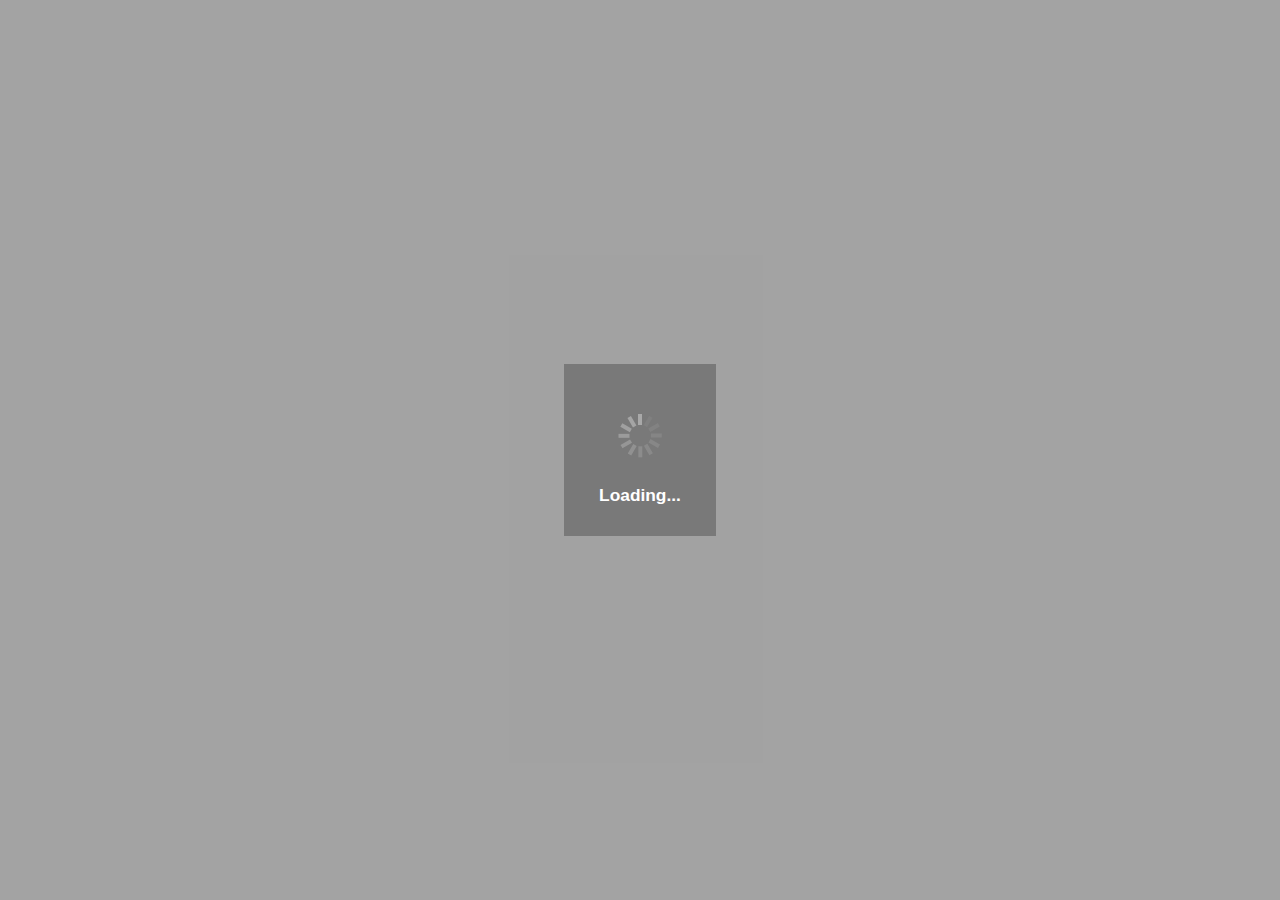
<file: index.html>
<!DOCTYPE HTML>
<html manifest="" lang="en-US">
<head>
    <meta charset="UTF-8">

    <title>HSF Conference Events App</title>

    <script id="microloader" src="touch/microloader/development.js"></script>

    <link rel="stylesheet" type="text/css" href="style/hsfapp.css">
</head>

<body>

    <script src="http://maps.google.com/maps/api/js?sensor=false"></script>
    <script src="http://ecn.dev.virtualearth.net/mapcontrol/mapcontrol.ashx?v=7.0"></script>

</body>
</html>
</file>
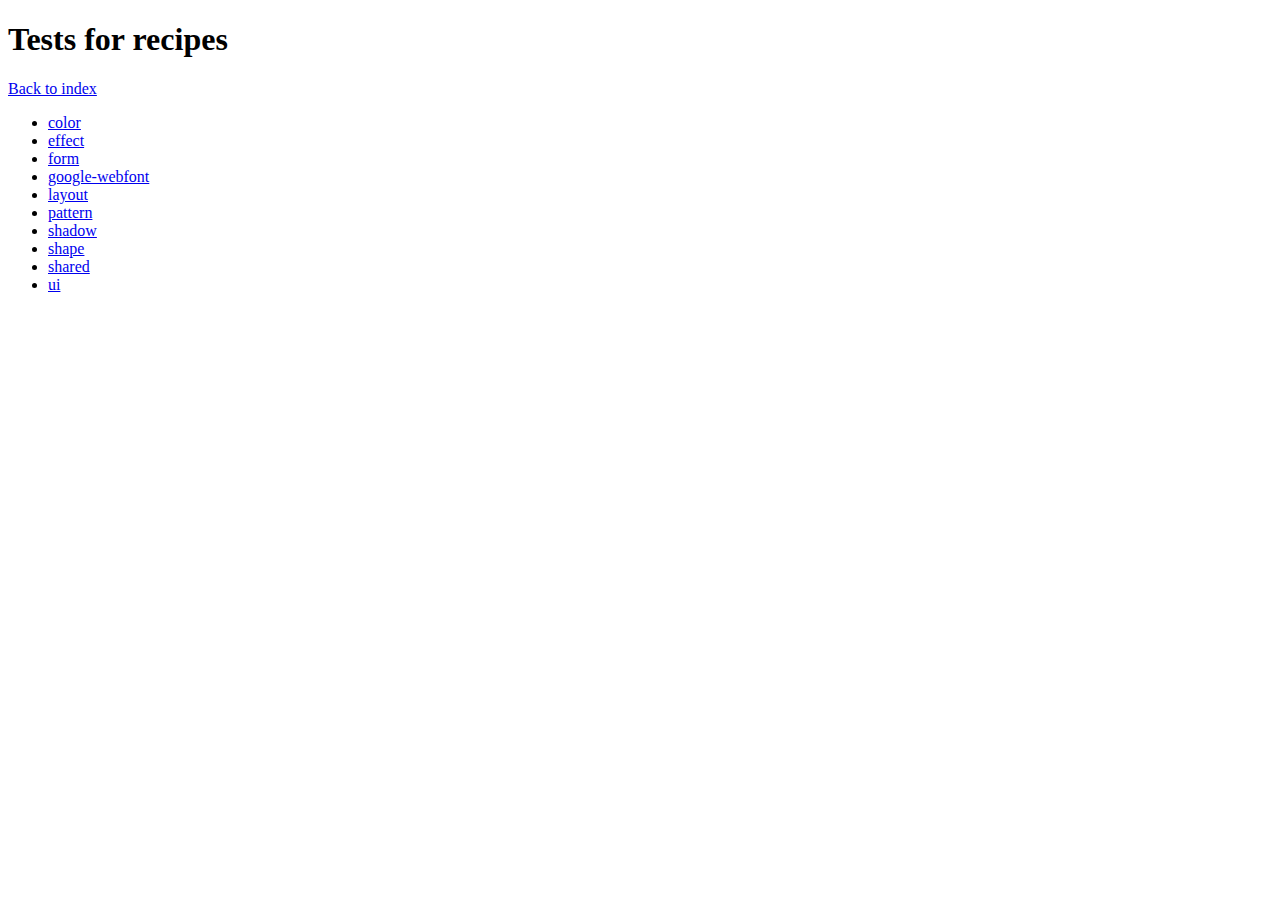
<file: touch/resources/themes/vendor/compass-recipes/tests/recipes/index.html>
<!doctype html>
<h1>Tests for recipes</h1>

<a href="../">Back to index</a>

<ul>
    <li><a href="color">color</a></li>
    <li><a href="effect">effect</a></li>
    <li><a href="form">form</a></li>
    <li><a href="google-webfont">google-webfont</a></li>
    <li><a href="layout">layout</a></li>
    <li><a href="pattern">pattern</a></li>
    <li><a href="shadow">shadow</a></li>
    <li><a href="shape">shape</a></li>
    <li><a href="shared">shared</a></li>
    <li><a href="ui">ui</a></li>
</ul>
</file>
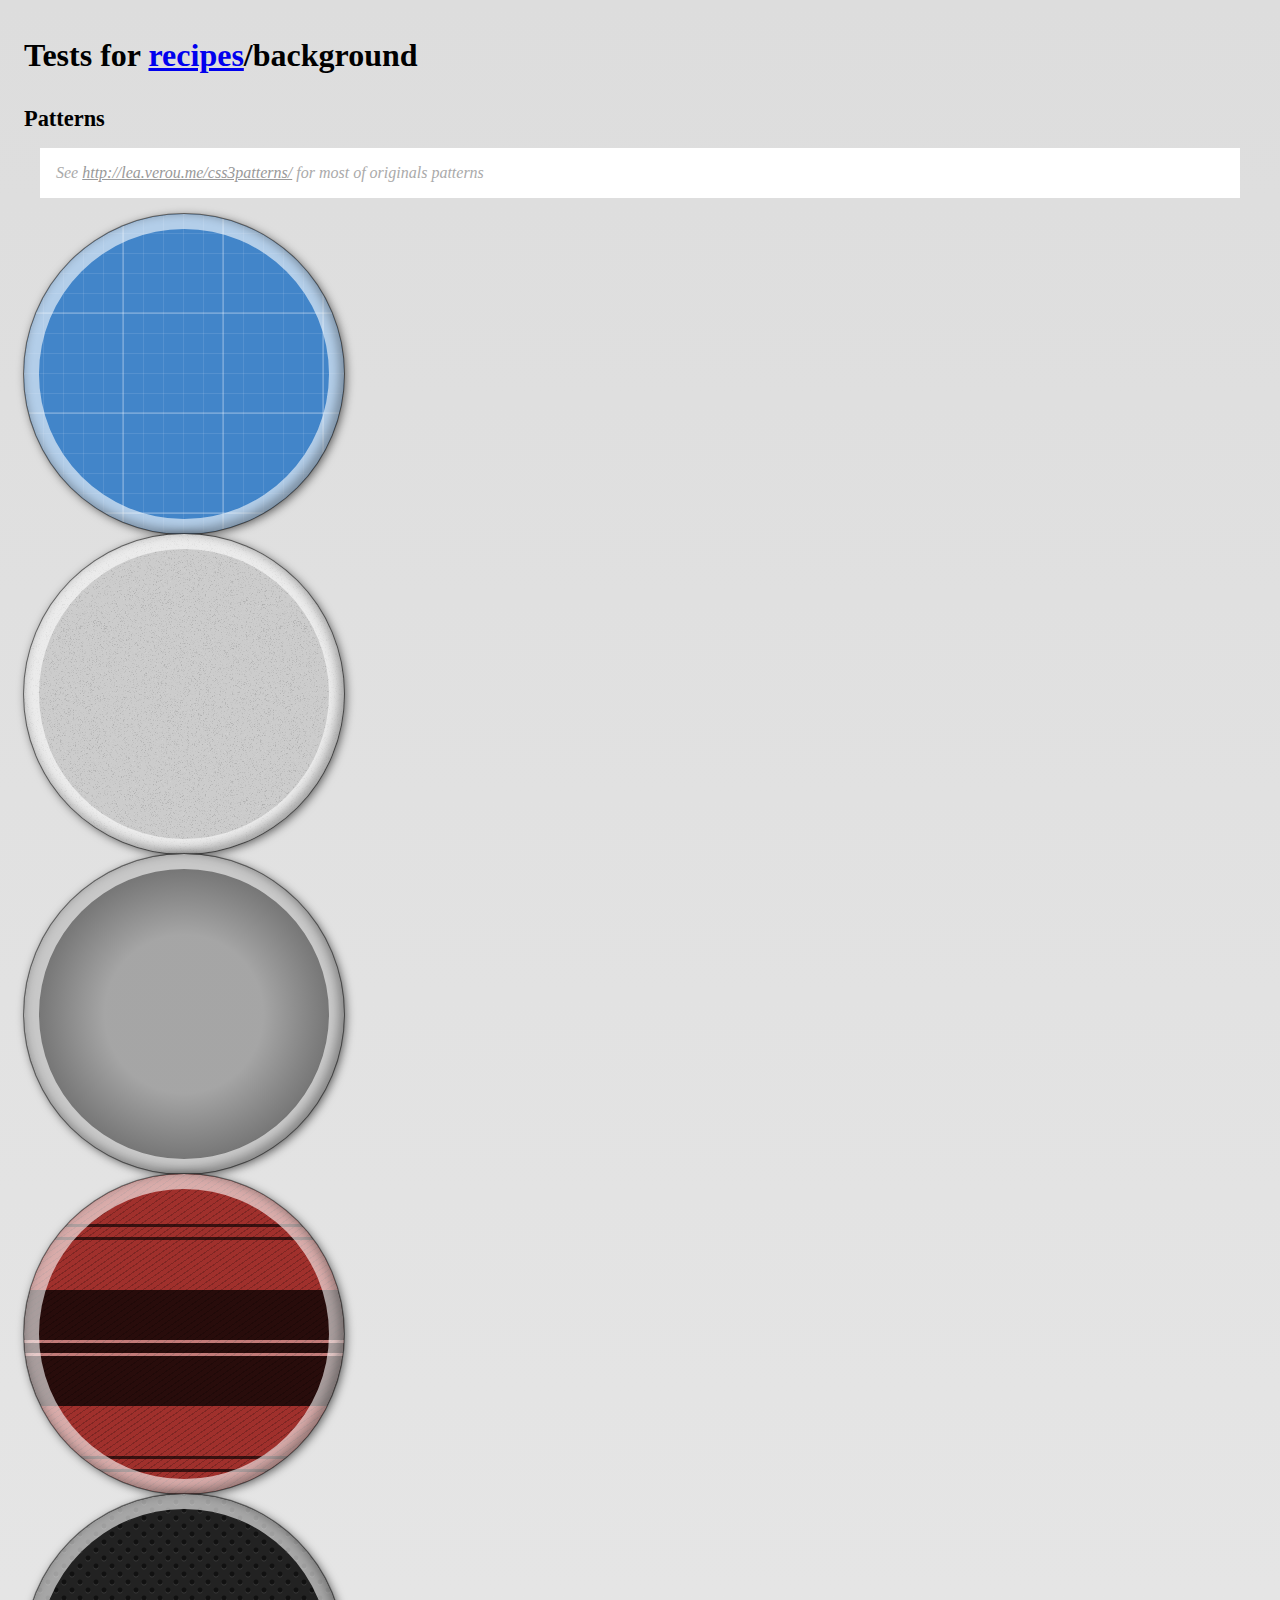
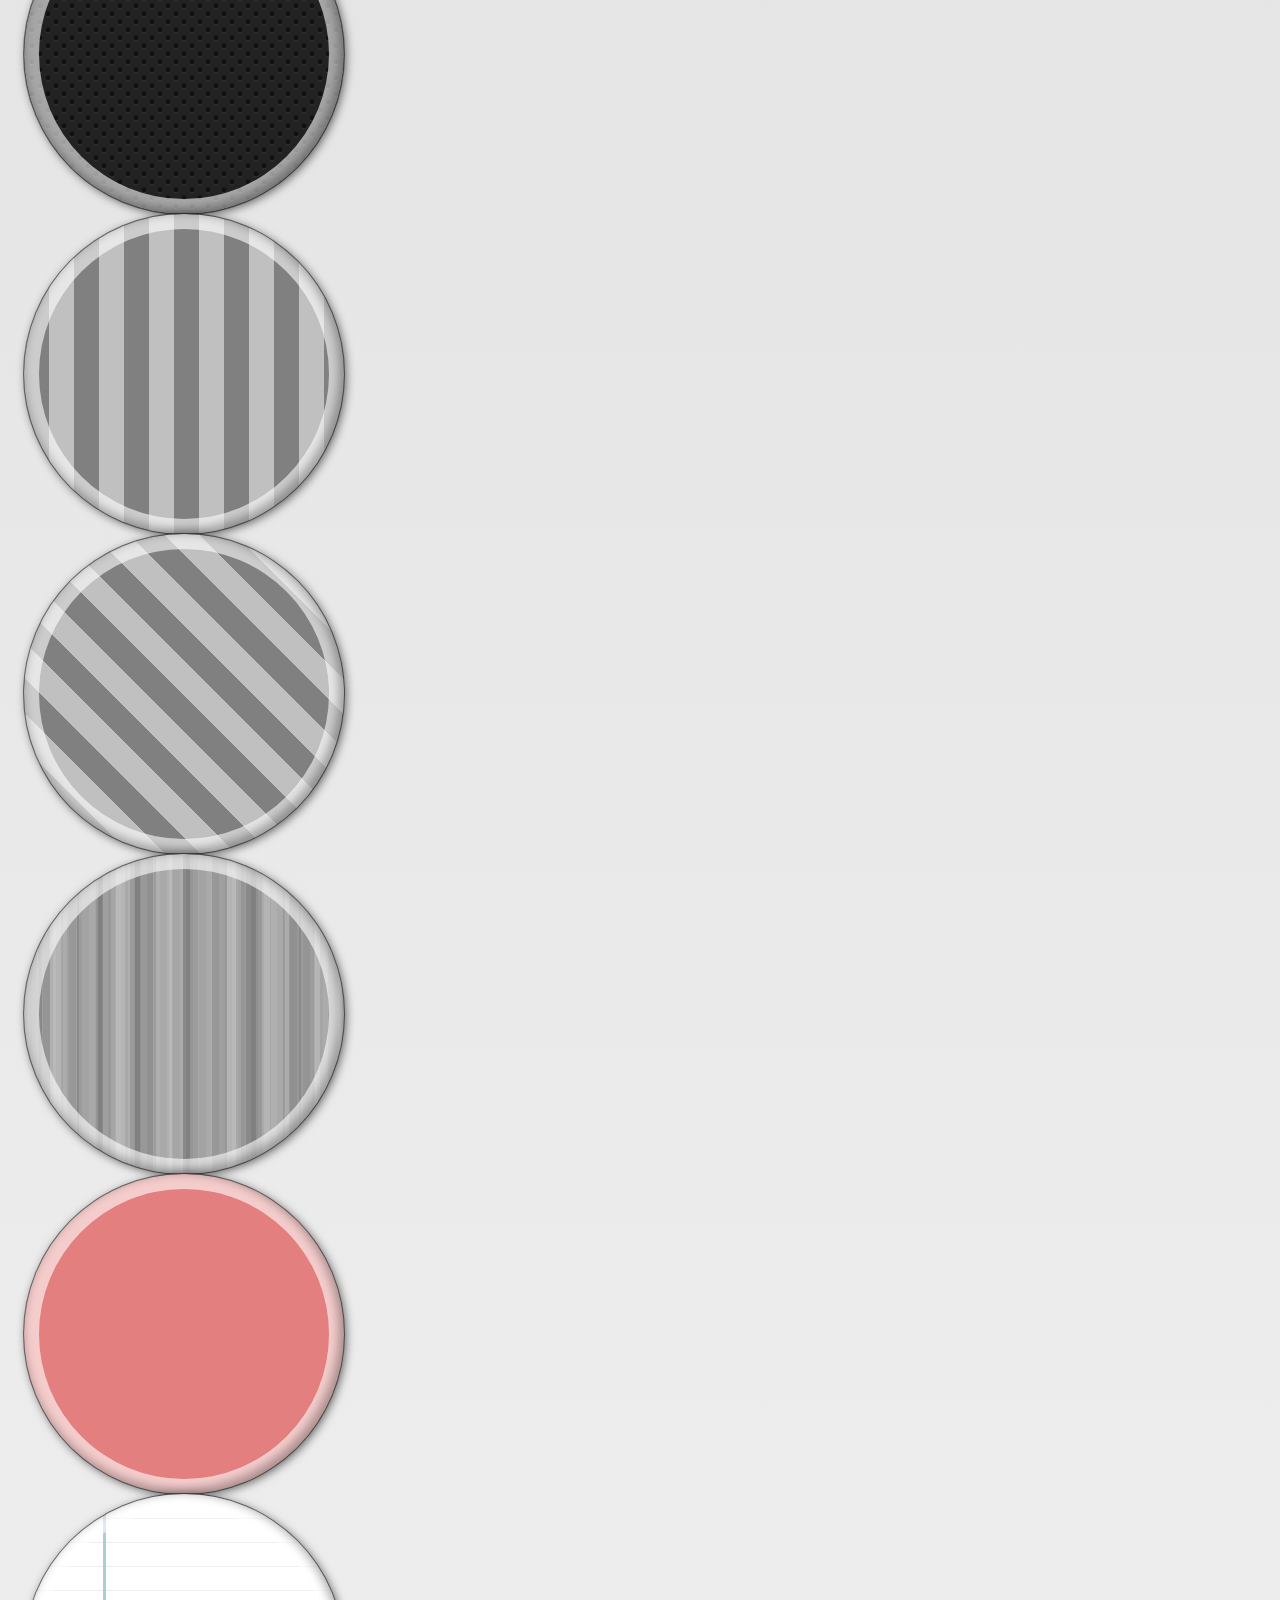
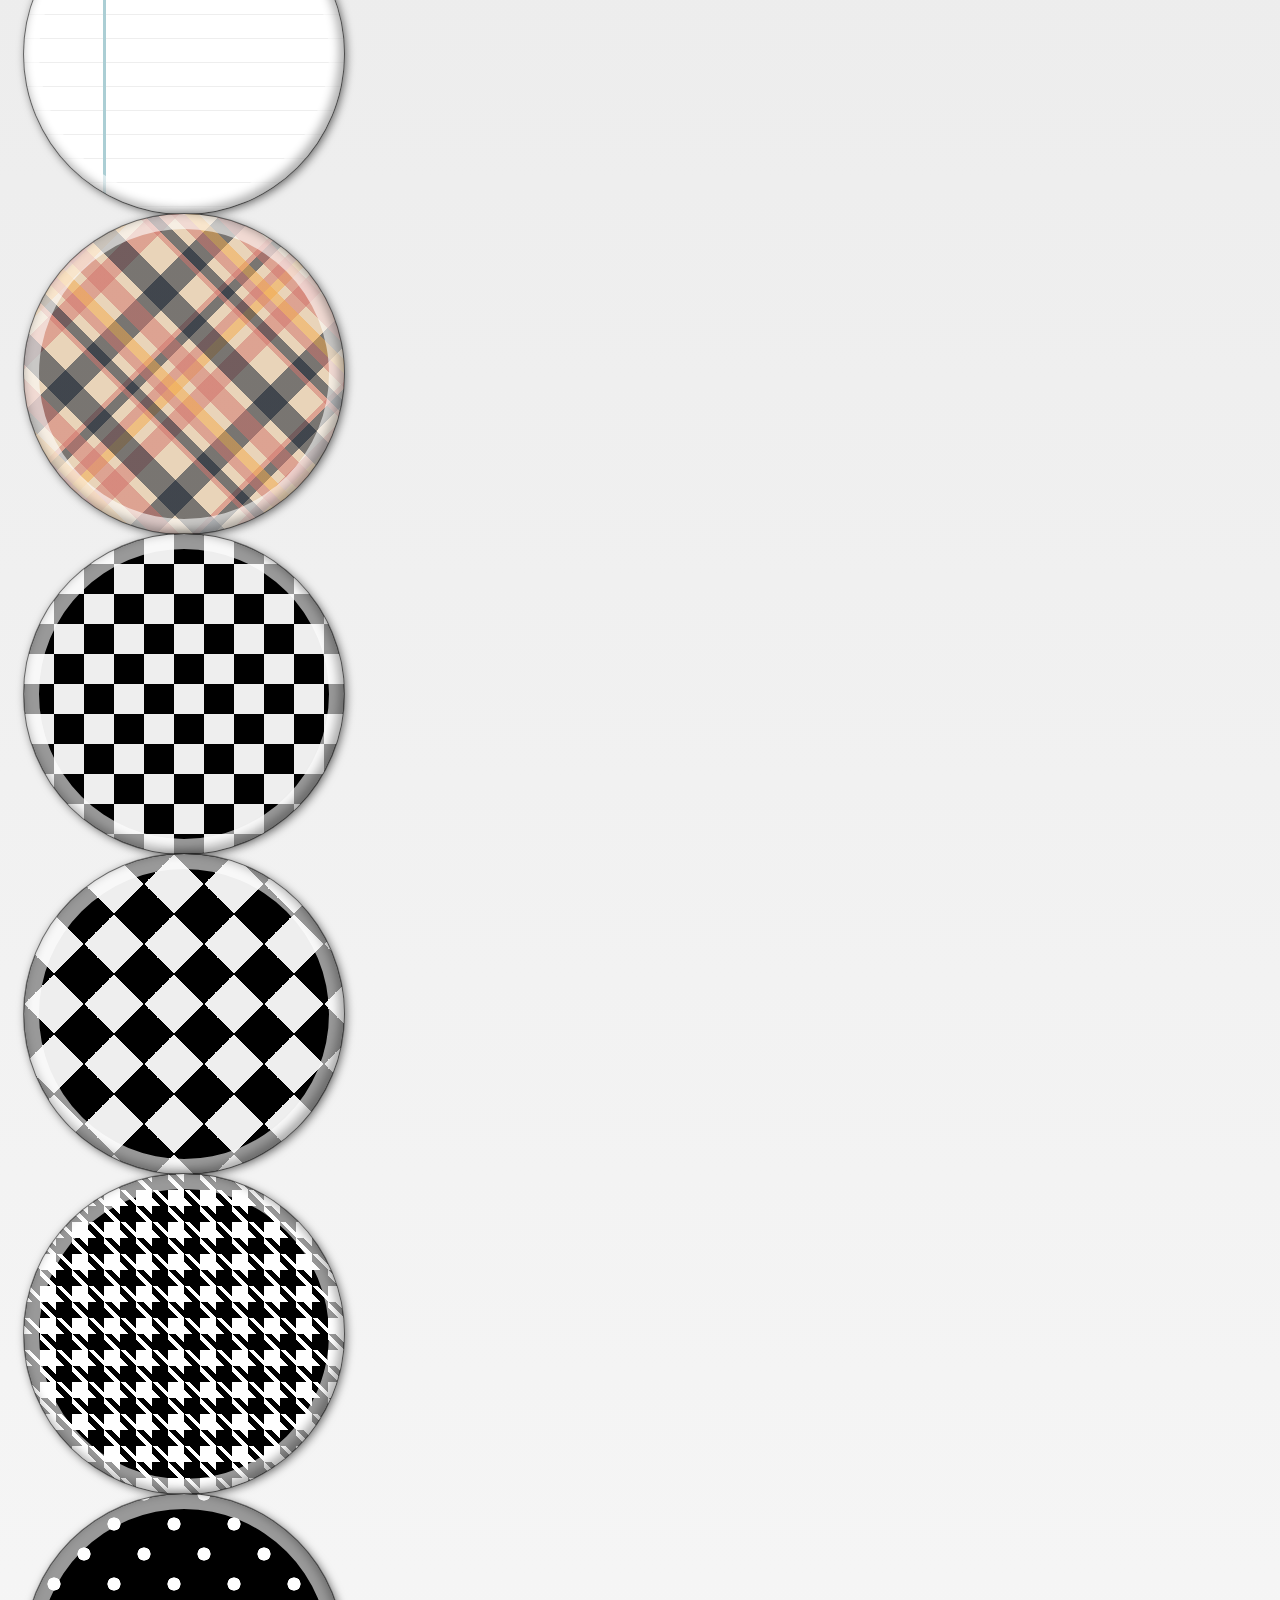
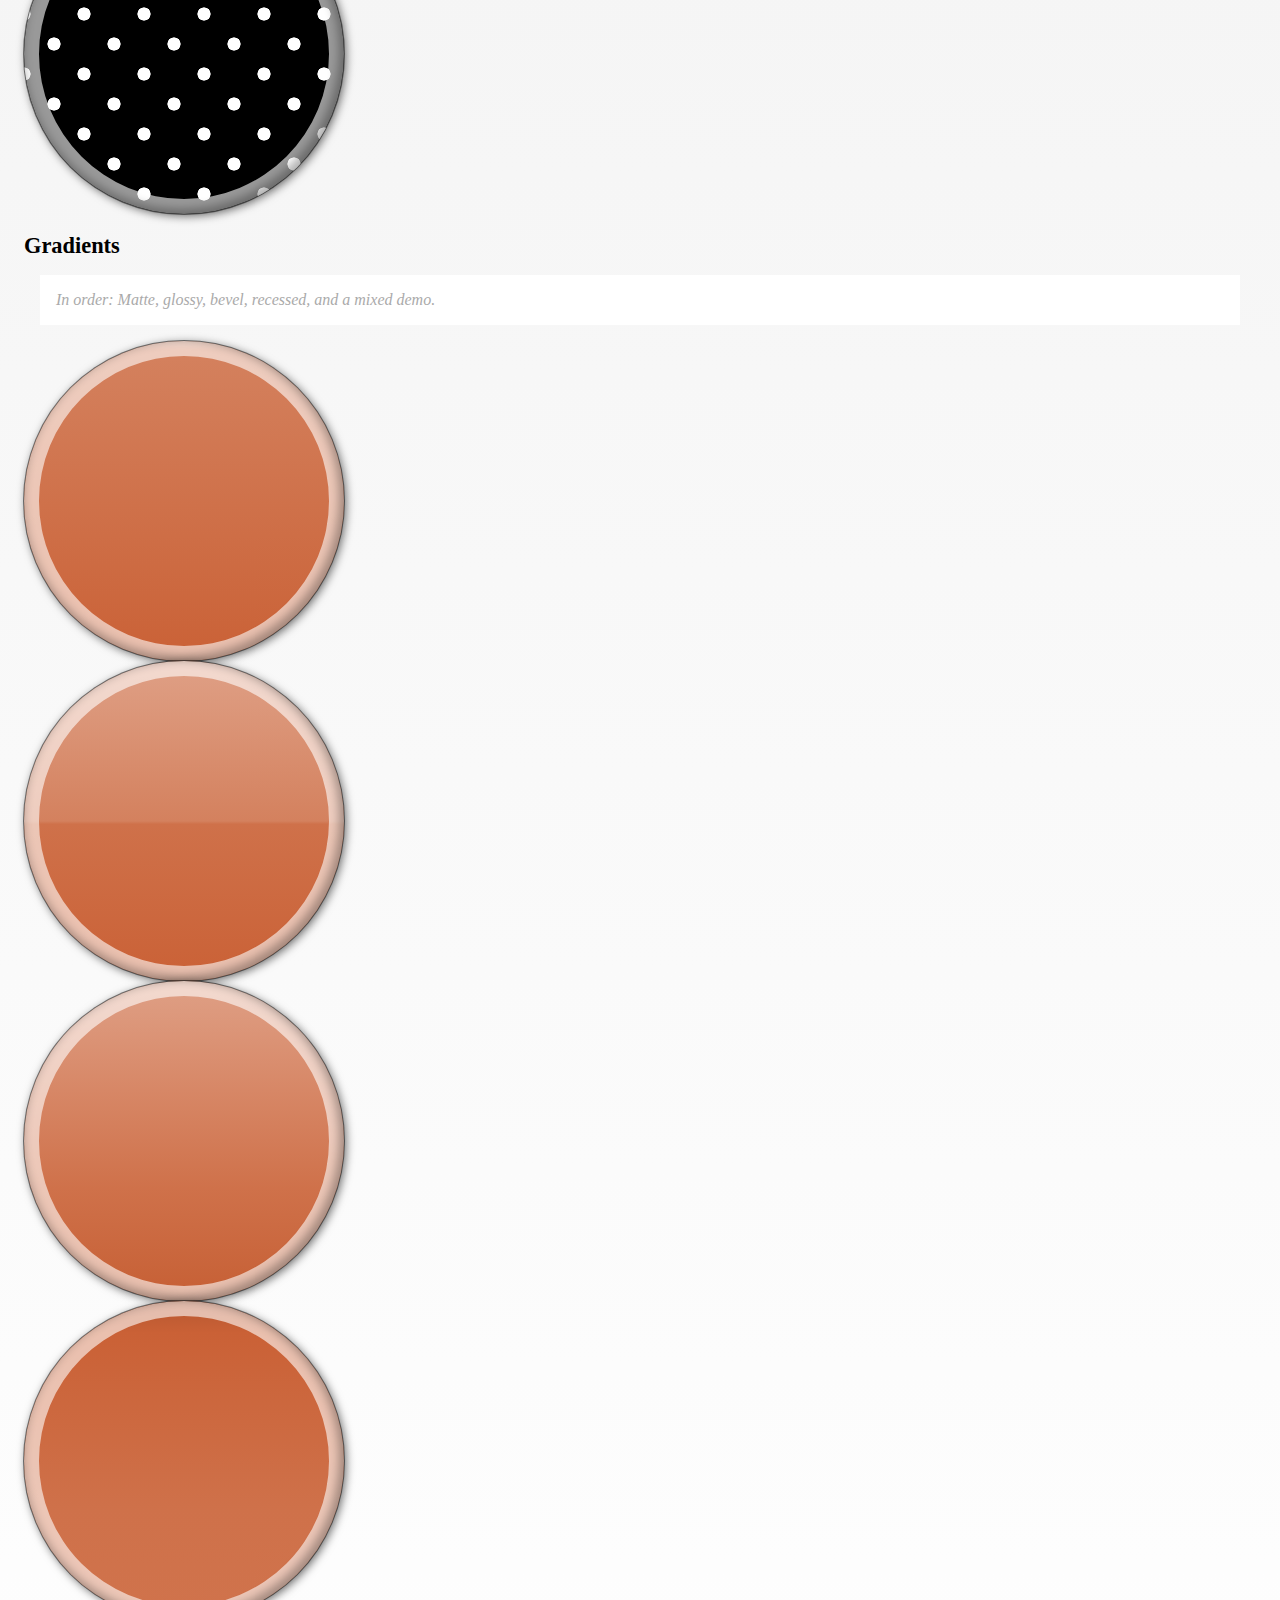
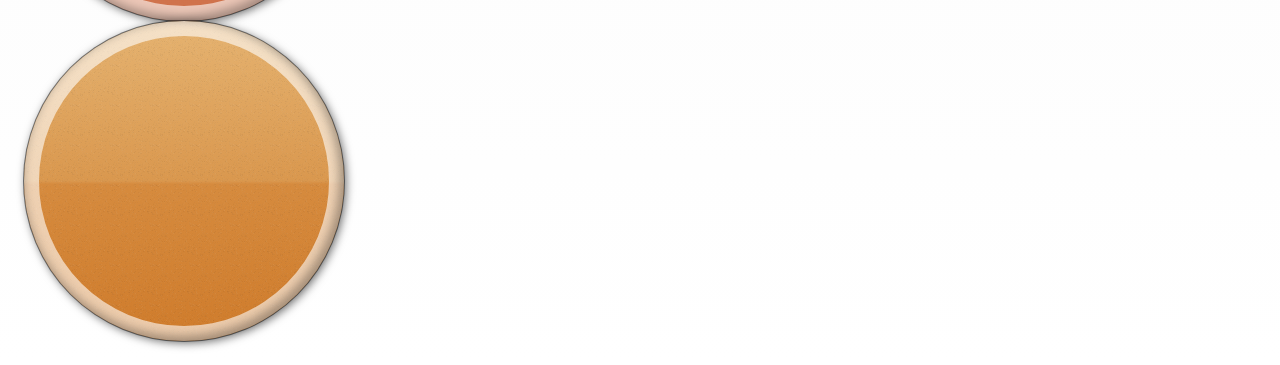
<file: touch/resources/themes/vendor/compass-recipes/tests/recipes/background/index.html>
<!doctype html>
<link rel="stylesheet" href="s.css" />
<h1>Tests for <a href="../">recipes</a>/background</h1>

<h2>Patterns</h2>

<p class="doc">
    See <a href="http://lea.verou.me/css3patterns/">http://lea.verou.me/css3patterns/</a> for most of originals patterns
</p>

<div class="background-blueprint-grid"></div>

<div class="background-noise"></div>

<div class="background-radial-overlay"></div>

<div class="background-tartan"></div>

<div class="background-carbon-fiber"></div>

<div class="background-horizontal-stripes"></div>

<div class="background-diagonal-stripes"></div>

<div class="background-stripes-cicada"></div>

<div class="background-tablecloth"></div>

<div class="background-lined-paper"></div>

<div class="background-madras"></div>

<div class="background-checkerboard"></div>

<div class="background-checkerboard-diagonal"></div>

<div class="background-houndstooth"></div>

<div class="background-polka-dot"></div>

<h2>Gradients</h2>

<p class="doc">
    In order: Matte, glossy, bevel, recessed, and a mixed demo.
</p>

<div class="background-matte"></div>

<div class="background-glossy"></div>

<div class="background-bevel"></div>

<div class="background-recessed"></div>

<div class="background-mixed"></div>
</file>
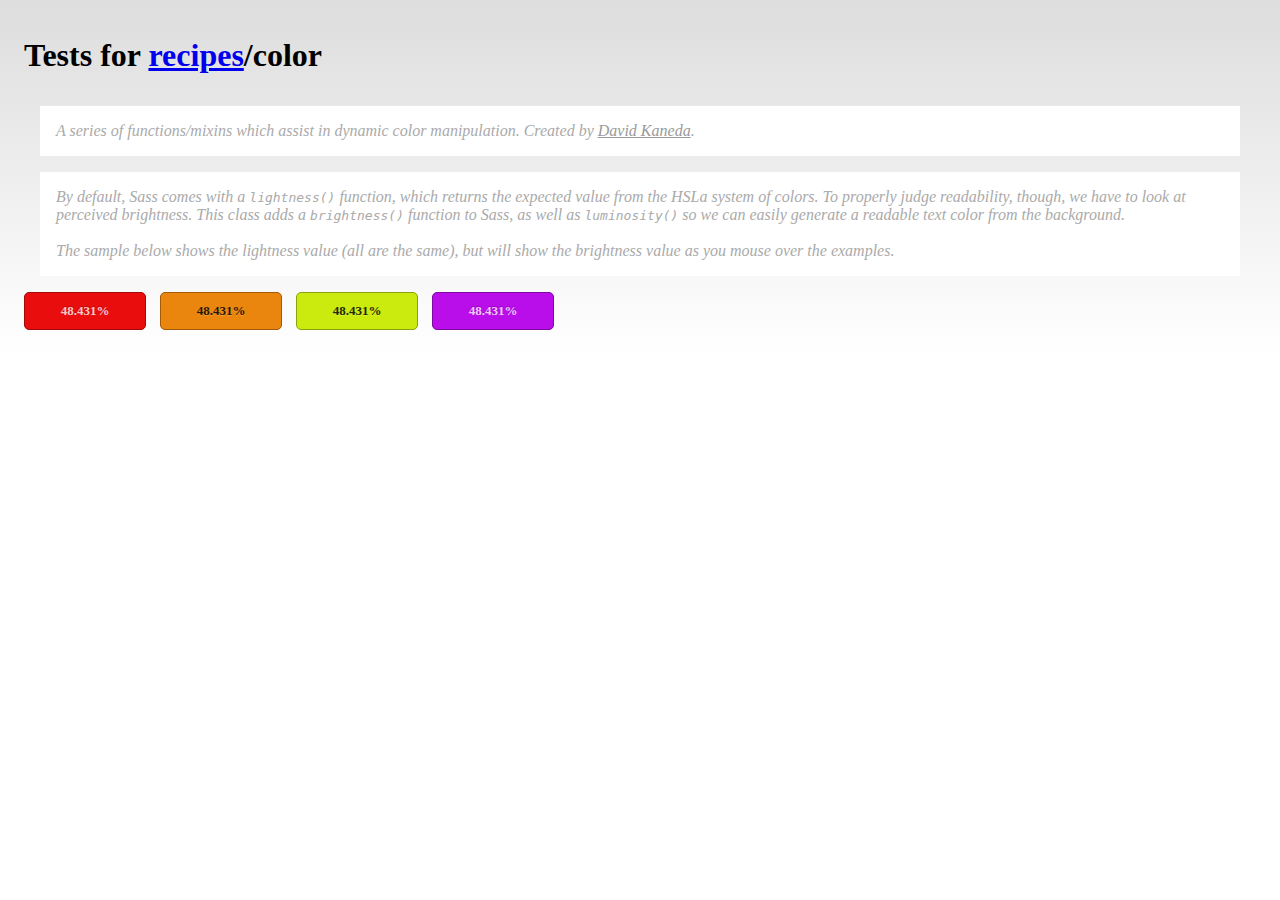
<file: touch/resources/themes/vendor/compass-recipes/tests/recipes/color/index.html>
<!doctype html>
<link rel="stylesheet" href="s.css" />
<h1>Tests for <a href="../">recipes</a>/color</h1>

<p class="doc">
    A series of functions/mixins which assist in dynamic color manipulation.
    Created by <a href="http://www.davidkaneda.com">David Kaneda</a>.
</p>

<p class="doc">
    By default, Sass comes with a <code>lightness()</code> function, which returns the expected value from the HSLa system of colors. To properly judge readability, though, we have to look at perceived brightness. This class adds a <code>brightness()</code> function to Sass, as well as <code>luminosity()</code> so we can easily generate a readable text color from the background.<br><br>

    The sample below shows the lightness value (all are the same), but will show the brightness value as you mouse over the examples.
</p>

<div class="swatch1"></div>

<div class="swatch2"></div>

<div class="swatch3"></div>

<div class="swatch4"></div>

<div class="swatch5"></div>
</file>
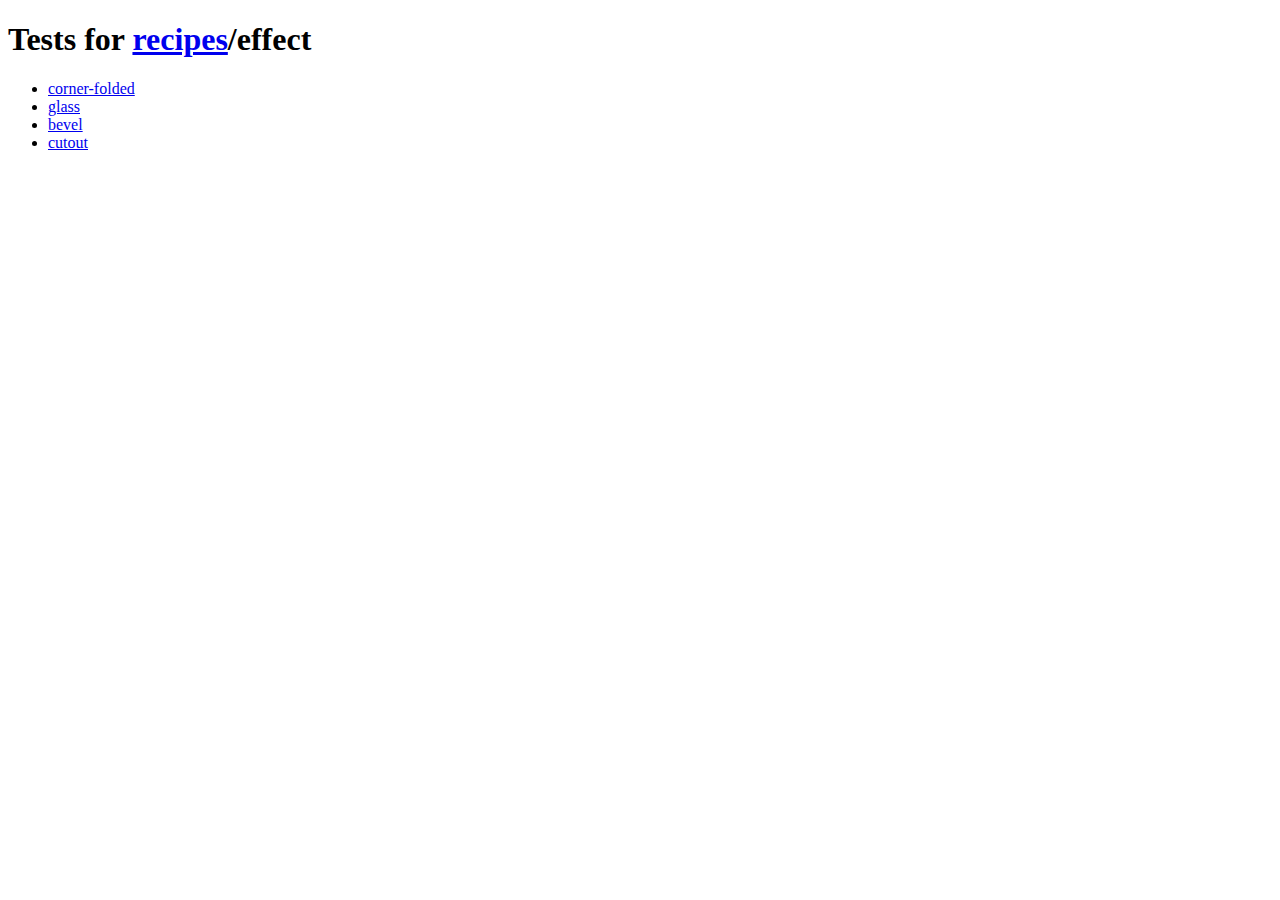
<file: touch/resources/themes/vendor/compass-recipes/tests/recipes/effect/index.html>
<!doctype html>
<h1>Tests for <a href="../">recipes</a>/effect</h1>

<ul>
    <li><a href="corner-folded">corner-folded</a></li>
    <li><a href="glass">glass</a></li>
    <li><a href="bevel">bevel</a></li>
    <li><a href="cutout">cutout</a></li>

</ul>
</file>
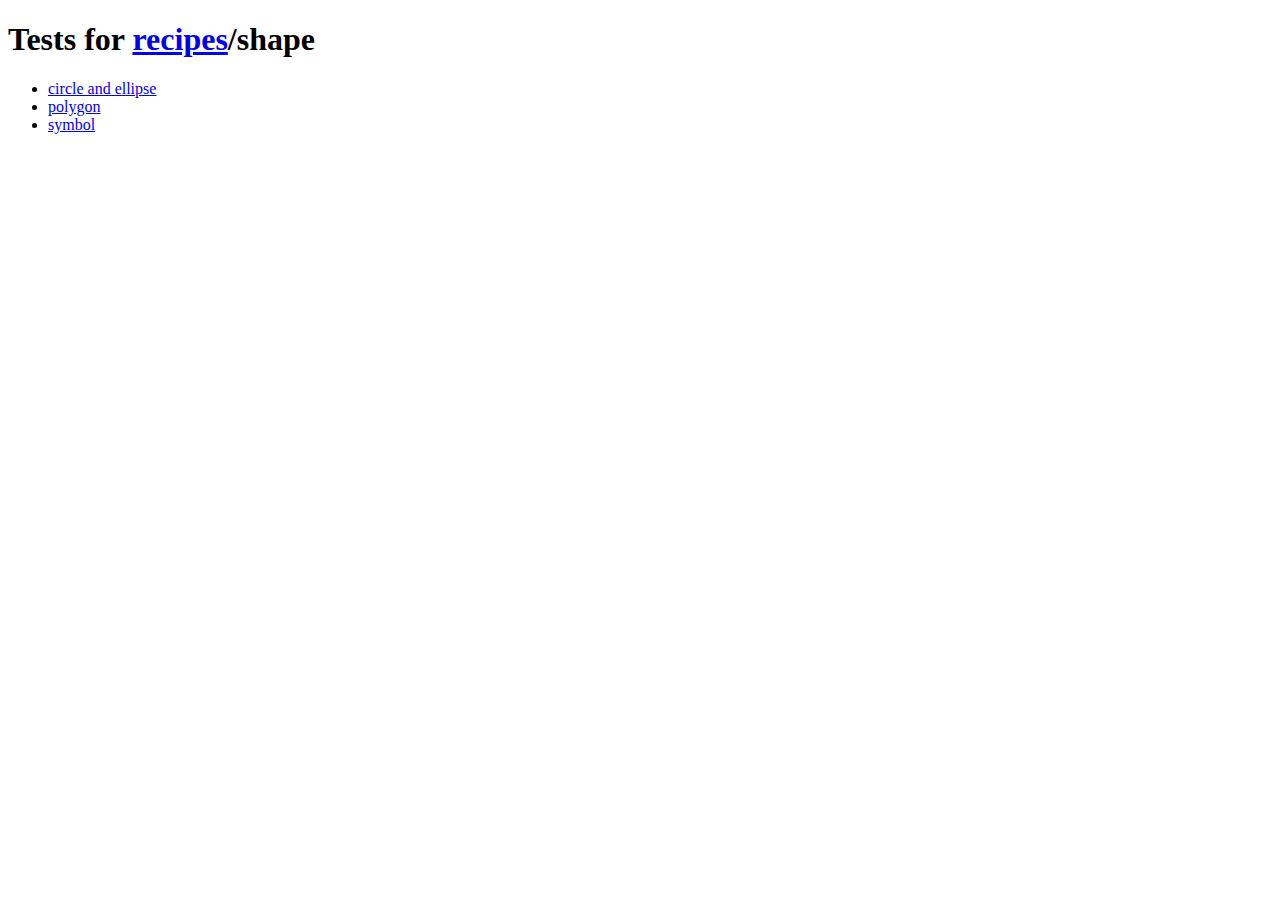
<file: touch/resources/themes/vendor/compass-recipes/tests/recipes/shape/index.html>
<!doctype html>
<h1>Tests for <a href="../">recipes</a>/shape</h1>

<ul>
    <li><a href="ellipse">circle and ellipse</a></li>
    <li><a href="polygon">polygon</a></li>
    <li><a href="symbol">symbol</a></li>
</ul>
</file>
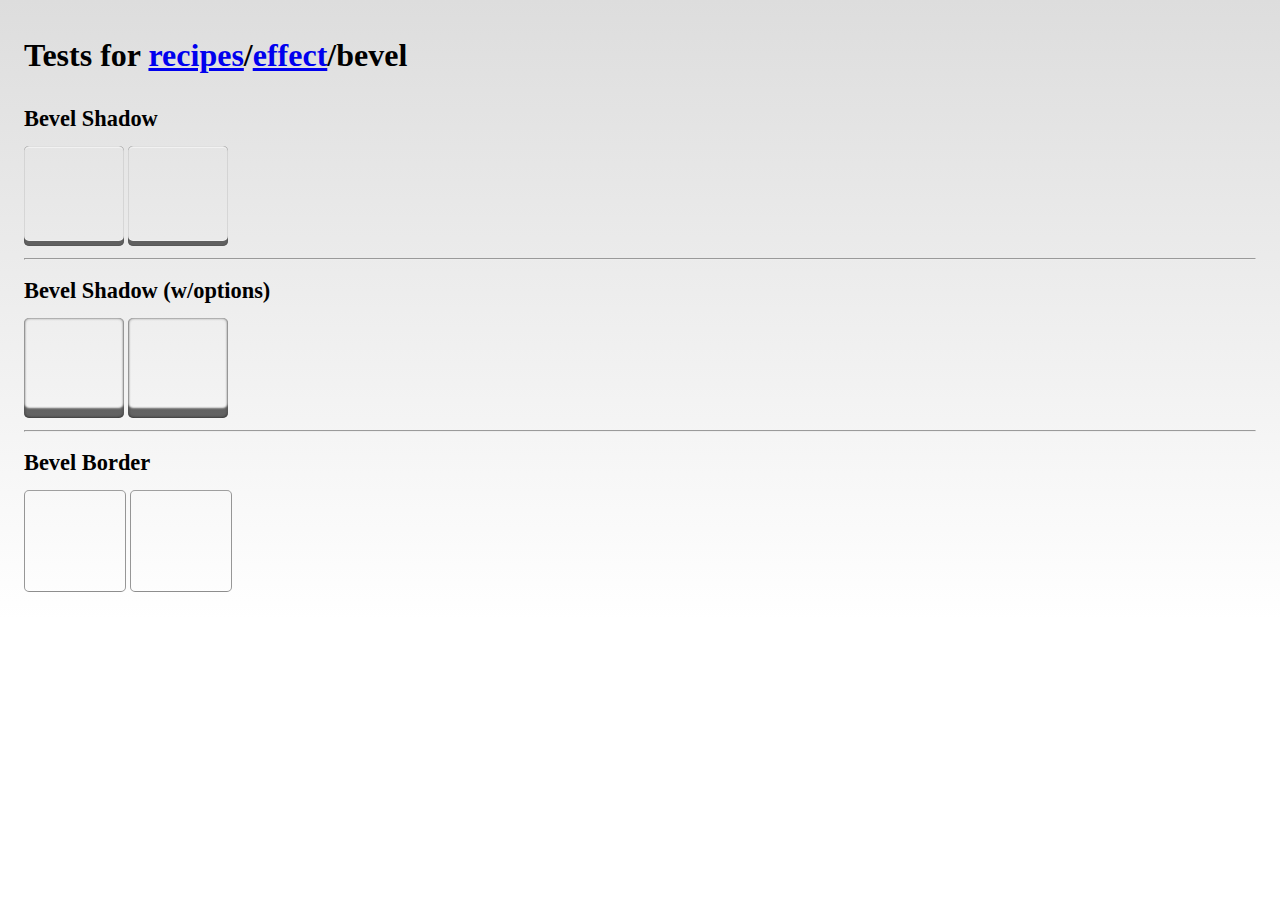
<file: touch/resources/themes/vendor/compass-recipes/tests/recipes/effect/bevel/index.html>
<!doctype html>
<link rel="stylesheet" href="s.css" />
<h1>Tests for <a href="../../">recipes</a>/<a href="../">effect</a>/bevel</h1>

<h2>Bevel Shadow</h2>
<div class="avatar1 bevel-shadow"></div>
<div class="avatar2 bevel-shadow"></div>

<hr>

<h2>Bevel Shadow (w/options)</h2>
<div class="avatar1 bevel-shadow-soft"></div>
<div class="avatar2 bevel-shadow-soft"></div>

<hr>

<h2>Bevel Border</h2>
<div class="avatar1 bevel-border"></div>
<div class="avatar2 bevel-border"></div>
</file>
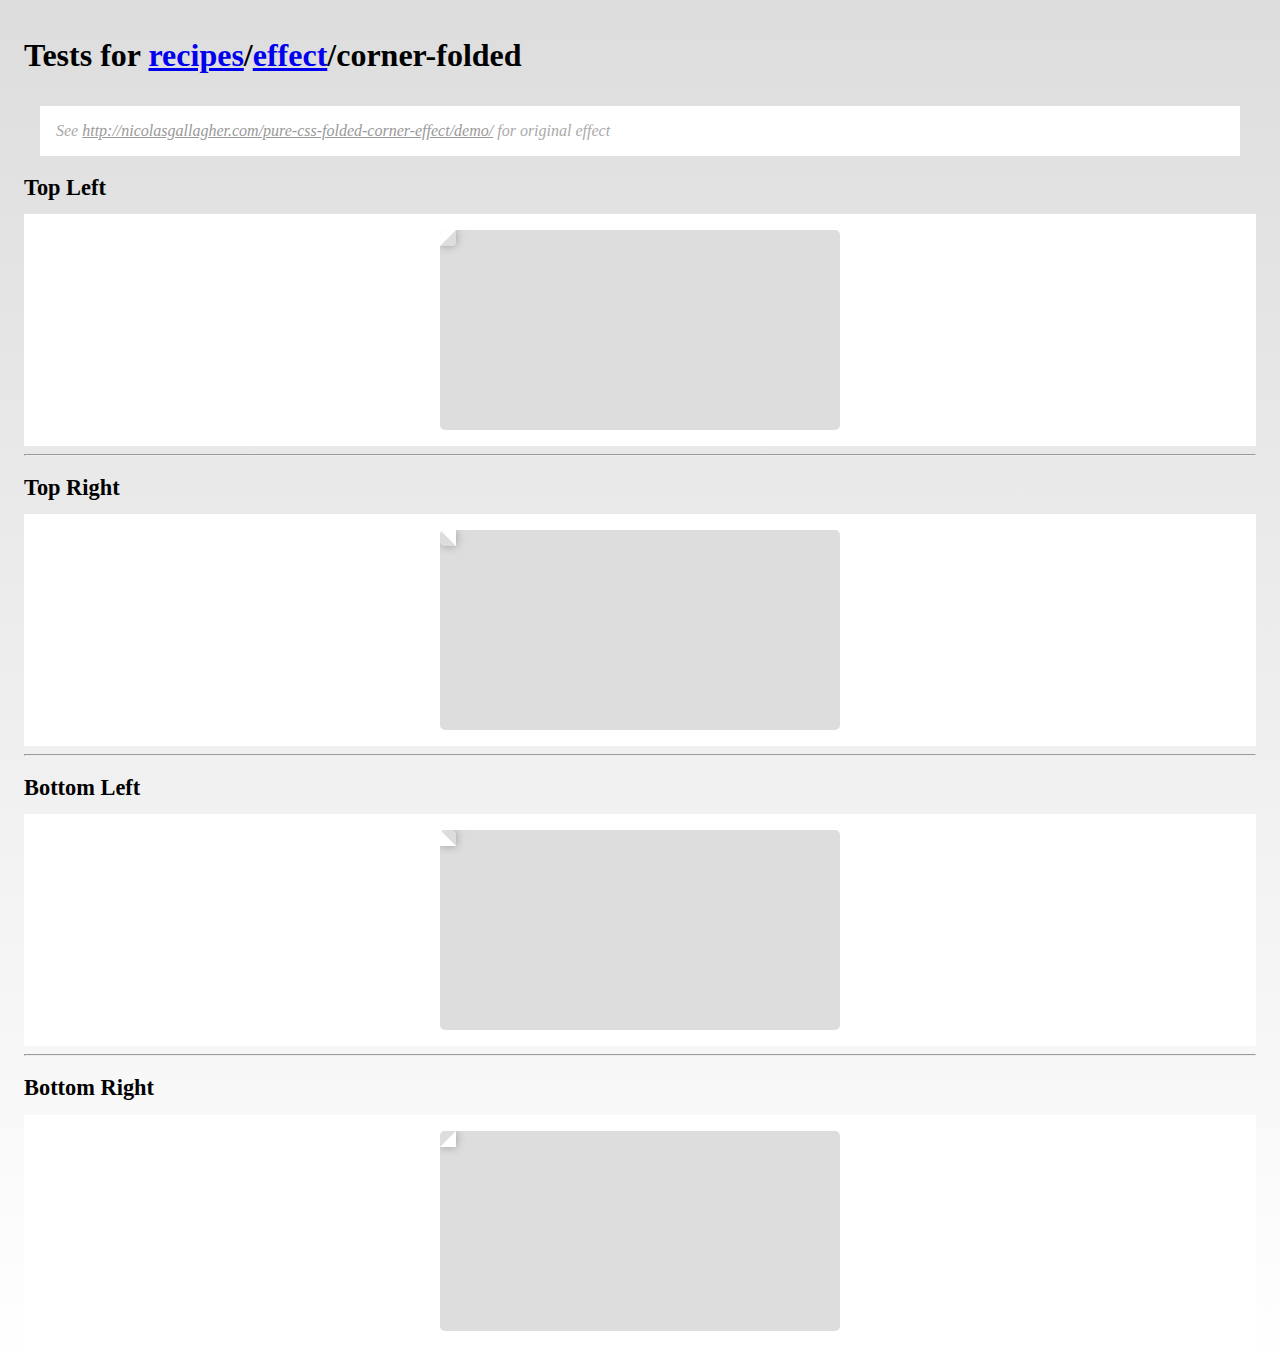
<file: touch/resources/themes/vendor/compass-recipes/tests/recipes/effect/corner-folded/index.html>
<!doctype html>
<link rel="stylesheet" href="s.css" />
<h1>Tests for <a href="../../">recipes</a>/<a href="../">effect</a>/corner-folded</h1>

<p class="doc">
    See <a href="http://nicolasgallagher.com/pure-css-folded-corner-effect/demo/">http://nicolasgallagher.com/pure-css-folded-corner-effect/demo/</a> for original effect
</p>

<h2>Top Left</h2>
<div class="wrapper">
    <div class="corner-folded-top-left"></div>
</div>

<hr />

<h2>Top Right</h2>
<div class="wrapper">
    <div class="corner-folded-top-right"></div>
</div>

<hr />

<h2>Bottom Left</h2>
<div class="wrapper">
    <div class="corner-folded-bottom-left"></div>
</div>

<hr />

<h2>Bottom Right</h2>
<div class="wrapper">
    <div class="corner-folded-bottom-right"></div>
</div>
</file>
<file: style/hsfapp.css>
html, body
{
    height: 100%;
    background-color: #e9e9e9; /* #e9e9e9 = background grey color */ /*#1985D0*/
}

/*

Marcela, here is a quick and dirty breakdown of colors used in the website design along with some other visual elements. We are preparing a more formal design style guide for HSF which won't be ready until later in August.

Colors:

#d7162f = HSF Red (selected tab)
#0c4078 = HSF Navy Blue (nav bar, headings)
#0f7ed3 = bright blue (for highlights and features) (buttons, like social and sidebar stuff)
#7eb5e0 = light blue (use very sparingly):
#d7d7d7 = grey (secondary text, unselected headers)
#e9e9e9 = light grey (used for background)
#1c1c1c = font color (helvetica)

Design style:
- light use of subtle gradients.
- subtle rounded corners (3px)

Fonts:
- Kulturista (headlines - Light and Medium preferred)
- Helvetica #1c1c1c (body / default)
NOTE: The HSF logo uses the font Trajan Pro, but we are not using that font outside of the logo.
*/

.selectedTab { background-color: #d7162f; }
.x-title { font-size: .2em;}


/**
 * Example of an initial loading indicator.
 * It is recommended to keep this as minimal as possible to provide instant feedback
 * while other resources are still being loaded for the first time
 */
#appLoadingIndicator
{
    position: absolute;
    top: 50%;
    margin-top: -15px;
    text-align: center;
    width: 100%;
    height: 30px;
    -webkit-animation-name: appLoadingIndicator;
    -webkit-animation-duration: 0.5s;
    -webkit-animation-iteration-count: infinite;
    -webkit-animation-direction: linear;
}

#appLoadingIndicator > *
{
    background-color: #FFFFFF;
    display: inline-block;
    height: 30px;
    -webkit-border-radius: 15px;
    margin: 0 5px;
    width: 30px;
    opacity: 0.8;
}

@-webkit-keyframes appLoadingIndicator
{
    0% { opacity: 0.8 }
    50% { opacity: 0 }
    100% { opacity: 0.8 }
}

/*

Marcela, here is a quick and dirty breakdown of colors used in the website design along with some other visual elements. We are preparing a more formal design style guide for HSF which won't be ready until later in August.

Colors:

#d7162f = HSF Red (selected tab)
#0c4078 = HSF Navy Blue (nav bar, headings)
#0f7ed3 = bright blue (for highlights and features) (buttons, like social and sidebar stuff)
#7eb5e0 = light blue (use very sparingly):
grey: #d7d7d7 (secondary text, unselected headers)
#e9e9e9 = light grey (used for background)
#1c1c1c = font color (helvetica)

Design style:
- light use of subtle gradients.
- subtle rounded corners (3px)

Fonts:
- Kulturista (headlines - Light and Medium preferred)
- Helvetica #1c1c1c (body / default)
NOTE: The HSF logo uses the font Trajan Pro, but we are not using that font outside of the logo.
*/

/*
html,
body {
    position: relative;
    width: 100%;
    height: 100%;
}
.x-fullscreen { position: absolute !important }
.x-body {
    position: relative;
    z-index: 0;
}
.x-inner,
.x-body {
    width: 100%;
    height: 100%;
}
.x-sized { position: relative }
.x-innerhtml { width: 100% }
.x-layout-box {
    display: -webkit-box;
    display: -ms-flexbox;
    display: flex;
}
.x-layout-box.x-horizontal {
    -webkit-box-orient: horizontal !important;
    -ms-flex-direction: row !important;
    flex-direction: row !important;
}
.x-layout-box.x-horizontal>.x-layout-box-item.x-flexed { min-width: 0 !important }
.x-layout-box.x-vertical {
    -webkit-box-orient: vertical !important;
    -ms-flex-direction: column !important;
    flex-direction: column !important;
}
.x-layout-box.x-vertical>.x-layout-box-item.x-flexed { min-height: 0 !important }
.x-layout-box>.x-layout-box-item {
    display: -webkit-box !important;
    display: -ms-flexbox !important;
    display: flex !important;
}
.x-layout-box.x-align-start {
    -webkit-box-align: start;
    -ms-flex-align: start;
    align-items: flex-start;
}
.x-layout-box.x-align-center {
    -webkit-box-align: center;
    -ms-flex-align: center;
    align-items: center;
}
.x-layout-box.x-align-end {
    -webkit-box-align: end;
    -ms-flex-align: end;
    align-items: flex-end;
}
.x-layout-box.x-align-stretch {
    -webkit-box-align: stretch;
    -ms-flex-align: stretch;
    align-items: stretch;
}
.x-layout-box.x-pack-start {
    -webkit-box-pack: start;
    -ms-flex-pack: start;
    justify-content: flex-start;
}
.x-layout-box.x-pack-center {
    -webkit-box-pack: center;
    -ms-flex-pack: center;
    justify-content: center;
}
.x-layout-box.x-pack-end {
    -webkit-box-pack: end;
    -ms-flex-pack: end;
    justify-content: flex-end;
}
.x-layout-box.x-pack-justify {
    -webkit-box-pack: justify;
    -ms-flex-pack: justify;
    justify-content: space-between;
}
.x-layout-box-item.x-sized>.x-inner,
.x-layout-box-item.x-sized>.x-body,
.x-layout-box-item.x-sized>.x-dock-outer {
    width: auto;
    height: auto;
    position: absolute;
    top: 0;
    right: 0;
    bottom: 0;
    left: 0;
}
.x-webkit .x-layout-box.x-horizontal>.x-layout-box-item.x-flexed { width: 0 !important }
.x-webkit .x-layout-box.x-vertical>.x-layout-box-item.x-flexed { height: 0 !important }
.x-firefox .x-stretched.x-dock-horizontal>.x-dock-body { width: 0 }
.x-firefox .x-stretched.x-dock-vertical>.x-dock-body { height: 0 }
.x-firefox .x-container .x-dock-horizontal.x-unsized .x-dock-body {
    -webkit-box-flex: 1;
    -ms-flex: 1 0 0px;
    flex: 1 0 0px;
    min-height: 0;
    min-width: 0;
}
.x-firefox .x-has-height>.x-dock.x-unsized.x-dock-vertical>.x-dock-body { height: 0 }
.x-layout-card {
    position: relative;
    overflow: hidden;
}
.x-layout-card-perspective {
    -webkit-perspective: 1000px;
    -ms-perspective: 1000px;
    perspective: 1000px;
}
.x-layout-card-item-container {
    width: auto;
    height: auto;
    position: absolute;
    top: 0;
    right: 0;
    bottom: 0;
    left: 0;
}
.x-layout-card-item {
    position: absolute;
    top: 0;
    right: 0;
    bottom: 0;
    left: 0;
    position: absolute !important;
}
.x-dock {
    display: -webkit-box;
    display: -ms-flexbox;
    display: flex;
}
.x-dock>.x-dock-body { overflow: hidden }
.x-dock.x-sized,
.x-dock.x-sized>.x-dock-body>*,
.x-dock.x-sized>.x-dock-body>.x-body>.x-inner {
    width: auto;
    height: auto;
    position: absolute;
    top: 0;
    right: 0;
    bottom: 0;
    left: 0;
}
.x-dock.x-sized>.x-dock-body {
    position: relative;
    display: -webkit-box;
    display: -ms-flexbox;
    display: flex;
    -webkit-box-flex: 1;
    -ms-flex: 1 0 auto;
    flex: 1 0 auto;
    min-height: 0;
    min-width: 0;
}
.x-dock.x-unsized,
.x-dock.x-stretched { height: 100% }
.x-dock.x-unsized>.x-dock-body,
.x-dock.x-stretched>.x-dock-body {
    position: relative;
    display: -webkit-box;
    display: -ms-flexbox;
    display: flex;
    -webkit-box-flex: 1;
    -ms-flex: 1 0 auto;
    flex: 1 0 auto;
    -webkit-box-orient: vertical;
    -ms-flex-direction: column;
    flex-direction: column;
    min-height: 0;
    min-width: 0;
}
.x-dock.x-unsized>.x-dock-body>*,
.x-dock.x-stretched>.x-dock-body>* {
    -webkit-box-flex: 1;
    -ms-flex: 1 0 auto;
    flex: 1 0 auto;
    min-height: 0;
    min-width: 0;
}
.x-dock.x-dock-vertical {
    -webkit-box-orient: vertical;
    -ms-flex-direction: column;
    flex-direction: column;
}
.x-dock.x-dock-horizontal {
    -webkit-box-orient: horizontal !important;
    -ms-flex-direction: row !important;
    flex-direction: row !important;
}
.x-dock.x-dock-horizontal>.x-dock-item {
    display: -webkit-box;
    display: -ms-flexbox;
    display: flex;
}
.x-dock.x-dock-horizontal>.x-dock-item.x-sized>.x-inner,
.x-dock.x-dock-horizontal>.x-dock-item.x-sized>.x-body {
    width: auto;
    height: auto;
    position: absolute;
    top: 0;
    right: 0;
    bottom: 0;
    left: 0;
}
.x-dock.x-dock-horizontal>.x-dock-item.x-unsized {
    -webkit-box-orient: vertical;
    -ms-flex-direction: column;
    flex-direction: column;
}
.x-dock.x-dock-horizontal>.x-dock-item.x-unsized>* {
    -webkit-box-flex: 1;
    -ms-flex: 1 0 auto;
    flex: 1 0 auto;
    min-height: 0;
    min-width: 0;
}
.x-ie .x-stretched.x-dock-horizontal>.x-dock-body { width: 0 }
.x-ie .x-stretched.x-dock-vertical>.x-dock-body { height: 0 }
.x-ie .x-has-width>.x-dock.x-unsized.x-dock-horizontal>.x-dock-body { width: 0 }
.x-ie .x-has-height>.x-dock.x-unsized.x-dock-vertical>.x-dock-body { height: 0 }
.x-stretched.x-container {
    display: -webkit-box;
    display: -ms-flexbox;
    display: flex;
    -webkit-box-orient: vertical;
    -ms-flex-direction: column;
    flex-direction: column;
}
.x-stretched.x-container>.x-inner,
.x-stretched.x-container>.x-body,
.x-stretched.x-container>.x-body>.x-inner {
    display: -webkit-box;
    display: -ms-flexbox;
    display: flex;
    -webkit-box-flex: 1;
    -ms-flex: 1 0 auto;
    flex: 1 0 auto;
    -webkit-box-orient: vertical;
    -ms-flex-direction: column;
    flex-direction: column;
    min-height: 0px;
}
.x-layout-fit.x-stretched>.x-layout-fit-item {
    display: -webkit-box;
    display: -ms-flexbox;
    display: flex;
    -webkit-box-flex: 1;
    -ms-flex: 1 0 auto;
    flex: 1 0 auto;
    min-height: 0;
    min-width: 0;
}
.x-layout-fit { position: relative }
.x-layout-fit-item.x-sized {
    position: absolute;
    top: 0;
    right: 0;
    bottom: 0;
    left: 0;
}
.x-layout-fit-item.x-unsized {
    width: 100%;
    height: 100%;
}
.x-ie .x-stretched>.x-inner,
.x-ie .x-stretched>.x-body { min-height: inherit }
.x-center,
.x-centered {
    position: absolute;
    top: 0;
    right: 0;
    bottom: 0;
    left: 0;
    display: -webkit-box;
    display: -ms-flexbox;
    display: flex;
    -webkit-box-align: center;
    -ms-flex-align: center;
    align-items: center;
    -webkit-box-pack: center;
    -ms-flex-pack: center;
    justify-content: center;
}
.x-center>*,
.x-centered>* { position: relative }
.x-center>.x-floating,
.x-centered>.x-floating { position: relative !important }
.x-floating { position: absolute !important }
.x-layout-float { overflow: hidden }
.x-layout-float>.x-layout-float-item { float: left }
.x-layout-float.x-direction-right>.x-layout-float-item { float: right }
@-webkit-keyframes x-paint-monitor-helper { 
    from { zoom: 1 }
    to { zoom: 1 }
}
@keyframes x-paint-monitor-helper { 
    from { zoom: 1 }
    to { zoom: 1 }
}
.x-paint-monitored { position: relative }
.x-paint-monitor {
    width: 0 !important;
    height: 0 !important;
    visibility: hidden;
}
.x-paint-monitor.cssanimation {
    -webkit-animation-duration: 0.0001ms;
    -webkit-animation-name: x-paint-monitor-helper;
    animation-duration: 0.0001ms;
    animation-name: x-paint-monitor-helper;
}
.x-paint-monitor.overflowchange { overflow: hidden }
.x-paint-monitor.overflowchange::after {
    content: '';
    display: block;
    width: 1px !important;
    height: 1px !important;
}
.x-size-monitored { position: relative }
.x-size-monitors {
    position: absolute;
    left: 0;
    top: 0;
    width: 100%;
    height: 100%;
    visibility: hidden;
    overflow: hidden;
}
.x-size-monitors>* {
    width: 100%;
    height: 100%;
    overflow: hidden;
}
.x-size-monitors.scroll>*.shrink::after {
    content: '';
    display: block;
    width: 200%;
    height: 200%;
    min-width: 1px;
    min-height: 1px;
}
.x-size-monitors.scroll>*.expand::after {
    content: '';
    display: block;
    width: 100000px;
    height: 100000px;
}
.x-size-monitors.overflowchanged>*.shrink>* {
    width: 100%;
    height: 100%;
}
.x-size-monitors.overflowchanged>*.expand>* {
    width: 200%;
    height: 200%;
}
.x-size-change-detector {
    visibility: hidden;
    position: absolute;
    left: 0;
    top: 0;
    z-index: -1;
    width: 100%;
    height: 100%;
    overflow: hidden;
}
.x-size-change-detector>* { visibility: hidden }
.x-size-change-detector-shrink>* {
    width: 200%;
    height: 200%;
}
.x-size-change-detector-expand>* {
    width: 100000px;
    height: 100000px;
}
.x-translatable {
    position: absolute !important;
    top: 500000px !important;
    left: 500000px !important;
    overflow: visible !important;
    z-index: 1;
}
.x-translatable-hboxfix {
    position: absolute;
    min-width: 100%;
    top: 0;
    left: 0;
}
.x-translatable-hboxfix>.x-translatable { position: relative !important }
.x-translatable-container {
    overflow: hidden;
    width: auto;
    height: auto;
    position: absolute;
    top: 0;
    right: 0;
    bottom: 0;
    left: 0;
}
.x-translatable-container::before {
    content: '';
    display: block;
    width: 1000000px;
    height: 1000000px;
    visibility: hidden;
}
.x-button {
    display: -webkit-box;
    display: -ms-flexbox;
    display: flex;
    -webkit-box-align: center;
    -ms-flex-align: center;
    align-items: center;
    background-color: #eee;
    border: 1px solid #ccc;
    position: relative;
    overflow: hidden;
    z-index: 1;
}
.x-button .x-button-icon {
    position: relative;
    background-repeat: no-repeat;
    background-position: center;
}
.x-button .x-button-icon.x-shown { display: block }
.x-button .x-button-icon.x-hidden { display: none }
.x-iconalign-left,
.x-icon-align-right {
    -webkit-box-orient: horizontal;
    -ms-flex-direction: row;
    flex-direction: row;
}
.x-iconalign-top,
.x-iconalign-bottom {
    -webkit-box-orient: vertical;
    -ms-flex-direction: column;
    flex-direction: column;
}
.x-iconalign-bottom,
.x-iconalign-right {
    -webkit-box-direction: reverse;
    -ms-flex-direction: row-reverse;
    flex-direction: row-reverse;
}
.x-iconalign-center {
    -webkit-box-pack: center;
    -ms-flex-pack: center;
    justify-content: center;
}
.x-button-label,
.x-badge,
.x-hasbadge .x-badge {
    -webkit-box-flex: 1;
    -ms-flex: 1 0 auto;
    flex: 1 0 auto;
    -webkit-box-align: center;
    -ms-flex-align: center;
    align-items: center;
    white-space: nowrap;
    text-overflow: ellipsis;
    text-align: center;
    display: block;
    overflow: hidden;
}
.x-badge {
    background-color: #ccc;
    border: 1px solid #aaa;
    z-index: 2;
    position: absolute !important;
    width: auto;
    font-size: .6em;
    right: 0;
    top: 0;
    max-width: 95%;
    display: inline-block;
}
html,
body {
    font-family: "Helvetica Neue",HelveticaNeue,"Helvetica-Neue",Helvetica,"BBAlpha Sans",sans-serif;
    font-weight: normal;
    -webkit-text-size-adjust: none;
    margin: 0;
    cursor: default;
}
body,
div,
dl,
dt,
dd,
ul,
ol,
li,
h1,
h2,
h3,
h4,
h5,
h6,
pre,
code,
form,
fieldset,
legend,
input,
textarea,
p,
blockquote,
th,
td {
    margin: 0;
    padding: 0;
}
table {
    border-collapse: collapse;
    border-spacing: 0;
}
fieldset, img { border: 0 }
address, caption, cite, code, dfn, em, strong, th, var
{
    font-style: normal;
    font-weight: normal;
}

li { list-style: none }

caption, th { text-align: left }

h1, h2, h3, h4, h5, h6
{
    font-size: 100%;
    font-weight: normal;
}
q:before,
q:after { content: '' }

abbr, acronym
{
    border: 0;
    font-variant: normal;
}

sup { vertical-align: text-top }
sub { vertical-align: text-bottom }

input, textarea, select
{
    font-family: inherit;
    font-size: inherit;
    font-weight: inherit;
}
*:focus { outline: none }
body.x-desktop { overflow: hidden }
@-ms-viewport{width:device-width}*,*:after,*:before{-webkit-box-sizing:border-box;-moz-box-sizing:border-box;box-sizing:border-box;-webkit-tap-highlight-color:rgba(0,0,0,0);-webkit-touch-callout:none;-webkit-user-drag:none;-webkit-user-select:none;-ms-user-select:none;-ms-touch-action:none;-moz-user-select:-moz-none}input,textarea{-webkit-user-select:text;-ms-user-select:auto;-moz-user-select:text}.x-hidden-visibility{visibility:hidden !important}.x-hidden-display,.x-field-hidden{display:none !important}.x-hidden-offsets{position:absolute !important;left:-10000em;top:-10000em;visibility:hidden}.x-html{-webkit-user-select:auto;-webkit-touch-callout:inherit;-ms-user-select:auto;line-height:1.5;color:#333;font-size:.8em;padding:1.2em}.x-html body{line-height:1.5;font-family:"Helvetica Neue",Arial,Helvetica,sans-serif;color:#333;font-size:75%}.x-html h1,.x-html h2,.x-html h3,.x-html h4,.x-html h5,.x-html h6{font-weight:normal;color:#222}.x-html h1 img,.x-html h2 img,.x-html h3 img,.x-html h4 img,.x-html h5 img,.x-html h6 img{margin:0}.x-html h1{font-size:3em;line-height:1;margin-bottom:0.50em}.x-html h2{font-size:2em;margin-bottom:0.75em}.x-html h3{font-size:1.5em;line-height:1;margin-bottom:1.00em}.x-html h4{font-size:1.2em;line-height:1.25;margin-bottom:1.25em}.x-html h5{font-size:1em;font-weight:bold;margin-bottom:1.50em}.x-html h6{font-size:1em;font-weight:bold}.x-html p{margin:0 0 1.5em}.x-html p .left{display:inline;float:left;margin:1.5em 1.5em 1.5em 0;padding:0}.x-html p .right{display:inline;float:right;margin:1.5em 0 1.5em 1.5em;padding:0}.x-html a{text-decoration:underline;color:#06c}.x-html a:visited{color:#004c99}.x-html a:focus{color:#09f}.x-html a:hover{color:#09f}.x-html a:active{color:#bf00ff}.x-html blockquote{margin:1.5em;color:#666;font-style:italic}.x-html strong,.x-html dfn{font-weight:bold}.x-html em,.x-html dfn{font-style:italic}.x-html sup,.x-html sub{line-height:0}.x-html abbr,.x-html acronym{border-bottom:1px dotted #666}.x-html address{margin:0 0 1.5em;font-style:italic}.x-html del{color:#666}.x-html pre{margin:1.5em 0;white-space:pre}.x-html pre,.x-html code,.x-html tt{font:1em "andale mono","lucida console",monospace;line-height:1.5}.x-html li ul,.x-html li ol{margin:0}.x-html ul,.x-html ol{margin:0 1.5em 1.5em 0;padding-left:1.5em}.x-html ul{list-style-type:disc}.x-html ol{list-style-type:decimal}.x-html dl{margin:0 0 1.5em 0}.x-html dl dt{font-weight:bold}.x-html dd{margin-left:1.5em}.x-html table{margin-bottom:1.4em;width:100%}.x-html th{font-weight:bold}.x-html thead th{background:#c3d9ff}.x-html th,.x-html td,.x-html caption{padding:4px 10px 4px 5px}.x-html table.striped tr:nth-child(even) td,.x-html table tr.even td{background:#e5ecf9}.x-html tfoot{font-style:italic}.x-html caption{background:#eee}.x-html .quiet{color:#666}.x-html .loud{color:#111}.x-html ul li{list-style-type:circle}.x-html ol li{list-style-type:decimal}@-webkit-keyframes x-loading-spinner-rotate { 
    0% { -webkit-transform: rotate(0deg) }
    8.32% { -webkit-transform: rotate(0deg) }
    8.33% { -webkit-transform: rotate(30deg) }
    16.65% { -webkit-transform: rotate(30deg) }
    16.66% { -webkit-transform: rotate(60deg) }
    24.99% { -webkit-transform: rotate(60deg) }
    25% { -webkit-transform: rotate(90deg) }
    33.32% { -webkit-transform: rotate(90deg) }
    33.33% { -webkit-transform: rotate(120deg) }
    41.65% { -webkit-transform: rotate(120deg) }
    41.66% { -webkit-transform: rotate(150deg) }
    49.99% { -webkit-transform: rotate(150deg) }
    50% { -webkit-transform: rotate(180deg) }
    58.32% { -webkit-transform: rotate(180deg) }
    58.33% { -webkit-transform: rotate(210deg) }
    66.65% { -webkit-transform: rotate(210deg) }
    66.66% { -webkit-transform: rotate(240deg) }
    74.99% { -webkit-transform: rotate(240deg) }
    75% { -webkit-transform: rotate(270deg) }
    83.32% { -webkit-transform: rotate(270deg) }
    83.33% { -webkit-transform: rotate(300deg) }
    91.65% { -webkit-transform: rotate(300deg) }
    91.66% { -webkit-transform: rotate(330deg) }
    100% { -webkit-transform: rotate(330deg) }
}
@keyframes x-loading-spinner-rotate { 
    0% { -ms-transform: rotate(0deg) }
    8.32% { -ms-transform: rotate(0deg) }
    8.33% { -ms-transform: rotate(30deg) }
    16.65% { -ms-transform: rotate(30deg) }
    16.66% { -ms-transform: rotate(60deg) }
    24.99% { -ms-transform: rotate(60deg) }
    25% { -ms-transform: rotate(90deg) }
    33.32% { -ms-transform: rotate(90deg) }
    33.33% { -ms-transform: rotate(120deg) }
    41.65% { -ms-transform: rotate(120deg) }
    41.66% { -ms-transform: rotate(150deg) }
    49.99% { -ms-transform: rotate(150deg) }
    50% { -ms-transform: rotate(180deg) }
    58.32% { -ms-transform: rotate(180deg) }
    58.33% { -ms-transform: rotate(210deg) }
    66.65% { -ms-transform: rotate(210deg) }
    66.66% { -ms-transform: rotate(240deg) }
    74.99% { -ms-transform: rotate(240deg) }
    75% { -ms-transform: rotate(270deg) }
    83.32% { -ms-transform: rotate(270deg) }
    83.33% { -ms-transform: rotate(300deg) }
    91.65% { -ms-transform: rotate(300deg) }
    91.66% { -ms-transform: rotate(330deg) }
    100% { -ms-transform: rotate(330deg) }
}
@font-face{font-family:"Pictos";src:url('[data-uri]') format('woff'), url('[data-uri]') format('truetype'), url('[data-uri]') format('svg')}.x-tab .x-button-icon:before,.x-button .x-button-icon:before{font-family:"Pictos"}.x-img.x-img-image{text-align:center}.x-img.x-img-image img{width:auto;height:100%}.x-img.x-img-background{background-repeat:no-repeat;background-position:center;background-size:auto 100%}.x-map{background-color:#edeae2}.x-map *{-webkit-box-sizing:content-box;box-sizing:content-box}.x-mask-map{background:transparent !important}.x-map-container{position:absolute !important;top:0;left:0;right:0;bottom:0}.x-mask{min-width:8.5em;position:absolute;top:0;left:0;bottom:0;right:0;height:100%;z-index:10;display:-webkit-box;display:-ms-flexbox;display:flex;-webkit-box-align:center;-ms-flex-align:center;align-items:center;-webkit-box-pack:center;-ms-flex-pack:center;justify-content:center;background:rgba(0,0,0,0.3) center center no-repeat}.x-mask.x-mask-gray{background-color:rgba(0,0,0,0.5)}.x-mask.x-mask-transparent{background-color:transparent}.x-mask .x-mask-inner{position:relative;background:rgba(0,0,0,0.25);color:#fff;text-align:center;padding:.4em;font-size:.95em;font-weight:bold}.x-mask .x-loading-spinner-outer{display:-webkit-box;display:-ms-flexbox;display:flex;-webkit-box-orient:vertical;-ms-flex-direction:column;flex-direction:column;-webkit-box-align:center;-ms-flex-align:center;align-items:center;-webkit-box-pack:center;-ms-flex-pack:center;justify-content:center;width:100%;min-width:8em;height:8em}.x-mask.x-indicator-hidden .x-mask-inner{padding-bottom:0 !important}.x-mask.x-indicator-hidden .x-loading-spinner-outer{display:none}.x-mask.x-indicator-hidden .x-mask-message{position:relative;bottom:.25em}.x-mask .x-mask-message{position:absolute;bottom:1.7em;-webkit-box-flex:0;-ms-flex:0 0 auto;flex:0 0 auto;max-width:13em;min-width:8em}.x-mask.x-has-message .x-mask-inner{padding-bottom:2em}.x-mask.x-has-message .x-loading-spinner-outer{height:7.5em}.x-ie .x-mask[visibility='visible'] ~ div:not(.x-mask) .x-input-el,.x-ie .x-mask[visibility='visible'] ~ div:not(.x-panel) .x-input-el,.x-ie .x-mask[visibility='visible'] ~ div:not(.x-floating) .x-input-el,.x-ie .x-mask[visibility='visible'] ~ div:not(.x-center) .x-input-el,.x-ie .x-mask[visibility='visible'] ~ div:not(.x-msgbox) .x-input-el,.x-ie .x-mask:not(.x-item-hidden) ~ div:not(.x-mask) .x-input-el,.x-ie .x-mask:not(.x-item-hidden) ~ div:not(.x-panel) .x-input-el,.x-ie .x-mask:not(.x-item-hidden) ~ div:not(.x-floating) .x-input-el,.x-ie .x-mask:not(.x-item-hidden) ~ div:not(.x-center) .x-input-el,.x-ie .x-mask:not(.x-item-hidden) ~ div:not(.x-msgbox) .x-input-el{visibility:collapse}.x-video{height:100%;width:100%;background-color:#000}.x-video>*{height:100%;width:100%;position:absolute}.x-video-ghost{-webkit-background-size:100% auto;background:#000 url() center center no-repeat}audio{width:100%}.x-msgbox{min-width:15em;max-width:20em;max-height:90%;margin:6px;border:1px solid #ccc}.x-msgbox .x-docking-vertical{overflow:hidden}.x-msgbox .x-toolbar.x-docked-top{border-bottom:0}.x-msgbox .x-toolbar.x-docked-bottom{border-top:0}.x-ie .x-msgbox .x-dock.x-dock-horizontal.x-unsized>.x-dock-body{-webkit-box-flex:1;-ms-flex:1 0 0px;flex:1 0 0px}.x-msgbox-text{text-align:center}.x-msgbox-buttons .x-button{min-width:4.5em}.x-panel,.x-msgbox{position:relative}.x-panel.x-floating,.x-msgbox,.x-form.x-floating{padding:6px;background-color:#ccc}.x-panel.x-floating .x-panel-inner,.x-panel.x-floating>.x-body,.x-msgbox .x-panel-inner,.x-msgbox>.x-body,.x-form.x-floating .x-panel-inner,.x-form.x-floating>.x-body{z-index:1;background-color:#fff}.x-panel.x-floating>.x-dock,.x-msgbox>.x-dock,.x-form.x-floating>.x-dock{z-index:1}.x-panel.x-floating>.x-dock.x-sized,.x-msgbox>.x-dock.x-sized,.x-form.x-floating>.x-dock.x-sized{margin:6px}.x-sheet,.x-sheet-action{height:auto}.x-toolbar{position:relative;background-color:#eee;min-height:2.6em}.x-toolbar.x-docked-top{border-bottom:1px solid}.x-toolbar.x-docked-bottom{border-top:1px solid}.x-toolbar.x-docked-left{width:50px;height:auto;border-right:1px solid}.x-toolbar.x-docked-right{width:50px;height:auto;border-left:1px solid}.x-title{font-size:1.2em;text-align:center;font-weight:bold;max-width:100%}.x-title .x-innerhtml{white-space:nowrap;overflow:hidden;text-overflow:ellipsis}.x-navigation-bar .x-container{overflow:visible}.x-toolbar-inner .x-field .x-component-outer{-webkit-box-flex:1;-ms-flex:1 0 auto;flex:1 0 auto}.x-ie .x-toolbar-inner{height:100% !important}.x-carousel-inner{position:relative;overflow:hidden}.x-carousel-item,.x-carousel-item>*{position:absolute !important;width:100%;height:100%}.x-carousel-indicator{-webkit-box-flex:1;-ms-flex:1 0 auto;flex:1 0 auto;display:-webkit-box;display:-ms-flexbox;display:flex;-webkit-box-pack:center;-ms-flex-pack:center;justify-content:center;-webkit-box-align:center;-ms-flex-align:center;align-items:center}.x-carousel-indicator span{display:block;width:10px;height:10px;margin:3px;background-color:#eee}.x-carousel-indicator span.x-carousel-indicator-active{background-color:#ccc}.x-carousel-indicator-horizontal{width:100%}.x-carousel-indicator-vertical{-webkit-box-orient:vertical;-ms-flex-direction:column;flex-direction:column;height:100%}.x-android-3 .x-surface-wrap,.x-android-3 .x-surface-wrap>*{-webkit-perspective:1}.x-draw-component{position:relative}.x-draw-component .x-inner{overflow:hidden}.x-surface{position:absolute}.x-chart-watermark{opacity:0.5;z-index:9;right:0;bottom:0;background:rgba(0,0,0,0.5);color:white;padding:4px 6px;font-family:"Helvetica";font-size:12px;position:absolute;border-top-left-radius:4px;white-space:nowrap;-webkit-border-top-left-radius:4px}.x-legend .x-legend-inner .x-legend-container{-webkit-border-radius:5px;-moz-border-radius:5px;-ms-border-radius:5px;-o-border-radius:5px;border-radius:5px;border:1px solid #ccc;background:#fff}.x-legend .x-legend-inner .x-legend-container .x-legend-item{padding:0.8em 1em 0.8em 1.8em;color:#333;background:rgba(255,255,255,0);max-width:20em;min-width:0;font-size:14px;line-height:14px;font-weight:bold;white-space:nowrap;position:relative}.x-legend .x-legend-inner .x-legend-container .x-legend-item .x-legend-inactive{filter:progid:DXImageTransform.Microsoft.Alpha(Opacity=30);opacity:0.3}.x-legend .x-legend-inner .x-legend-container .x-legend-item .x-legend-item-marker{position:absolute;width:0.8em;height:0.8em;-webkit-border-radius:0.4em;-moz-border-radius:0.4em;-ms-border-radius:0.4em;-o-border-radius:0.4em;border-radius:0.4em;-webkit-box-shadow:rgba(255,255,255,0.3) 0 1px 0,rgba(0,0,0,0.4) 0 1px 0 inset;-moz-box-shadow:rgba(255,255,255,0.3) 0 1px 0,rgba(0,0,0,0.4) 0 1px 0 inset;box-shadow:rgba(255,255,255,0.3) 0 1px 0,rgba(0,0,0,0.4) 0 1px 0 inset;left:.7em;top:1em}.x-legend.x-docked-top .x-legend-item,.x-legend.x-docked-bottom .x-legend-item{border-right:1px solid rgba(204,204,204,0.5)}.x-legend.x-docked-top .x-legend-item:last-child,.x-legend.x-docked-bottom .x-legend-item:last-child{border-right:0}.x-legend.x-docked-left .x-legend-inner,.x-legend.x-docked-right .x-legend-inner{display:-webkit-box;-webkit-box-align:center;-webkit-box-pack:center}.x-chart-toolbar{position:absolute;z-index:9;display:-webkit-box;display:-moz-box;display:-ms-box;display:box;padding:.6em}.x-chart-toolbar .x-button{margin:.2em}.x-chart-toolbar[data-side=left],.x-chart-toolbar[data-side=right]{top:0;-webkit-box-orient:vertical;-moz-box-orient:vertical;-ms-box-orient:vertical;box-orient:vertical}.x-chart-toolbar[data-side=left]{left:0}.x-chart-toolbar[data-side=right]{right:0}.x-chart-toolbar[data-side=top],.x-chart-toolbar[data-side=bottom]{-webkit-box-orient:horizontal;-moz-box-orient:horizontal;-ms-box-orient:horizontal;box-orient:horizontal;right:0}.x-chart-toolbar[data-side=top]{top:0}.x-chart-toolbar[data-side=bottom]{bottom:0;-webkit-box-orient:horizontal;-moz-box-orient:horizontal;-ms-box-orient:horizontal;box-orient:horizontal}.x-tab .x-button-icon.list:before,.x-button .x-button-icon.list:before{position:absolute;top:0;right:0;bottom:0;left:0;text-align:center;font-family:"Pictos";content:"l"}.x-tab .x-button-icon.expand:before,.x-button .x-button-icon.expand:before{position:absolute;top:0;right:0;bottom:0;left:0;text-align:center;font-family:"Pictos";content:"`"}.x-dataview-inlineblock .x-dataview-item,.x-dataview-inlineblock .x-data-item{display:inline-block !important}.x-dataview-nowrap .x-dataview-container{white-space:nowrap !important}.x-dataview-nowrap .x-container.x-dataview{white-space:nowrap !important}.x-list{overflow:hidden}.x-list .x-scroll-scroller{max-width:100%}.x-list .x-list-inner{width:100% !important}.x-list.x-list-indexed .x-list-disclosure{margin-right:50px}.x-list .x-item-selected .x-list-disclosure{background-color:#fff}.x-list .x-list-scrolldock-hidden{display:none}.x-list .x-list-item{position:absolute !important;left:0;top:0;width:100%}.x-list .x-list-item.x-item-pressed.x-list-item-tpl,.x-list .x-list-item.x-item-pressed .x-dock-horizontal{background-color:#ddd}.x-list .x-list-item>.x-dock{height:auto}.x-list .x-list-item .x-dock-horizontal{border-top:1px solid #ccc}.x-list .x-list-item.x-item-selected .x-dock-horizontal,.x-list .x-list-item.x-item-selected.x-list-item-tpl{background-color:#ccc}.x-list .x-list-item .x-list-item-body,.x-list .x-list-item.x-list-item-tpl .x-innerhtml{padding:5px}.x-list .x-list-item.x-list-item-relative{position:relative !important}.x-list .x-list-header{background-color:#eee;border-top:1px solid #ccc;border-bottom:1px solid #ccc;font-weight:bold}.x-list .x-list-header.x-list-item-relative{position:relative !important}.x-list .x-list-disclosure{margin:5px 15px 5px 0;overflow:visible;width:20px;height:20px;border:1px solid #ccc;background-color:#eee}.x-list .x-list-item-tpl .x-list-disclosure{position:absolute;right:0px;top:0px}.x-list .x-list-emptytext{text-align:center;pointer-events:none;font-size:#333333;display:-webkit-box;display:-ms-flexbox;display:flex;-webkit-box-orient:vertical;-ms-flex-direction:column;flex-direction:column;-webkit-box-pack:center;-ms-flex-pack:center;justify-content:center}.x-list.x-list-indexed .x-list-disclosure{margin-right:35px}.x-list .x-list-scrolldockitem{position:absolute !important;left:0;top:0;width:100%}.x-ie .x-list-grouped .x-translatable-container .x-list-item:before,.x-ie .x-list-grouped .x-translatable-container .x-list-header:before{content:". .";color:transparent;position:absolute;left:0px;word-spacing:3000px;opacity:0}.x-list-header{position:absolute;left:0;width:100%;z-index:2 !important}.x-ios .x-list-header{-webkit-transform:translate3d(0, 0, 0);-moz-transform:translate3d(0, 0, 0);-ms-transform:translate3d(0, 0, 0);-o-transform:translate3d(0, 0, 0);transform:translate3d(0, 0, 0)}.x-list-grouped .x-list-item.x-list-header-wrap .x-dock-horizontal,.x-list-grouped .x-list-item-tpl.x-list-header-wrap{border-top:0}.x-list-inlineblock .x-list-item{display:inline-block !important}.x-list-nowrap .x-list-inner{width:auto}.x-list-nowrap .x-list-container{white-space:nowrap !important}.x-indexbar-wrapper{-webkit-box-pack:end !important;-ms-flex-pack:end !important;justify-content:flex-end !important;pointer-events:none}.x-indexbar{pointer-events:auto;z-index:2;min-height:0 !important;height:auto !important;-webkit-box-flex:0 !important;-ms-flex:0 0 auto !important;flex:0 0 auto !important}.x-indexbar>div{font-size:0.6em;text-align:center;line-height:1.1em;font-weight:bold;display:block}.x-indexbar-vertical{width:15px;-webkit-box-orient:vertical;-ms-flex-direction:column;flex-direction:column;margin-right:15px}.x-indexbar-horizontal{height:15px;-webkit-box-orient:horizontal;-ms-flex-direction:row;flex-direction:row}.x-phone.x-landscape .x-indexbar>div{font-size:0.38em;line-height:1em}.x-indexbar-pressed{background-color:#ccc}.x-form-label{display:none !important}.x-form-label span{font-weight:bold}.x-form-label-nowrap .x-form-label{white-space:nowrap;overflow:hidden;text-overflow:ellipsis}.x-field{display:-webkit-box;display:-ms-flexbox;display:flex}.x-field .x-field-input{position:relative;min-width:3.7em}.x-field .x-field-input,.x-field .x-input-el{width:100%}.x-field.x-field-labeled .x-form-label{display:block !important}.x-field .x-component-outer{position:relative}.x-label-align-left,.x-label-align-right{-webkit-box-orient:horizontal !important;-ms-flex-direction:row !important;flex-direction:row !important}.x-label-align-left .x-component-outer,.x-label-align-right .x-component-outer{-webkit-box-flex:1;-ms-flex:1 0 0px;flex:1 0 0px}.x-label-align-right{-webkit-box-direction:reverse;-ms-flex-direction:row-reverse;flex-direction:row-reverse}.x-label-align-top,.x-label-align-bottom{-webkit-box-orient:vertical;-ms-flex-direction:column;flex-direction:column}.x-label-align-bottom{-webkit-box-direction:reverse;-ms-flex-direction:column-reverse;flex-direction:column-reverse}.x-input-el{display:block}.x-field-mask{width:auto;height:auto;position:absolute;top:0;right:0;bottom:0;left:0}.x-ie .x-field.x-field-text .x-field-mask,.x-ie .x-field.x-field-textarea .x-field-mask,.x-ie .x-field.x-field-search .x-field-mask{z-index:-1}.x-field-required .x-form-label:after{content:"*";display:inline}.x-spinner .x-component-outer{display:-webkit-box;display:-ms-flexbox;display:flex}.x-spinner .x-component-outer>*{width:auto}.x-spinner .x-field-input{-webkit-box-flex:1;-ms-flex:1 0 0px;flex:1 0 0px}.x-spinner .x-field-input .x-input-el{width:100%;text-align:center}.x-spinner .x-field-input input::-webkit-outer-spin-button,.x-spinner .x-field-input input::-webkit-inner-spin-button{-webkit-appearance:none;margin:0}.x-spinner .x-spinner-button{text-align:center;border:1px solid #ccc !important;background-color:#eee}.x-spinner.x-field-grouped-buttons .x-input-el{text-align:left}.x-select-overlay .x-list-label{white-space:nowrap;overflow:hidden;text-overflow:ellipsis;display:block}input[type="search"]::-webkit-search-cancel-button{-webkit-appearance:none}.x-field-number input::-webkit-outer-spin-button,.x-field-number input::-webkit-inner-spin-button{-webkit-appearance:none;margin:0}.x-field-input .x-clear-icon{display:none;width:10px;height:10px;background-color:#ccc;position:absolute;top:50%;right:0}.x-field-clearable .x-clear-icon{display:block}.x-field-clearable .x-field-input{padding-right:10px}.x-android .x-input-el{-webkit-text-fill-color:#000}.x-android .x-empty .x-input-el{-webkit-text-fill-color:#A9A9A9}.x-android .x-item-disabled .x-input-el{-webkit-text-fill-color:#b3b3b3}.x-form-fieldset .x-form-fieldset-inner{border:1px solid #ccc;overflow:hidden}.x-form-fieldset .x-dock .x-dock-body{-webkit-box-flex:1;-ms-flex:1 0 auto;flex:1 0 auto}.x-form-fieldset-title{font-weight:bold}.x-form-fieldset-title .x-innerhtml{white-space:nowrap;overflow:hidden;text-overflow:ellipsis}.x-form-fieldset-instructions{text-align:center}.x-ie .x-field-select .x-field-mask{z-index:3}.x-sheet.x-picker{padding:0}.x-sheet.x-picker .x-sheet-inner{background-color:#fff;overflow:hidden}.x-sheet.x-picker .x-sheet-inner .x-picker-slot .x-body{border-left:1px solid #999;border-right:1px solid #acacac}.x-sheet.x-picker .x-sheet-inner .x-picker-slot.x-first .x-body{border-left:0}.x-sheet.x-picker .x-sheet-inner .x-picker-slot.x-last .x-body{border-left:0;border-right:0}.x-picker-slot .x-scroll-view{z-index:2;position:relative}.x-picker-mask{position:absolute;top:0;left:0;right:0;bottom:0;z-index:3;display:-webkit-box;display:-ms-flexbox;display:flex;-webkit-box-align:stretch;-ms-flex-align:stretch;align-items:stretch;-webkit-box-orient:vertical;-ms-flex-direction:column;flex-direction:column;-webkit-box-pack:center;-ms-flex-pack:center;justify-content:center;pointer-events:none}.x-picker-slot-title{position:relative;z-index:2}.x-picker-slot-title>div{white-space:nowrap;overflow:hidden;text-overflow:ellipsis;font-weight:bold}.x-picker-slot .x-dataview-inner{width:100% !important}.x-picker-slot .x-dataview-item{vertical-align:middle;height:30px;line-height:30px}.x-picker-slot .x-dataview-item.x-item-selected{font-weight:bold}.x-picker-slot .x-picker-item{white-space:nowrap;overflow:hidden;text-overflow:ellipsis}.x-ie .x-picker-item{cursor:default}.x-ie .x-picker-item::before{content:". .";color:transparent;position:absolute;left:0px;word-spacing:3000px}.x-picker-right{text-align:right}.x-picker-center{text-align:center}.x-picker-left{text-align:left}.x-list-paging .x-loading-spinner{display:none;margin:auto}.x-list-paging .x-list-paging-msg{text-align:center;clear:both}.x-list-paging.x-loading .x-loading-spinner{display:block}.x-list-paging.x-loading .x-list-paging-msg{display:none}.x-list-pullrefresh{display:-webkit-box;display:-ms-flexbox;display:flex;-webkit-box-orient:horizontal;-ms-flex-direction:row;flex-direction:row;-webkit-box-align:center;-ms-flex-align:center;align-items:center;-webkit-box-pack:center;-ms-flex-pack:center;justify-content:center;-webkit-box-direction:normal;-ms-flex-direction:row;flex-direction:row;position:absolute;top:-5em;left:0;width:100%;height:4.5em}.x-list-pullrefresh .x-loading-spinner{display:none}.x-list-pullrefresh-arrow{width:2.5em;height:4.5em;background-color:#bbb}.x-list-pullrefresh-wrap{width:20em;font-size:0.7em}.x-list-pullrefresh-message{font-weight:bold;font-size:1.3em;text-align:center}.x-list-pullrefresh-updated{text-align:center}.x-list-pullrefresh-loading *.x-loading-spinner{display:block}.x-list-pullrefresh-loading .x-list-pullrefresh-arrow{display:none}.x-android-2 .x-list-pullrefresh-loading *.x-loading-spinner{display:none}.x-slider,.x-toggle{position:relative;height:16px;min-height:0;min-width:0}.x-slider>*,.x-toggle>*{position:absolute;width:100%;height:100%}.x-thumb{position:absolute;height:16px;width:10px;border:1px solid #ccc;background-color:#ddd}.x-slider:before{content:'';position:absolute;width:auto;height:8px;top:4px;left:0;right:0;margin:0 5px;background-color:#eee}.x-toggle{border:1px solid #ccc;width:30px;overflow:hidden;-webkit-box-flex:0;-ms-flex:0 0 auto;flex:0 0 auto}.x-toggle-on{background-color:#eee}.x-tab{z-index:1;overflow:visible !important;background-color:#eee;border:1px solid #ccc}.x-tabbar{border-color:#ccc;border-style:solid;border-width:0;background-color:#eee}.x-tabbar.x-docked-top{border-bottom-width:1px}.x-tabbar.x-docked-top .x-tab .x-button-icon{position:relative}.x-tabbar.x-docked-top .x-tab .x-button-icon.x-shown{display:inline-block}.x-tabbar.x-docked-top .x-tab .x-button-icon.x-hidden{display:none}.x-tabbar.x-docked-bottom{border-top-width:1px}.x-tabbar.x-docked-bottom .x-tab .x-button-icon{display:block;position:relative}.x-tabbar.x-docked-bottom .x-tab .x-button-icon.x-shown{visibility:visible}.x-tabbar.x-docked-bottom .x-tab .x-button-icon.x-hidden{visibility:hidden}.x-tab{position:relative;min-width:3.3em}.x-table-inner{display:table !important;width:100% !important;height:100% !important}.x-table-inner.x-fixed-layout{table-layout:fixed !important}.x-table-row{display:table-row !important}.x-table-cell{display:table-cell !important;vertical-align:middle}.x-scroll-view{position:relative;display:block;overflow:hidden}.x-scroll-container{position:absolute;width:100%;height:100%}.x-scroll-scroller{position:absolute;min-width:100%;min-height:100%;width:auto !important;height:auto !important}.x-scroll-stretcher{position:absolute;visibility:hidden}.x-scroll-bar-grid-wrapper{position:absolute;width:100%;height:100%}.x-scroll-bar-grid{display:table;width:100%;height:100%}.x-scroll-bar-grid>*{display:table-row}.x-scroll-bar-grid>*>*{display:table-cell}.x-scroll-bar-grid>:first-child>:first-child{width:100%;height:100%}.x-scroll-bar-grid>:first-child>:nth-child(2){padding:3px 3px 0 0}.x-scroll-bar-grid>:nth-child(2)>:first-child{padding:0 0 3px 3px}.x-scroll-bar{position:relative;overflow:hidden}.x-scroll-bar-stretcher{position:absolute;visibility:hidden;width:100%;height:100%}.x-scroll-bar-x{width:100%}.x-scroll-bar-x>.x-scroll-bar-stretcher{width:300%}.x-scroll-bar-x.active{height:6px}.x-scroll-bar-y{height:100%}.x-scroll-bar-y>.x-scroll-bar-stretcher{height:300%}.x-scroll-bar-y.active{width:6px}.x-scroll-indicator{background:#333;position:absolute;z-index:3}.x-scroll-indicator-x{height:100%}.x-scroll-indicator-y{width:100%}.x-scroll-indicator.rounded{background:none}.x-scroll-indicator.rounded>*{position:absolute;background-color:#333}.x-scroll-indicator.rounded>:nth-child(2){-webkit-transform-origin:0% 0%;background:none;content:url([data-uri])}.x-scroll-indicator.rounded.x-scroll-indicator-light>*{background-color:#eee}.x-scroll-indicator.rounded.x-scroll-indicator-light>:nth-child(2){content:url([data-uri])}.x-scroll-indicator.rounded.x-scroll-indicator-y>*{width:100%}.x-scroll-indicator.rounded.x-scroll-indicator-y>:first-child{height:3px;-moz-border-radius-topleft:3px;-webkit-border-top-left-radius:3px;border-top-left-radius:3px;-moz-border-radius-topright:3px;-webkit-border-top-right-radius:3px;border-top-right-radius:3px}.x-scroll-indicator.rounded.x-scroll-indicator-y>:nth-child(2){height:1px}.x-scroll-indicator.rounded.x-scroll-indicator-y>:last-child{height:3px;-moz-border-radius-bottomleft:3px;-webkit-border-bottom-left-radius:3px;border-bottom-left-radius:3px;-moz-border-radius-bottomright:3px;-webkit-border-bottom-right-radius:3px;border-bottom-right-radius:3px}.x-scroll-indicator.rounded.x-scroll-indicator-x>*{height:100%}.x-scroll-indicator.rounded.x-scroll-indicator-x>:first-child{width:3px;-moz-border-radius-topleft:3px;-webkit-border-top-left-radius:3px;border-top-left-radius:3px;-moz-border-radius-bottomleft:3px;-webkit-border-bottom-left-radius:3px;border-bottom-left-radius:3px}.x-scroll-indicator.rounded.x-scroll-indicator-x>:nth-child(2){width:1px}.x-scroll-indicator.rounded.x-scroll-indicator-x>:last-child{width:3px;-moz-border-radius-topright:3px;-webkit-border-top-right-radius:3px;border-top-right-radius:3px;-moz-border-radius-bottomright:3px;-webkit-border-bottom-right-radius:3px;border-bottom-right-radius:3px}.x-list-light .x-scroll-indicator,.x-dataview-light .x-scroll-indicator{background:#fff}.x-ios .x-scroll-scroller{-webkit-transform:translate3d(0, 0, 0)}.x-ie .x-scroll-bar-y{position:absolute;margin-left:-5px}html,body{position:relative;width:100%;height:100%}.x-fullscreen{position:absolute !important}.x-body{position:relative;z-index:0}.x-inner,.x-body{width:100%;height:100%}.x-sized{position:relative}.x-innerhtml{width:100%}.x-layout-box{display:-webkit-box;display:-ms-flexbox;display:flex}.x-layout-box.x-horizontal{-webkit-box-orient:horizontal !important;-ms-flex-direction:row !important;flex-direction:row !important}.x-layout-box.x-horizontal>.x-layout-box-item.x-flexed{min-width:0 !important}.x-layout-box.x-vertical{-webkit-box-orient:vertical !important;-ms-flex-direction:column !important;flex-direction:column !important}.x-layout-box.x-vertical>.x-layout-box-item.x-flexed{min-height:0 !important}.x-layout-box>.x-layout-box-item{display:-webkit-box !important;display:-ms-flexbox !important;display:flex !important}.x-layout-box.x-align-start{-webkit-box-align:start;-ms-flex-align:start;align-items:flex-start}.x-layout-box.x-align-center{-webkit-box-align:center;-ms-flex-align:center;align-items:center}.x-layout-box.x-align-end{-webkit-box-align:end;-ms-flex-align:end;align-items:flex-end}.x-layout-box.x-align-stretch{-webkit-box-align:stretch;-ms-flex-align:stretch;align-items:stretch}.x-layout-box.x-pack-start{-webkit-box-pack:start;-ms-flex-pack:start;justify-content:flex-start}.x-layout-box.x-pack-center{-webkit-box-pack:center;-ms-flex-pack:center;justify-content:center}.x-layout-box.x-pack-end{-webkit-box-pack:end;-ms-flex-pack:end;justify-content:flex-end}.x-layout-box.x-pack-justify{-webkit-box-pack:justify;-ms-flex-pack:justify;justify-content:space-between}.x-layout-box-item.x-sized>.x-inner,.x-layout-box-item.x-sized>.x-body,.x-layout-box-item.x-sized>.x-dock-outer{width:auto;height:auto;position:absolute;top:0;right:0;bottom:0;left:0}.x-webkit .x-layout-box.x-horizontal>.x-layout-box-item.x-flexed{width:0 !important}.x-webkit .x-layout-box.x-vertical>.x-layout-box-item.x-flexed{height:0 !important}.x-firefox .x-stretched.x-dock-horizontal>.x-dock-body{width:0}.x-firefox .x-stretched.x-dock-vertical>.x-dock-body{height:0}.x-firefox .x-container .x-dock-horizontal.x-unsized .x-dock-body{-webkit-box-flex:1;-ms-flex:1 0 0px;flex:1 0 0px;min-height:0;min-width:0}.x-firefox .x-has-height>.x-dock.x-unsized.x-dock-vertical>.x-dock-body{height:0}.x-layout-card{position:relative;overflow:hidden}.x-layout-card-perspective{-webkit-perspective:1000px;-ms-perspective:1000px;perspective:1000px}.x-layout-card-item-container{width:auto;height:auto;position:absolute;top:0;right:0;bottom:0;left:0}.x-layout-card-item{position:absolute;top:0;right:0;bottom:0;left:0;position:absolute !important}.x-dock{display:-webkit-box;display:-ms-flexbox;display:flex}.x-dock>.x-dock-body{overflow:hidden}.x-dock.x-sized,.x-dock.x-sized>.x-dock-body>*,.x-dock.x-sized>.x-dock-body>.x-body>.x-inner{width:auto;height:auto;position:absolute;top:0;right:0;bottom:0;left:0}.x-dock.x-sized>.x-dock-body{position:relative;display:-webkit-box;display:-ms-flexbox;display:flex;-webkit-box-flex:1;-ms-flex:1 0 auto;flex:1 0 auto;min-height:0;min-width:0}.x-dock.x-unsized,.x-dock.x-stretched{height:100%}.x-dock.x-unsized>.x-dock-body,.x-dock.x-stretched>.x-dock-body{position:relative;display:-webkit-box;display:-ms-flexbox;display:flex;-webkit-box-flex:1;-ms-flex:1 0 auto;flex:1 0 auto;-webkit-box-orient:vertical;-ms-flex-direction:column;flex-direction:column;min-height:0;min-width:0}.x-dock.x-unsized>.x-dock-body>*,.x-dock.x-stretched>.x-dock-body>*{-webkit-box-flex:1;-ms-flex:1 0 auto;flex:1 0 auto;min-height:0;min-width:0}.x-dock.x-dock-vertical{-webkit-box-orient:vertical;-ms-flex-direction:column;flex-direction:column}.x-dock.x-dock-horizontal{-webkit-box-orient:horizontal !important;-ms-flex-direction:row !important;flex-direction:row !important}.x-dock.x-dock-horizontal>.x-dock-item{display:-webkit-box;display:-ms-flexbox;display:flex}.x-dock.x-dock-horizontal>.x-dock-item.x-sized>.x-inner,.x-dock.x-dock-horizontal>.x-dock-item.x-sized>.x-body{width:auto;height:auto;position:absolute;top:0;right:0;bottom:0;left:0}.x-dock.x-dock-horizontal>.x-dock-item.x-unsized{-webkit-box-orient:vertical;-ms-flex-direction:column;flex-direction:column}.x-dock.x-dock-horizontal>.x-dock-item.x-unsized>*{-webkit-box-flex:1;-ms-flex:1 0 auto;flex:1 0 auto;min-height:0;min-width:0}.x-ie .x-stretched.x-dock-horizontal>.x-dock-body{width:0}.x-ie .x-stretched.x-dock-vertical>.x-dock-body{height:0}.x-ie .x-has-width>.x-dock.x-unsized.x-dock-horizontal>.x-dock-body{width:0}.x-ie .x-has-height>.x-dock.x-unsized.x-dock-vertical>.x-dock-body{height:0}.x-stretched.x-container{display:-webkit-box;display:-ms-flexbox;display:flex;-webkit-box-orient:vertical;-ms-flex-direction:column;flex-direction:column}.x-stretched.x-container>.x-inner,.x-stretched.x-container>.x-body,.x-stretched.x-container>.x-body>.x-inner{display:-webkit-box;display:-ms-flexbox;display:flex;-webkit-box-flex:1;-ms-flex:1 0 auto;flex:1 0 auto;-webkit-box-orient:vertical;-ms-flex-direction:column;flex-direction:column;min-height:0px}.x-layout-fit.x-stretched>.x-layout-fit-item{display:-webkit-box;display:-ms-flexbox;display:flex;-webkit-box-flex:1;-ms-flex:1 0 auto;flex:1 0 auto;min-height:0;min-width:0}.x-layout-fit{position:relative}.x-layout-fit-item.x-sized{position:absolute;top:0;right:0;bottom:0;left:0}.x-layout-fit-item.x-unsized{width:100%;height:100%}.x-ie .x-stretched>.x-inner,.x-ie .x-stretched>.x-body{min-height:inherit}.x-center,.x-centered{position:absolute;top:0;right:0;bottom:0;left:0;display:-webkit-box;display:-ms-flexbox;display:flex;-webkit-box-align:center;-ms-flex-align:center;align-items:center;-webkit-box-pack:center;-ms-flex-pack:center;justify-content:center}.x-center>*,.x-centered>*{position:relative}.x-center>.x-floating,.x-centered>.x-floating{position:relative !important}.x-floating{position:absolute !important}.x-layout-float{overflow:hidden}.x-layout-float>.x-layout-float-item{float:left}.x-layout-float.x-direction-right>.x-layout-float-item{float:right}@-webkit-keyframes x-paint-monitor-helper { 
    from { zoom: 1 }
    to { zoom: 1 }
}
@keyframes x-paint-monitor-helper { 
    from { zoom: 1 }
    to { zoom: 1 }
}
.x-paint-monitored { position: relative }
.x-paint-monitor {
    width: 0 !important;
    height: 0 !important;
    visibility: hidden;
}
.x-paint-monitor.cssanimation {
    -webkit-animation-duration: 0.0001ms;
    -webkit-animation-name: x-paint-monitor-helper;
    animation-duration: 0.0001ms;
    animation-name: x-paint-monitor-helper;
}
.x-paint-monitor.overflowchange { overflow: hidden }
.x-paint-monitor.overflowchange::after {
    content: '';
    display: block;
    width: 1px !important;
    height: 1px !important;
}
.x-size-monitored { position: relative }
.x-size-monitors {
    position: absolute;
    left: 0;
    top: 0;
    width: 100%;
    height: 100%;
    visibility: hidden;
    overflow: hidden;
}
.x-size-monitors>* {
    width: 100%;
    height: 100%;
    overflow: hidden;
}
.x-size-monitors.scroll>*.shrink::after {
    content: '';
    display: block;
    width: 200%;
    height: 200%;
    min-width: 1px;
    min-height: 1px;
}
.x-size-monitors.scroll>*.expand::after {
    content: '';
    display: block;
    width: 100000px;
    height: 100000px;
}
.x-size-monitors.overflowchanged>*.shrink>* {
    width: 100%;
    height: 100%;
}
.x-size-monitors.overflowchanged>*.expand>* {
    width: 200%;
    height: 200%;
}
.x-size-change-detector {
    visibility: hidden;
    position: absolute;
    left: 0;
    top: 0;
    z-index: -1;
    width: 100%;
    height: 100%;
    overflow: hidden;
}
.x-size-change-detector>* { visibility: hidden }
.x-size-change-detector-shrink>* {
    width: 200%;
    height: 200%;
}
.x-size-change-detector-expand>* {
    width: 100000px;
    height: 100000px;
}
.x-translatable {
    position: absolute !important;
    top: 500000px !important;
    left: 500000px !important;
    overflow: visible !important;
    z-index: 1;
}
.x-translatable-hboxfix {
    position: absolute;
    min-width: 100%;
    top: 0;
    left: 0;
}
.x-translatable-hboxfix>.x-translatable { position: relative !important }
.x-translatable-container {
    overflow: hidden;
    width: auto;
    height: auto;
    position: absolute;
    top: 0;
    right: 0;
    bottom: 0;
    left: 0;
}
.x-translatable-container::before {
    content: '';
    display: block;
    width: 1000000px;
    height: 1000000px;
    visibility: hidden;
}
.x-button {
    display: -webkit-box;
    display: -ms-flexbox;
    display: flex;
    -webkit-box-align: center;
    -ms-flex-align: center;
    align-items: center;
    background-color: #eee;
    border: 1px solid #ccc;
    position: relative;
    overflow: hidden;
    z-index: 1;
}
.x-button .x-button-icon {
    position: relative;
    background-repeat: no-repeat;
    background-position: center;
}
.x-button .x-button-icon.x-shown { display: block }
.x-button .x-button-icon.x-hidden { display: none }
.x-iconalign-left,
.x-icon-align-right {
    -webkit-box-orient: horizontal;
    -ms-flex-direction: row;
    flex-direction: row;
}
.x-iconalign-top,
.x-iconalign-bottom {
    -webkit-box-orient: vertical;
    -ms-flex-direction: column;
    flex-direction: column;
}
.x-iconalign-bottom,
.x-iconalign-right {
    -webkit-box-direction: reverse;
    -ms-flex-direction: row-reverse;
    flex-direction: row-reverse;
}
.x-iconalign-center {
    -webkit-box-pack: center;
    -ms-flex-pack: center;
    justify-content: center;
}
.x-button-label,
.x-badge,
.x-hasbadge .x-badge {
    -webkit-box-flex: 1;
    -ms-flex: 1 0 auto;
    flex: 1 0 auto;
    -webkit-box-align: center;
    -ms-flex-align: center;
    align-items: center;
    white-space: nowrap;
    text-overflow: ellipsis;
    text-align: center;
    display: block;
    overflow: hidden;
}
.x-badge {
    background-color: #ccc;
    border: 1px solid #aaa;
    z-index: 2;
    position: absolute !important;
    width: auto;
    font-size: .6em;
    right: 0;
    top: 0;
    max-width: 95%;
    display: inline-block;
}
html,
body {
    font-family: "Helvetica Neue",HelveticaNeue,"Helvetica-Neue",Helvetica,"BBAlpha Sans",sans-serif;
    font-weight: normal;
    -webkit-text-size-adjust: none;
    margin: 0;
    cursor: default;
}
body, div,
dl, dt, dd, ul, ol, li,
h1, h2, h3, h4, h5, h6,
pre, code, form,
fieldset, legend, input, textarea, p, blockquote,
th, td
{
    margin: 0;
    padding: 0;
}
table
{
    border-collapse: collapse;
    border-spacing: 0;
}

fieldset, img { border: 0 }

address, caption, cite, code, dfn, em, strong, th, var
{
    font-style: normal;
    font-weight: normal;
}

li { list-style: none }

caption, th { text-align: left }

h1, h2, h3, h4, h5, h6
{
    font-size: 100%;
    font-weight: normal;
}
q:before,
q:after { content: '' }
abbr, acronym
{
    border: 0;
    font-variant: normal;
}
sup { vertical-align: text-top }
sub { vertical-align: text-bottom }
input, textarea, select
{
    font-family: inherit;
    font-size: inherit;
    font-weight: inherit;
}
*:focus { outline: none }
body.x-desktop { overflow: hidden }
@-ms-viewport{width:device-width}*,*:after,*:before{-webkit-box-sizing:border-box;-moz-box-sizing:border-box;box-sizing:border-box;-webkit-tap-highlight-color:rgba(0,0,0,0);-webkit-touch-callout:none;-webkit-user-drag:none;-webkit-user-select:none;-ms-user-select:none;-ms-touch-action:none;-moz-user-select:-moz-none}input,textarea{-webkit-user-select:text;-ms-user-select:auto;-moz-user-select:text}.x-hidden-visibility{visibility:hidden !important}.x-hidden-display,.x-field-hidden{display:none !important}.x-hidden-offsets{position:absolute !important;left:-10000em;top:-10000em;visibility:hidden}.x-html{-webkit-user-select:auto;-webkit-touch-callout:inherit;-ms-user-select:auto;line-height:1.5;color:#333;font-size:.8em;padding:1.2em}.x-html body{line-height:1.5;font-family:"Helvetica Neue",Arial,Helvetica,sans-serif;color:#333;font-size:75%}.x-html h1,.x-html h2,.x-html h3,.x-html h4,.x-html h5,.x-html h6{font-weight:normal;color:#222}.x-html h1 img,.x-html h2 img,.x-html h3 img,.x-html h4 img,.x-html h5 img,.x-html h6 img{margin:0}.x-html h1{font-size:3em;line-height:1;margin-bottom:0.50em}.x-html h2{font-size:2em;margin-bottom:0.75em}.x-html h3{font-size:1.5em;line-height:1;margin-bottom:1.00em}.x-html h4{font-size:1.2em;line-height:1.25;margin-bottom:1.25em}.x-html h5{font-size:1em;font-weight:bold;margin-bottom:1.50em}.x-html h6{font-size:1em;font-weight:bold}.x-html p{margin:0 0 1.5em}.x-html p .left{display:inline;float:left;margin:1.5em 1.5em 1.5em 0;padding:0}.x-html p .right{display:inline;float:right;margin:1.5em 0 1.5em 1.5em;padding:0}.x-html a{text-decoration:underline;color:#06c}.x-html a:visited{color:#004c99}.x-html a:focus{color:#09f}.x-html a:hover{color:#09f}.x-html a:active{color:#bf00ff}.x-html blockquote{margin:1.5em;color:#666;font-style:italic}.x-html strong,.x-html dfn{font-weight:bold}.x-html em,.x-html dfn{font-style:italic}.x-html sup,.x-html sub{line-height:0}.x-html abbr,.x-html acronym{border-bottom:1px dotted #666}.x-html address{margin:0 0 1.5em;font-style:italic}.x-html del{color:#666}.x-html pre{margin:1.5em 0;white-space:pre}.x-html pre,.x-html code,.x-html tt{font:1em "andale mono","lucida console",monospace;line-height:1.5}.x-html li ul,.x-html li ol{margin:0}.x-html ul,.x-html ol{margin:0 1.5em 1.5em 0;padding-left:1.5em}.x-html ul{list-style-type:disc}.x-html ol{list-style-type:decimal}.x-html dl{margin:0 0 1.5em 0}.x-html dl dt{font-weight:bold}.x-html dd{margin-left:1.5em}.x-html table{margin-bottom:1.4em;width:100%}.x-html th{font-weight:bold}.x-html thead th{background:#c3d9ff}.x-html th,.x-html td,.x-html caption{padding:4px 10px 4px 5px}.x-html table.striped tr:nth-child(even) td,.x-html table tr.even td{background:#e5ecf9}.x-html tfoot{font-style:italic}.x-html caption{background:#eee}.x-html .quiet{color:#666}.x-html .loud{color:#111}.x-html ul li{list-style-type:circle}.x-html ol li{list-style-type:decimal}@-webkit-keyframes x-loading-spinner-rotate { 
    0% { -webkit-transform: rotate(0deg) }
    8.32% { -webkit-transform: rotate(0deg) }
    8.33% { -webkit-transform: rotate(30deg) }
    16.65% { -webkit-transform: rotate(30deg) }
    16.66% { -webkit-transform: rotate(60deg) }
    24.99% { -webkit-transform: rotate(60deg) }
    25% { -webkit-transform: rotate(90deg) }
    33.32% { -webkit-transform: rotate(90deg) }
    33.33% { -webkit-transform: rotate(120deg) }
    41.65% { -webkit-transform: rotate(120deg) }
    41.66% { -webkit-transform: rotate(150deg) }
    49.99% { -webkit-transform: rotate(150deg) }
    50% { -webkit-transform: rotate(180deg) }
    58.32% { -webkit-transform: rotate(180deg) }
    58.33% { -webkit-transform: rotate(210deg) }
    66.65% { -webkit-transform: rotate(210deg) }
    66.66% { -webkit-transform: rotate(240deg) }
    74.99% { -webkit-transform: rotate(240deg) }
    75% { -webkit-transform: rotate(270deg) }
    83.32% { -webkit-transform: rotate(270deg) }
    83.33% { -webkit-transform: rotate(300deg) }
    91.65% { -webkit-transform: rotate(300deg) }
    91.66% { -webkit-transform: rotate(330deg) }
    100% { -webkit-transform: rotate(330deg) }
}
@keyframes x-loading-spinner-rotate { 
    0% { -ms-transform: rotate(0deg) }
    8.32% { -ms-transform: rotate(0deg) }
    8.33% { -ms-transform: rotate(30deg) }
    16.65% { -ms-transform: rotate(30deg) }
    16.66% { -ms-transform: rotate(60deg) }
    24.99% { -ms-transform: rotate(60deg) }
    25% { -ms-transform: rotate(90deg) }
    33.32% { -ms-transform: rotate(90deg) }
    33.33% { -ms-transform: rotate(120deg) }
    41.65% { -ms-transform: rotate(120deg) }
    41.66% { -ms-transform: rotate(150deg) }
    49.99% { -ms-transform: rotate(150deg) }
    50% { -ms-transform: rotate(180deg) }
    58.32% { -ms-transform: rotate(180deg) }
    58.33% { -ms-transform: rotate(210deg) }
    66.65% { -ms-transform: rotate(210deg) }
    66.66% { -ms-transform: rotate(240deg) }
    74.99% { -ms-transform: rotate(240deg) }
    75% { -ms-transform: rotate(270deg) }
    83.32% { -ms-transform: rotate(270deg) }
    83.33% { -ms-transform: rotate(300deg) }
    91.65% { -ms-transform: rotate(300deg) }
    91.66% { -ms-transform: rotate(330deg) }
    100% { -ms-transform: rotate(330deg) }
}
@font-face{font-family:"Pictos";src:url('[data-uri]') format('woff'), url('[data-uri]') format('truetype'), url('[data-uri]') format('svg')}.x-tab .x-button-icon:before,.x-button .x-button-icon:before{font-family:"Pictos"}.x-img.x-img-image{text-align:center}.x-img.x-img-image img{width:auto;height:100%}.x-img.x-img-background{background-repeat:no-repeat;background-position:center;background-size:auto 100%}.x-map{background-color:#edeae2}.x-map *{-webkit-box-sizing:content-box;box-sizing:content-box}.x-mask-map{background:transparent !important}.x-map-container{position:absolute !important;top:0;left:0;right:0;bottom:0}.x-mask{min-width:8.5em;position:absolute;top:0;left:0;bottom:0;right:0;height:100%;z-index:10;display:-webkit-box;display:-ms-flexbox;display:flex;-webkit-box-align:center;-ms-flex-align:center;align-items:center;-webkit-box-pack:center;-ms-flex-pack:center;justify-content:center;background:rgba(0,0,0,0.3) center center no-repeat}.x-mask.x-mask-gray{background-color:rgba(0,0,0,0.5)}.x-mask.x-mask-transparent{background-color:transparent}.x-mask .x-mask-inner{position:relative;background:rgba(0,0,0,0.25);color:#fff;text-align:center;padding:.4em;font-size:.95em;font-weight:bold}.x-mask .x-loading-spinner-outer{display:-webkit-box;display:-ms-flexbox;display:flex;-webkit-box-orient:vertical;-ms-flex-direction:column;flex-direction:column;-webkit-box-align:center;-ms-flex-align:center;align-items:center;-webkit-box-pack:center;-ms-flex-pack:center;justify-content:center;width:100%;min-width:8em;height:8em}.x-mask.x-indicator-hidden .x-mask-inner{padding-bottom:0 !important}.x-mask.x-indicator-hidden .x-loading-spinner-outer{display:none}.x-mask.x-indicator-hidden .x-mask-message{position:relative;bottom:.25em}.x-mask .x-mask-message{position:absolute;bottom:1.7em;-webkit-box-flex:0;-ms-flex:0 0 auto;flex:0 0 auto;max-width:13em;min-width:8em}.x-mask.x-has-message .x-mask-inner{padding-bottom:2em}.x-mask.x-has-message .x-loading-spinner-outer{height:7.5em}.x-ie .x-mask[visibility='visible'] ~ div:not(.x-mask) .x-input-el,.x-ie .x-mask[visibility='visible'] ~ div:not(.x-panel) .x-input-el,.x-ie .x-mask[visibility='visible'] ~ div:not(.x-floating) .x-input-el,.x-ie .x-mask[visibility='visible'] ~ div:not(.x-center) .x-input-el,.x-ie .x-mask[visibility='visible'] ~ div:not(.x-msgbox) .x-input-el,.x-ie .x-mask:not(.x-item-hidden) ~ div:not(.x-mask) .x-input-el,.x-ie .x-mask:not(.x-item-hidden) ~ div:not(.x-panel) .x-input-el,.x-ie .x-mask:not(.x-item-hidden) ~ div:not(.x-floating) .x-input-el,.x-ie .x-mask:not(.x-item-hidden) ~ div:not(.x-center) .x-input-el,.x-ie .x-mask:not(.x-item-hidden) ~ div:not(.x-msgbox) .x-input-el{visibility:collapse}.x-video{height:100%;width:100%;background-color:#000}.x-video>*{height:100%;width:100%;position:absolute}.x-video-ghost{-webkit-background-size:100% auto;background:#000 url() center center no-repeat}audio{width:100%}.x-msgbox{min-width:15em;max-width:20em;max-height:90%;margin:6px;border:1px solid #ccc}.x-msgbox .x-docking-vertical{overflow:hidden}.x-msgbox .x-toolbar.x-docked-top{border-bottom:0}.x-msgbox .x-toolbar.x-docked-bottom{border-top:0}.x-ie .x-msgbox .x-dock.x-dock-horizontal.x-unsized>.x-dock-body{-webkit-box-flex:1;-ms-flex:1 0 0px;flex:1 0 0px}.x-msgbox-text{text-align:center}.x-msgbox-buttons .x-button{min-width:4.5em}.x-panel,.x-msgbox{position:relative}.x-panel.x-floating,.x-msgbox,.x-form.x-floating{padding:6px;background-color:#ccc}.x-panel.x-floating .x-panel-inner,.x-panel.x-floating>.x-body,.x-msgbox .x-panel-inner,.x-msgbox>.x-body,.x-form.x-floating .x-panel-inner,.x-form.x-floating>.x-body{z-index:1;background-color:#fff}.x-panel.x-floating>.x-dock,.x-msgbox>.x-dock,.x-form.x-floating>.x-dock{z-index:1}.x-panel.x-floating>.x-dock.x-sized,.x-msgbox>.x-dock.x-sized,.x-form.x-floating>.x-dock.x-sized{margin:6px}.x-sheet,.x-sheet-action{height:auto}.x-toolbar{position:relative;background-color:#eee;min-height:2.6em}.x-toolbar.x-docked-top{border-bottom:1px solid}.x-toolbar.x-docked-bottom{border-top:1px solid}.x-toolbar.x-docked-left{width:50px;height:auto;border-right:1px solid}.x-toolbar.x-docked-right{width:50px;height:auto;border-left:1px solid}.x-title{font-size:1.2em;text-align:center;font-weight:bold;max-width:100%}.x-title .x-innerhtml{white-space:nowrap;overflow:hidden;text-overflow:ellipsis}.x-navigation-bar .x-container{overflow:visible}.x-toolbar-inner .x-field .x-component-outer{-webkit-box-flex:1;-ms-flex:1 0 auto;flex:1 0 auto}.x-ie .x-toolbar-inner{height:100% !important}.x-carousel-inner{position:relative;overflow:hidden}.x-carousel-item,.x-carousel-item>*{position:absolute !important;width:100%;height:100%}.x-carousel-indicator{-webkit-box-flex:1;-ms-flex:1 0 auto;flex:1 0 auto;display:-webkit-box;display:-ms-flexbox;display:flex;-webkit-box-pack:center;-ms-flex-pack:center;justify-content:center;-webkit-box-align:center;-ms-flex-align:center;align-items:center}.x-carousel-indicator span{display:block;width:10px;height:10px;margin:3px;background-color:#eee}.x-carousel-indicator span.x-carousel-indicator-active{background-color:#ccc}.x-carousel-indicator-horizontal{width:100%}.x-carousel-indicator-vertical{-webkit-box-orient:vertical;-ms-flex-direction:column;flex-direction:column;height:100%}.x-android-3 .x-surface-wrap,.x-android-3 .x-surface-wrap>*{-webkit-perspective:1}.x-draw-component{position:relative}.x-draw-component .x-inner{overflow:hidden}.x-surface{position:absolute}.x-chart-watermark{opacity:0.5;z-index:9;right:0;bottom:0;background:rgba(0,0,0,0.5);color:white;padding:4px 6px;font-family:"Helvetica";font-size:12px;position:absolute;border-top-left-radius:4px;white-space:nowrap;-webkit-border-top-left-radius:4px}.x-legend .x-legend-inner .x-legend-container{-webkit-border-radius:5px;-moz-border-radius:5px;-ms-border-radius:5px;-o-border-radius:5px;border-radius:5px;border:1px solid #ccc;background:#fff}.x-legend .x-legend-inner .x-legend-container .x-legend-item{padding:0.8em 1em 0.8em 1.8em;color:#333;background:rgba(255,255,255,0);max-width:20em;min-width:0;font-size:14px;line-height:14px;font-weight:bold;white-space:nowrap;position:relative}.x-legend .x-legend-inner .x-legend-container .x-legend-item .x-legend-inactive{filter:progid:DXImageTransform.Microsoft.Alpha(Opacity=30);opacity:0.3}.x-legend .x-legend-inner .x-legend-container .x-legend-item .x-legend-item-marker{position:absolute;width:0.8em;height:0.8em;-webkit-border-radius:0.4em;-moz-border-radius:0.4em;-ms-border-radius:0.4em;-o-border-radius:0.4em;border-radius:0.4em;-webkit-box-shadow:rgba(255,255,255,0.3) 0 1px 0,rgba(0,0,0,0.4) 0 1px 0 inset;-moz-box-shadow:rgba(255,255,255,0.3) 0 1px 0,rgba(0,0,0,0.4) 0 1px 0 inset;box-shadow:rgba(255,255,255,0.3) 0 1px 0,rgba(0,0,0,0.4) 0 1px 0 inset;left:.7em;top:1em}.x-legend.x-docked-top .x-legend-item,.x-legend.x-docked-bottom .x-legend-item{border-right:1px solid rgba(204,204,204,0.5)}.x-legend.x-docked-top .x-legend-item:last-child,.x-legend.x-docked-bottom .x-legend-item:last-child{border-right:0}.x-legend.x-docked-left .x-legend-inner,.x-legend.x-docked-right .x-legend-inner{display:-webkit-box;-webkit-box-align:center;-webkit-box-pack:center}.x-chart-toolbar{position:absolute;z-index:9;display:-webkit-box;display:-moz-box;display:-ms-box;display:box;padding:.6em}.x-chart-toolbar .x-button{margin:.2em}.x-chart-toolbar[data-side=left],.x-chart-toolbar[data-side=right]{top:0;-webkit-box-orient:vertical;-moz-box-orient:vertical;-ms-box-orient:vertical;box-orient:vertical}.x-chart-toolbar[data-side=left]{left:0}.x-chart-toolbar[data-side=right]{right:0}.x-chart-toolbar[data-side=top],.x-chart-toolbar[data-side=bottom]{-webkit-box-orient:horizontal;-moz-box-orient:horizontal;-ms-box-orient:horizontal;box-orient:horizontal;right:0}.x-chart-toolbar[data-side=top]{top:0}.x-chart-toolbar[data-side=bottom]{bottom:0;-webkit-box-orient:horizontal;-moz-box-orient:horizontal;-ms-box-orient:horizontal;box-orient:horizontal}.x-tab .x-button-icon.list:before,.x-button .x-button-icon.list:before{position:absolute;top:0;right:0;bottom:0;left:0;text-align:center;font-family:"Pictos";content:"l"}.x-tab .x-button-icon.expand:before,.x-button .x-button-icon.expand:before{position:absolute;top:0;right:0;bottom:0;left:0;text-align:center;font-family:"Pictos";content:"`"}.x-dataview-inlineblock .x-dataview-item,.x-dataview-inlineblock .x-data-item{display:inline-block !important}.x-dataview-nowrap .x-dataview-container{white-space:nowrap !important}.x-dataview-nowrap .x-container.x-dataview{white-space:nowrap !important}.x-list{overflow:hidden}.x-list .x-scroll-scroller{max-width:100%}.x-list .x-list-inner{width:100% !important}.x-list.x-list-indexed .x-list-disclosure{margin-right:50px}.x-list .x-item-selected .x-list-disclosure{background-color:#fff}.x-list .x-list-scrolldock-hidden{display:none}.x-list .x-list-item{position:absolute !important;left:0;top:0;width:100%}.x-list .x-list-item.x-item-pressed.x-list-item-tpl,.x-list .x-list-item.x-item-pressed .x-dock-horizontal{background-color:#ddd}.x-list .x-list-item>.x-dock{height:auto}.x-list .x-list-item .x-dock-horizontal{border-top:1px solid #ccc}.x-list .x-list-item.x-item-selected .x-dock-horizontal,.x-list .x-list-item.x-item-selected.x-list-item-tpl{background-color:#ccc}.x-list .x-list-item .x-list-item-body,.x-list .x-list-item.x-list-item-tpl .x-innerhtml{padding:5px}.x-list .x-list-item.x-list-item-relative{position:relative !important}.x-list .x-list-header{background-color:#eee;border-top:1px solid #ccc;border-bottom:1px solid #ccc;font-weight:bold}.x-list .x-list-header.x-list-item-relative{position:relative !important}.x-list .x-list-disclosure{margin:5px 15px 5px 0;overflow:visible;width:20px;height:20px;border:1px solid #ccc;background-color:#eee}.x-list .x-list-item-tpl .x-list-disclosure{position:absolute;right:0px;top:0px}.x-list .x-list-emptytext{text-align:center;pointer-events:none;font-size:#333333;display:-webkit-box;display:-ms-flexbox;display:flex;-webkit-box-orient:vertical;-ms-flex-direction:column;flex-direction:column;-webkit-box-pack:center;-ms-flex-pack:center;justify-content:center}.x-list.x-list-indexed .x-list-disclosure{margin-right:35px}.x-list .x-list-scrolldockitem{position:absolute !important;left:0;top:0;width:100%}.x-ie .x-list-grouped .x-translatable-container .x-list-item:before,.x-ie .x-list-grouped .x-translatable-container .x-list-header:before{content:". .";color:transparent;position:absolute;left:0px;word-spacing:3000px;opacity:0}.x-list-header{position:absolute;left:0;width:100%;z-index:2 !important}.x-ios .x-list-header{-webkit-transform:translate3d(0, 0, 0);-moz-transform:translate3d(0, 0, 0);-ms-transform:translate3d(0, 0, 0);-o-transform:translate3d(0, 0, 0);transform:translate3d(0, 0, 0)}.x-list-grouped .x-list-item.x-list-header-wrap .x-dock-horizontal,.x-list-grouped .x-list-item-tpl.x-list-header-wrap{border-top:0}.x-list-inlineblock .x-list-item{display:inline-block !important}.x-list-nowrap .x-list-inner{width:auto}.x-list-nowrap .x-list-container{white-space:nowrap !important}.x-indexbar-wrapper{-webkit-box-pack:end !important;-ms-flex-pack:end !important;justify-content:flex-end !important;pointer-events:none}.x-indexbar{pointer-events:auto;z-index:2;min-height:0 !important;height:auto !important;-webkit-box-flex:0 !important;-ms-flex:0 0 auto !important;flex:0 0 auto !important}.x-indexbar>div{font-size:0.6em;text-align:center;line-height:1.1em;font-weight:bold;display:block}.x-indexbar-vertical{width:15px;-webkit-box-orient:vertical;-ms-flex-direction:column;flex-direction:column;margin-right:15px}.x-indexbar-horizontal{height:15px;-webkit-box-orient:horizontal;-ms-flex-direction:row;flex-direction:row}.x-phone.x-landscape .x-indexbar>div{font-size:0.38em;line-height:1em}.x-indexbar-pressed{background-color:#ccc}.x-form-label{display:none !important}.x-form-label span{font-weight:bold}.x-form-label-nowrap .x-form-label{white-space:nowrap;overflow:hidden;text-overflow:ellipsis}.x-field{display:-webkit-box;display:-ms-flexbox;display:flex}.x-field .x-field-input{position:relative;min-width:3.7em}.x-field .x-field-input,.x-field .x-input-el{width:100%}.x-field.x-field-labeled .x-form-label{display:block !important}.x-field .x-component-outer{position:relative}.x-label-align-left,.x-label-align-right{-webkit-box-orient:horizontal !important;-ms-flex-direction:row !important;flex-direction:row !important}.x-label-align-left .x-component-outer,.x-label-align-right .x-component-outer{-webkit-box-flex:1;-ms-flex:1 0 0px;flex:1 0 0px}.x-label-align-right{-webkit-box-direction:reverse;-ms-flex-direction:row-reverse;flex-direction:row-reverse}.x-label-align-top,.x-label-align-bottom{-webkit-box-orient:vertical;-ms-flex-direction:column;flex-direction:column}.x-label-align-bottom{-webkit-box-direction:reverse;-ms-flex-direction:column-reverse;flex-direction:column-reverse}.x-input-el{display:block}.x-field-mask{width:auto;height:auto;position:absolute;top:0;right:0;bottom:0;left:0}.x-ie .x-field.x-field-text .x-field-mask,.x-ie .x-field.x-field-textarea .x-field-mask,.x-ie .x-field.x-field-search .x-field-mask{z-index:-1}.x-field-required .x-form-label:after{content:"*";display:inline}.x-spinner .x-component-outer{display:-webkit-box;display:-ms-flexbox;display:flex}.x-spinner .x-component-outer>*{width:auto}.x-spinner .x-field-input{-webkit-box-flex:1;-ms-flex:1 0 0px;flex:1 0 0px}.x-spinner .x-field-input .x-input-el{width:100%;text-align:center}.x-spinner .x-field-input input::-webkit-outer-spin-button,.x-spinner .x-field-input input::-webkit-inner-spin-button{-webkit-appearance:none;margin:0}.x-spinner .x-spinner-button{text-align:center;border:1px solid #ccc !important;background-color:#eee}.x-spinner.x-field-grouped-buttons .x-input-el{text-align:left}.x-select-overlay .x-list-label{white-space:nowrap;overflow:hidden;text-overflow:ellipsis;display:block}input[type="search"]::-webkit-search-cancel-button{-webkit-appearance:none}.x-field-number input::-webkit-outer-spin-button,.x-field-number input::-webkit-inner-spin-button{-webkit-appearance:none;margin:0}.x-field-input .x-clear-icon{display:none;width:10px;height:10px;background-color:#ccc;position:absolute;top:50%;right:0}.x-field-clearable .x-clear-icon{display:block}.x-field-clearable .x-field-input{padding-right:10px}.x-android .x-input-el{-webkit-text-fill-color:#000}.x-android .x-empty .x-input-el{-webkit-text-fill-color:#A9A9A9}.x-android .x-item-disabled .x-input-el{-webkit-text-fill-color:#b3b3b3}.x-form-fieldset .x-form-fieldset-inner{border:1px solid #ccc;overflow:hidden}.x-form-fieldset .x-dock .x-dock-body{-webkit-box-flex:1;-ms-flex:1 0 auto;flex:1 0 auto}.x-form-fieldset-title{font-weight:bold}.x-form-fieldset-title .x-innerhtml{white-space:nowrap;overflow:hidden;text-overflow:ellipsis}.x-form-fieldset-instructions{text-align:center}.x-ie .x-field-select .x-field-mask{z-index:3}.x-sheet.x-picker{padding:0}.x-sheet.x-picker .x-sheet-inner{background-color:#fff;overflow:hidden}.x-sheet.x-picker .x-sheet-inner .x-picker-slot .x-body{border-left:1px solid #999;border-right:1px solid #acacac}.x-sheet.x-picker .x-sheet-inner .x-picker-slot.x-first .x-body{border-left:0}.x-sheet.x-picker .x-sheet-inner .x-picker-slot.x-last .x-body{border-left:0;border-right:0}.x-picker-slot .x-scroll-view{z-index:2;position:relative}.x-picker-mask{position:absolute;top:0;left:0;right:0;bottom:0;z-index:3;display:-webkit-box;display:-ms-flexbox;display:flex;-webkit-box-align:stretch;-ms-flex-align:stretch;align-items:stretch;-webkit-box-orient:vertical;-ms-flex-direction:column;flex-direction:column;-webkit-box-pack:center;-ms-flex-pack:center;justify-content:center;pointer-events:none}.x-picker-slot-title{position:relative;z-index:2}.x-picker-slot-title>div{white-space:nowrap;overflow:hidden;text-overflow:ellipsis;font-weight:bold}.x-picker-slot .x-dataview-inner{width:100% !important}.x-picker-slot .x-dataview-item{vertical-align:middle;height:30px;line-height:30px}.x-picker-slot .x-dataview-item.x-item-selected{font-weight:bold}.x-picker-slot .x-picker-item{white-space:nowrap;overflow:hidden;text-overflow:ellipsis}.x-ie .x-picker-item{cursor:default}.x-ie .x-picker-item::before{content:". .";color:transparent;position:absolute;left:0px;word-spacing:3000px}.x-picker-right{text-align:right}.x-picker-center{text-align:center}.x-picker-left{text-align:left}.x-list-paging .x-loading-spinner{display:none;margin:auto}.x-list-paging .x-list-paging-msg{text-align:center;clear:both}.x-list-paging.x-loading .x-loading-spinner{display:block}.x-list-paging.x-loading .x-list-paging-msg{display:none}.x-list-pullrefresh{display:-webkit-box;display:-ms-flexbox;display:flex;-webkit-box-orient:horizontal;-ms-flex-direction:row;flex-direction:row;-webkit-box-align:center;-ms-flex-align:center;align-items:center;-webkit-box-pack:center;-ms-flex-pack:center;justify-content:center;-webkit-box-direction:normal;-ms-flex-direction:row;flex-direction:row;position:absolute;top:-5em;left:0;width:100%;height:4.5em}.x-list-pullrefresh .x-loading-spinner{display:none}.x-list-pullrefresh-arrow{width:2.5em;height:4.5em;background-color:#bbb}.x-list-pullrefresh-wrap{width:20em;font-size:0.7em}.x-list-pullrefresh-message{font-weight:bold;font-size:1.3em;text-align:center}.x-list-pullrefresh-updated{text-align:center}.x-list-pullrefresh-loading *.x-loading-spinner{display:block}.x-list-pullrefresh-loading .x-list-pullrefresh-arrow{display:none}.x-android-2 .x-list-pullrefresh-loading *.x-loading-spinner{display:none}.x-slider,.x-toggle{position:relative;height:16px;min-height:0;min-width:0}.x-slider>*,.x-toggle>*{position:absolute;width:100%;height:100%}.x-thumb{position:absolute;height:16px;width:10px;border:1px solid #ccc;background-color:#ddd}.x-slider:before{content:'';position:absolute;width:auto;height:8px;top:4px;left:0;right:0;margin:0 5px;background-color:#eee}.x-toggle{border:1px solid #ccc;width:30px;overflow:hidden;-webkit-box-flex:0;-ms-flex:0 0 auto;flex:0 0 auto}.x-toggle-on{background-color:#eee}.x-tab{z-index:1;overflow:visible !important;background-color:#eee;border:1px solid #ccc}.x-tabbar{border-color:#ccc;border-style:solid;border-width:0;background-color:#eee}.x-tabbar.x-docked-top{border-bottom-width:1px}.x-tabbar.x-docked-top .x-tab .x-button-icon{position:relative}.x-tabbar.x-docked-top .x-tab .x-button-icon.x-shown{display:inline-block}.x-tabbar.x-docked-top .x-tab .x-button-icon.x-hidden{display:none}.x-tabbar.x-docked-bottom{border-top-width:1px}.x-tabbar.x-docked-bottom .x-tab .x-button-icon{display:block;position:relative}.x-tabbar.x-docked-bottom .x-tab .x-button-icon.x-shown{visibility:visible}.x-tabbar.x-docked-bottom .x-tab .x-button-icon.x-hidden{visibility:hidden}.x-tab{position:relative;min-width:3.3em}.x-table-inner{display:table !important;width:100% !important;height:100% !important}.x-table-inner.x-fixed-layout{table-layout:fixed !important}.x-table-row{display:table-row !important}.x-table-cell{display:table-cell !important;vertical-align:middle}.x-scroll-view{position:relative;display:block;overflow:hidden}.x-scroll-container{position:absolute;width:100%;height:100%}.x-scroll-scroller{position:absolute;min-width:100%;min-height:100%;width:auto !important;height:auto !important}.x-scroll-stretcher{position:absolute;visibility:hidden}.x-scroll-bar-grid-wrapper{position:absolute;width:100%;height:100%}.x-scroll-bar-grid{display:table;width:100%;height:100%}.x-scroll-bar-grid>*{display:table-row}.x-scroll-bar-grid>*>*{display:table-cell}.x-scroll-bar-grid>:first-child>:first-child{width:100%;height:100%}.x-scroll-bar-grid>:first-child>:nth-child(2){padding:3px 3px 0 0}.x-scroll-bar-grid>:nth-child(2)>:first-child{padding:0 0 3px 3px}.x-scroll-bar{position:relative;overflow:hidden}.x-scroll-bar-stretcher{position:absolute;visibility:hidden;width:100%;height:100%}.x-scroll-bar-x{width:100%}.x-scroll-bar-x>.x-scroll-bar-stretcher{width:300%}.x-scroll-bar-x.active{height:6px}.x-scroll-bar-y{height:100%}.x-scroll-bar-y>.x-scroll-bar-stretcher{height:300%}.x-scroll-bar-y.active{width:6px}.x-scroll-indicator{background:#333;position:absolute;z-index:3}.x-scroll-indicator-x{height:100%}.x-scroll-indicator-y{width:100%}.x-scroll-indicator.rounded{background:none}.x-scroll-indicator.rounded>*{position:absolute;background-color:#333}.x-scroll-indicator.rounded>:nth-child(2){-webkit-transform-origin:0% 0%;background:none;content:url([data-uri])}.x-scroll-indicator.rounded.x-scroll-indicator-light>*{background-color:#eee}.x-scroll-indicator.rounded.x-scroll-indicator-light>:nth-child(2){content:url([data-uri])}.x-scroll-indicator.rounded.x-scroll-indicator-y>*{width:100%}.x-scroll-indicator.rounded.x-scroll-indicator-y>:first-child{height:3px;-moz-border-radius-topleft:3px;-webkit-border-top-left-radius:3px;border-top-left-radius:3px;-moz-border-radius-topright:3px;-webkit-border-top-right-radius:3px;border-top-right-radius:3px}.x-scroll-indicator.rounded.x-scroll-indicator-y>:nth-child(2){height:1px}.x-scroll-indicator.rounded.x-scroll-indicator-y>:last-child{height:3px;-moz-border-radius-bottomleft:3px;-webkit-border-bottom-left-radius:3px;border-bottom-left-radius:3px;-moz-border-radius-bottomright:3px;-webkit-border-bottom-right-radius:3px;border-bottom-right-radius:3px}.x-scroll-indicator.rounded.x-scroll-indicator-x>*{height:100%}.x-scroll-indicator.rounded.x-scroll-indicator-x>:first-child{width:3px;-moz-border-radius-topleft:3px;-webkit-border-top-left-radius:3px;border-top-left-radius:3px;-moz-border-radius-bottomleft:3px;-webkit-border-bottom-left-radius:3px;border-bottom-left-radius:3px}.x-scroll-indicator.rounded.x-scroll-indicator-x>:nth-child(2){width:1px}.x-scroll-indicator.rounded.x-scroll-indicator-x>:last-child{width:3px;-moz-border-radius-topright:3px;-webkit-border-top-right-radius:3px;border-top-right-radius:3px;-moz-border-radius-bottomright:3px;-webkit-border-bottom-right-radius:3px;border-bottom-right-radius:3px}.x-list-light .x-scroll-indicator,.x-dataview-light .x-scroll-indicator{background:#fff}.x-ios .x-scroll-scroller{-webkit-transform:translate3d(0, 0, 0)}.x-ie .x-scroll-bar-y{position:absolute;margin-left:-5px}html,body{position:relative;width:100%;height:100%}.x-fullscreen{position:absolute !important}.x-body{position:relative;z-index:0}.x-inner,.x-body{width:100%;height:100%}.x-sized{position:relative}.x-innerhtml{width:100%}.x-layout-box{display:-webkit-box;display:-ms-flexbox;display:flex}.x-layout-box.x-horizontal{-webkit-box-orient:horizontal !important;-ms-flex-direction:row !important;flex-direction:row !important}.x-layout-box.x-horizontal>.x-layout-box-item.x-flexed{min-width:0 !important}.x-layout-box.x-vertical{-webkit-box-orient:vertical !important;-ms-flex-direction:column !important;flex-direction:column !important}.x-layout-box.x-vertical>.x-layout-box-item.x-flexed{min-height:0 !important}.x-layout-box>.x-layout-box-item{display:-webkit-box !important;display:-ms-flexbox !important;display:flex !important}.x-layout-box.x-align-start{-webkit-box-align:start;-ms-flex-align:start;align-items:flex-start}.x-layout-box.x-align-center{-webkit-box-align:center;-ms-flex-align:center;align-items:center}.x-layout-box.x-align-end{-webkit-box-align:end;-ms-flex-align:end;align-items:flex-end}.x-layout-box.x-align-stretch{-webkit-box-align:stretch;-ms-flex-align:stretch;align-items:stretch}.x-layout-box.x-pack-start{-webkit-box-pack:start;-ms-flex-pack:start;justify-content:flex-start}.x-layout-box.x-pack-center{-webkit-box-pack:center;-ms-flex-pack:center;justify-content:center}.x-layout-box.x-pack-end{-webkit-box-pack:end;-ms-flex-pack:end;justify-content:flex-end}.x-layout-box.x-pack-justify{-webkit-box-pack:justify;-ms-flex-pack:justify;justify-content:space-between}.x-layout-box-item.x-sized>.x-inner,.x-layout-box-item.x-sized>.x-body,.x-layout-box-item.x-sized>.x-dock-outer{width:auto;height:auto;position:absolute;top:0;right:0;bottom:0;left:0}.x-webkit .x-layout-box.x-horizontal>.x-layout-box-item.x-flexed{width:0 !important}.x-webkit .x-layout-box.x-vertical>.x-layout-box-item.x-flexed{height:0 !important}.x-firefox .x-stretched.x-dock-horizontal>.x-dock-body{width:0}.x-firefox .x-stretched.x-dock-vertical>.x-dock-body{height:0}.x-firefox .x-container .x-dock-horizontal.x-unsized .x-dock-body{-webkit-box-flex:1;-ms-flex:1 0 0px;flex:1 0 0px;min-height:0;min-width:0}.x-firefox .x-has-height>.x-dock.x-unsized.x-dock-vertical>.x-dock-body{height:0}.x-layout-card{position:relative;overflow:hidden}.x-layout-card-perspective{-webkit-perspective:1000px;-ms-perspective:1000px;perspective:1000px}.x-layout-card-item-container{width:auto;height:auto;position:absolute;top:0;right:0;bottom:0;left:0}.x-layout-card-item{position:absolute;top:0;right:0;bottom:0;left:0;position:absolute !important}.x-dock{display:-webkit-box;display:-ms-flexbox;display:flex}.x-dock>.x-dock-body{overflow:hidden}.x-dock.x-sized,.x-dock.x-sized>.x-dock-body>*,.x-dock.x-sized>.x-dock-body>.x-body>.x-inner{width:auto;height:auto;position:absolute;top:0;right:0;bottom:0;left:0}.x-dock.x-sized>.x-dock-body{position:relative;display:-webkit-box;display:-ms-flexbox;display:flex;-webkit-box-flex:1;-ms-flex:1 0 auto;flex:1 0 auto;min-height:0;min-width:0}.x-dock.x-unsized,.x-dock.x-stretched{height:100%}.x-dock.x-unsized>.x-dock-body,.x-dock.x-stretched>.x-dock-body{position:relative;display:-webkit-box;display:-ms-flexbox;display:flex;-webkit-box-flex:1;-ms-flex:1 0 auto;flex:1 0 auto;-webkit-box-orient:vertical;-ms-flex-direction:column;flex-direction:column;min-height:0;min-width:0}.x-dock.x-unsized>.x-dock-body>*,.x-dock.x-stretched>.x-dock-body>*{-webkit-box-flex:1;-ms-flex:1 0 auto;flex:1 0 auto;min-height:0;min-width:0}.x-dock.x-dock-vertical{-webkit-box-orient:vertical;-ms-flex-direction:column;flex-direction:column}.x-dock.x-dock-horizontal{-webkit-box-orient:horizontal !important;-ms-flex-direction:row !important;flex-direction:row !important}.x-dock.x-dock-horizontal>.x-dock-item{display:-webkit-box;display:-ms-flexbox;display:flex}.x-dock.x-dock-horizontal>.x-dock-item.x-sized>.x-inner,.x-dock.x-dock-horizontal>.x-dock-item.x-sized>.x-body{width:auto;height:auto;position:absolute;top:0;right:0;bottom:0;left:0}.x-dock.x-dock-horizontal>.x-dock-item.x-unsized{-webkit-box-orient:vertical;-ms-flex-direction:column;flex-direction:column}.x-dock.x-dock-horizontal>.x-dock-item.x-unsized>*{-webkit-box-flex:1;-ms-flex:1 0 auto;flex:1 0 auto;min-height:0;min-width:0}.x-ie .x-stretched.x-dock-horizontal>.x-dock-body{width:0}.x-ie .x-stretched.x-dock-vertical>.x-dock-body{height:0}.x-ie .x-has-width>.x-dock.x-unsized.x-dock-horizontal>.x-dock-body{width:0}.x-ie .x-has-height>.x-dock.x-unsized.x-dock-vertical>.x-dock-body{height:0}.x-stretched.x-container{display:-webkit-box;display:-ms-flexbox;display:flex;-webkit-box-orient:vertical;-ms-flex-direction:column;flex-direction:column}.x-stretched.x-container>.x-inner,.x-stretched.x-container>.x-body,.x-stretched.x-container>.x-body>.x-inner{display:-webkit-box;display:-ms-flexbox;display:flex;-webkit-box-flex:1;-ms-flex:1 0 auto;flex:1 0 auto;-webkit-box-orient:vertical;-ms-flex-direction:column;flex-direction:column;min-height:0px}.x-layout-fit.x-stretched>.x-layout-fit-item{display:-webkit-box;display:-ms-flexbox;display:flex;-webkit-box-flex:1;-ms-flex:1 0 auto;flex:1 0 auto;min-height:0;min-width:0}.x-layout-fit{position:relative}.x-layout-fit-item.x-sized{position:absolute;top:0;right:0;bottom:0;left:0}.x-layout-fit-item.x-unsized{width:100%;height:100%}.x-ie .x-stretched>.x-inner,.x-ie .x-stretched>.x-body{min-height:inherit}.x-center,.x-centered{position:absolute;top:0;right:0;bottom:0;left:0;display:-webkit-box;display:-ms-flexbox;display:flex;-webkit-box-align:center;-ms-flex-align:center;align-items:center;-webkit-box-pack:center;-ms-flex-pack:center;justify-content:center}.x-center>*,.x-centered>*{position:relative}.x-center>.x-floating,.x-centered>.x-floating{position:relative !important}.x-floating{position:absolute !important}.x-layout-float{overflow:hidden}.x-layout-float>.x-layout-float-item{float:left}.x-layout-float.x-direction-right>.x-layout-float-item{float:right}@-webkit-keyframes x-paint-monitor-helper { 
    from { zoom: 1 }
    to { zoom: 1 }
}
@keyframes x-paint-monitor-helper
{ 
    from { zoom: 1 }
    to { zoom: 1 }
}
.x-paint-monitored { position: relative }
.x-paint-monitor
{
    width: 0 !important;
    height: 0 !important;
    visibility: hidden;
}
.x-paint-monitor.cssanimation
{
    -webkit-animation-duration: 0.0001ms;
    -webkit-animation-name: x-paint-monitor-helper;
    animation-duration: 0.0001ms;
    animation-name: x-paint-monitor-helper;
}
.x-paint-monitor.overflowchange { overflow: hidden }
.x-paint-monitor.overflowchange::after
{
    content: '';
    display: block;
    width: 1px !important;
    height: 1px !important;
}
.x-size-monitored { position: relative }
.x-size-monitors
{
    position: absolute;
    left: 0;
    top: 0;
    width: 100%;
    height: 100%;
    visibility: hidden;
    overflow: hidden;
}
.x-size-monitors>*
{
    width: 100%;
    height: 100%;
    overflow: hidden;
}
.x-size-monitors.scroll>*.shrink::after {
    content: '';
    display: block;
    width: 200%;
    height: 200%;
    min-width: 1px;
    min-height: 1px;
}
.x-size-monitors.scroll>*.expand::after
{
    content: '';
    display: block;
    width: 100000px;
    height: 100000px;
}
.x-size-monitors.overflowchanged>*.shrink>*
{
    width: 100%;
    height: 100%;
}
.x-size-monitors.overflowchanged>*.expand>*
{
    width: 200%;
    height: 200%;
}
.x-size-change-detector
{
    visibility: hidden;
    position: absolute;
    left: 0;
    top: 0;
    z-index: -1;
    width: 100%;
    height: 100%;
    overflow: hidden;
}
.x-size-change-detector>* { visibility: hidden }
.x-size-change-detector-shrink>* {
    width: 200%;
    height: 200%;
}
.x-size-change-detector-expand>* {
    width: 100000px;
    height: 100000px;
}
.x-translatable {
    position: absolute !important;
    top: 500000px !important;
    left: 500000px !important;
    overflow: visible !important;
    z-index: 1;
}
.x-translatable-hboxfix {
    position: absolute;
    min-width: 100%;
    top: 0;
    left: 0;
}
.x-translatable-hboxfix>.x-translatable { position: relative !important }
.x-translatable-container {
    overflow: hidden;
    width: auto;
    height: auto;
    position: absolute;
    top: 0;
    right: 0;
    bottom: 0;
    left: 0;
}
.x-translatable-container::before {
    content: '';
    display: block;
    width: 1000000px;
    height: 1000000px;
    visibility: hidden;
}
.x-button {
    display: -webkit-box;
    display: -ms-flexbox;
    display: flex;
    -webkit-box-align: center;
    -ms-flex-align: center;
    align-items: center;
    background-color: #eee;
    border: 1px solid #ccc;
    position: relative;
    overflow: hidden;
    z-index: 1;
}
.x-button .x-button-icon {
    position: relative;
    background-repeat: no-repeat;
    background-position: center;
}
.x-button .x-button-icon.x-shown { display: block }
.x-button .x-button-icon.x-hidden { display: none }
.x-iconalign-left,
.x-icon-align-right {
    -webkit-box-orient: horizontal;
    -ms-flex-direction: row;
    flex-direction: row;
}
.x-iconalign-top, .x-iconalign-bottom
{
    -webkit-box-orient: vertical;
    -ms-flex-direction: column;
    flex-direction: column;
}

.x-iconalign-bottom, .x-iconalign-right
{
    -webkit-box-direction: reverse;
    -ms-flex-direction: row-reverse;
    flex-direction: row-reverse;
}
.x-iconalign-center
{
    -webkit-box-pack: center;
    -ms-flex-pack: center;
    justify-content: center;
}
.x-button-label, .x-badge, .x-hasbadge .x-badge
{
    -webkit-box-flex: 1;
    -ms-flex: 1 0 auto;
    flex: 1 0 auto;
    -webkit-box-align: center;
    -ms-flex-align: center;
    align-items: center;
    white-space: nowrap;
    text-overflow: ellipsis;
    text-align: center;
    display: block;
    overflow: hidden;
}

.x-badge
{
    background-color: #ccc;
    border: 1px solid #aaa;
    z-index: 2;
    position: absolute !important;
    width: auto;
    font-size: .6em;
    right: 0;
    top: 0;
    max-width: 95%;
    display: inline-block;
}
html, body
{
    font-family: "Helvetica Neue",HelveticaNeue,"Helvetica-Neue",Helvetica,"BBAlpha Sans",sans-serif;
    font-weight: normal;
    -webkit-text-size-adjust: none;
    margin: 0;
    cursor: default;
}
body,
div,
dl,
dt,
dd,
ul,
ol,
li,
h1,
h2,
h3,
h4,
h5,
h6,
pre,
code,
form,
fieldset,
legend,
input,
textarea,
p,
blockquote,
th,
td {
    margin: 0;
    padding: 0;
}
table {
    border-collapse: collapse;
    border-spacing: 0;
}
fieldset,
img { border: 0 }
address,
caption,
cite,
code,
dfn,
em,
strong,
th,
var {
    font-style: normal;
    font-weight: normal;
}
li { list-style: none }
caption,
th { text-align: left }
h1,
h2,
h3,
h4,
h5,
h6 {
    font-size: 100%;
    font-weight: normal;
}
q:before,
q:after { content: '' }
abbr,
acronym {
    border: 0;
    font-variant: normal;
}
sup { vertical-align: text-top }
sub { vertical-align: text-bottom }
input, textarea, select
{
    font-family: inherit;
    font-size: inherit;
    font-weight: inherit;
}
*:focus { outline: none }
body.x-desktop { overflow: hidden }
@-ms-viewport{width:device-width}*,*:after,*:before{-webkit-box-sizing:border-box;-moz-box-sizing:border-box;box-sizing:border-box;-webkit-tap-highlight-color:rgba(0,0,0,0);-webkit-touch-callout:none;-webkit-user-drag:none;-webkit-user-select:none;-ms-user-select:none;-ms-touch-action:none;-moz-user-select:-moz-none}input,textarea{-webkit-user-select:text;-ms-user-select:auto;-moz-user-select:text}.x-hidden-visibility{visibility:hidden !important}.x-hidden-display,.x-field-hidden{display:none !important}.x-hidden-offsets{position:absolute !important;left:-10000em;top:-10000em;visibility:hidden}.x-html{-webkit-user-select:auto;-webkit-touch-callout:inherit;-ms-user-select:auto;line-height:1.5;color:#333;font-size:.8em;padding:1.2em}.x-html body{line-height:1.5;font-family:"Helvetica Neue",Arial,Helvetica,sans-serif;color:#333;font-size:75%}.x-html h1,.x-html h2,.x-html h3,.x-html h4,.x-html h5,.x-html h6{font-weight:normal;color:#222}.x-html h1 img,.x-html h2 img,.x-html h3 img,.x-html h4 img,.x-html h5 img,.x-html h6 img{margin:0}.x-html h1{font-size:3em;line-height:1;margin-bottom:0.50em}.x-html h2{font-size:2em;margin-bottom:0.75em}.x-html h3{font-size:1.5em;line-height:1;margin-bottom:1.00em}.x-html h4{font-size:1.2em;line-height:1.25;margin-bottom:1.25em}.x-html h5{font-size:1em;font-weight:bold;margin-bottom:1.50em}.x-html h6{font-size:1em;font-weight:bold}.x-html p{margin:0 0 1.5em}.x-html p .left{display:inline;float:left;margin:1.5em 1.5em 1.5em 0;padding:0}.x-html p .right{display:inline;float:right;margin:1.5em 0 1.5em 1.5em;padding:0}.x-html a{text-decoration:underline;color:#06c}.x-html a:visited{color:#004c99}.x-html a:focus{color:#09f}.x-html a:hover{color:#09f}.x-html a:active{color:#bf00ff}.x-html blockquote{margin:1.5em;color:#666;font-style:italic}.x-html strong,.x-html dfn{font-weight:bold}.x-html em,.x-html dfn{font-style:italic}.x-html sup,.x-html sub{line-height:0}.x-html abbr,.x-html acronym{border-bottom:1px dotted #666}.x-html address{margin:0 0 1.5em;font-style:italic}.x-html del{color:#666}.x-html pre{margin:1.5em 0;white-space:pre}.x-html pre,.x-html code,.x-html tt{font:1em "andale mono","lucida console",monospace;line-height:1.5}.x-html li ul,.x-html li ol{margin:0}.x-html ul,.x-html ol{margin:0 1.5em 1.5em 0;padding-left:1.5em}.x-html ul{list-style-type:disc}.x-html ol{list-style-type:decimal}.x-html dl{margin:0 0 1.5em 0}.x-html dl dt{font-weight:bold}.x-html dd{margin-left:1.5em}.x-html table{margin-bottom:1.4em;width:100%}.x-html th{font-weight:bold}.x-html thead th{background:#c3d9ff}.x-html th,.x-html td,.x-html caption{padding:4px 10px 4px 5px}.x-html table.striped tr:nth-child(even) td,.x-html table tr.even td{background:#e5ecf9}.x-html tfoot{font-style:italic}.x-html caption{background:#eee}.x-html .quiet{color:#666}.x-html .loud{color:#111}.x-html ul li{list-style-type:circle}.x-html ol li{list-style-type:decimal}@-webkit-keyframes x-loading-spinner-rotate { 
    0% { -webkit-transform: rotate(0deg) }
    8.32% { -webkit-transform: rotate(0deg) }
    8.33% { -webkit-transform: rotate(30deg) }
    16.65% { -webkit-transform: rotate(30deg) }
    16.66% { -webkit-transform: rotate(60deg) }
    24.99% { -webkit-transform: rotate(60deg) }
    25% { -webkit-transform: rotate(90deg) }
    33.32% { -webkit-transform: rotate(90deg) }
    33.33% { -webkit-transform: rotate(120deg) }
    41.65% { -webkit-transform: rotate(120deg) }
    41.66% { -webkit-transform: rotate(150deg) }
    49.99% { -webkit-transform: rotate(150deg) }
    50% { -webkit-transform: rotate(180deg) }
    58.32% { -webkit-transform: rotate(180deg) }
    58.33% { -webkit-transform: rotate(210deg) }
    66.65% { -webkit-transform: rotate(210deg) }
    66.66% { -webkit-transform: rotate(240deg) }
    74.99% { -webkit-transform: rotate(240deg) }
    75% { -webkit-transform: rotate(270deg) }
    83.32% { -webkit-transform: rotate(270deg) }
    83.33% { -webkit-transform: rotate(300deg) }
    91.65% { -webkit-transform: rotate(300deg) }
    91.66% { -webkit-transform: rotate(330deg) }
    100% { -webkit-transform: rotate(330deg) }
}
@keyframes x-loading-spinner-rotate { 
    0% { -ms-transform: rotate(0deg) }
    8.32% { -ms-transform: rotate(0deg) }
    8.33% { -ms-transform: rotate(30deg) }
    16.65% { -ms-transform: rotate(30deg) }
    16.66% { -ms-transform: rotate(60deg) }
    24.99% { -ms-transform: rotate(60deg) }
    25% { -ms-transform: rotate(90deg) }
    33.32% { -ms-transform: rotate(90deg) }
    33.33% { -ms-transform: rotate(120deg) }
    41.65% { -ms-transform: rotate(120deg) }
    41.66% { -ms-transform: rotate(150deg) }
    49.99% { -ms-transform: rotate(150deg) }
    50% { -ms-transform: rotate(180deg) }
    58.32% { -ms-transform: rotate(180deg) }
    58.33% { -ms-transform: rotate(210deg) }
    66.65% { -ms-transform: rotate(210deg) }
    66.66% { -ms-transform: rotate(240deg) }
    74.99% { -ms-transform: rotate(240deg) }
    75% { -ms-transform: rotate(270deg) }
    83.32% { -ms-transform: rotate(270deg) }
    83.33% { -ms-transform: rotate(300deg) }
    91.65% { -ms-transform: rotate(300deg) }
    91.66% { -ms-transform: rotate(330deg) }
    100% { -ms-transform: rotate(330deg) }
}*/
</file>
<file: touch/resources/themes/vendor/compass-recipes/tests/recipes/background/s.css>
html {
  padding: 1em;
  background: -webkit-gradient(linear, 50% 0%, 50% 100%, color-stop(0%, #dddddd), color-stop(100%, #ffffff)) no-repeat;
  background: -webkit-linear-gradient(#dddddd, #ffffff) no-repeat;
  background: -moz-linear-gradient(#dddddd, #ffffff) no-repeat;
  background: -o-linear-gradient(#dddddd, #ffffff) no-repeat;
  background: -ms-linear-gradient(#dddddd, #ffffff) no-repeat;
  background: linear-gradient(#dddddd, #ffffff) no-repeat;
}

h1 {
  font-size: 2em;
  margin-bottom: 1em;
}

h2 {
  font-size: 1.4em;
  margin-bottom: .6em;
}

.doc {
  background: #fff;
  border: #ddd;
  padding: 1em;
  color: #aaa;
  margin: 1em;
  font-style: italic;
}
.doc a {
  color: #999;
}

/**
 * Background noise recipe
 * 
 * This recipe use a sass function to generate a .png file
 * 
 * Inspired by a jQuery plugin "Noisy" by Daniel Rapp @DanielRapp
 * @link https://github.com/DanielRapp/Noisy
 * 
 * Converted using Sass by Aaron Russell @aaronrussell & Philipp Bosch @philippbosch
 * @link https://gist.github.com/1021332
 * 
 * Ported to a sass gem by Antti Salonen @antsa
 * @link https://github.com/antsa/sassy_noise
 * 
 * Mixin:        background-noise
 * Function:     background_noise
 * 
 * @author Daniel Rapp @DanielRapp
 * @author Aaron Russell @aaronrussell
 * @author Philipp Bosch @philippbosch
 * @author Antti Salonen @antsa
 * @author Maxime Thirouin maxime.thirouin@gmail.com @MoOx
 */
/**
 *
 * @class Gradients
 * @author David Kaneda http://www.davidkaneda.com/
 *
 */
/**
 * Adds a background gradient into a specified selector.
 * 
 *     @include background-gradient(#444, 'glossy');
 * 
 * You can also use color-stops if you want full control of the gradient:
 * 
 *     @include background-gradient(#444, color-stops(#333, #222, #111));
 * 
 * @param {color} $bg-color
 * The base color of the gradient.
 * 
 * @param {string/list} $type
 * The style of the gradient, one of five pre-defined options: matte, bevel, glossy, recessed, or linear:
 *
 *     @include background-gradient(red, 'glossy');
 *
 * It can also accept a list of color-stop values:;
 * 
 *     @include background-gradient(black, color-stops(#333, #111, #000));
 * 
 * @param {string} $direction
 * The direction of the gradient.
 */
/**
 * Blueprint grid background pattern
 * 
 * @link http://lea.verou.me/css3patterns/#blueprint-grid
 *
 * @author Lea Verou http://lea.verou.me/ for the original pattern
 * @author Maxime Thirouin maxime.thirouin@gmail.com @MoOx for the sass mixin
 */
/**
 * Background overlay inspired by Google Chrome modal overlay
 * 
 * @author Maxime Thirouin @MoOx maxime.thirouin@gmail.com
 */
/**
 *
 * Before compass 0.11.5, you need to add
 * Compass::BrowserSupport.add_support("repeating-linear-gradient", "webkit", "moz", "o", "ms")
 * To your configuration (config.rb)
 * @see https://github.com/chriseppstein/compass/issues/401
 *
 * @link http://lea.verou.me/css3patterns/#tartan
 *
 * @author Marta Armada http://swwweet.com/ for the original pattern
 * @author Maxime Thirouin maxime.thirouin@gmail.com @MoOx for the sass mixin
 */
/**
 * Carbon Fiber background pattern
 *
 * @author Lea Verou http://lea.verou.me/ for the original pattern
 * @author David Kaneda http://www.davidkaneda.com/ for the Sass mixin
 *
 * @link http://lea.verou.me/css3patterns/
 *
 */
/**
 * Striped background patterns
 *
 * Before compass 0.11.5, you need to add
 * Compass::BrowserSupport.add_support("repeating-linear-gradient", "webkit", "moz", "o", "ms")
 * To your configuration (config.rb)
 * @see https://github.com/chriseppstein/compass/issues/401
 *
 * @link http://lea.verou.me/css3patterns/#horizontal-stripes
 * @link http://lea.verou.me/css3patterns/#vertical-stripes
 *
 * @author Lea Verou http://lea.verou.me/ for the original pattern
 * @author Mason Wendell mason@canarypromo.com @canarymason for the sass mixin
 */
/**
 * Cicada background pattern
 *
 * @link http://lea.verou.me/css3patterns/#cicada-stripes
 *
 * @author Randy Merril http://forthedeveloper.com/ for the original pattern
 * @author Mason Wendell mason@canarypromo.com @canarymason for the sass mixin
 */
/**
 *
 * Tablecloth background pattern
 *
 * @link http://lea.verou.me/css3patterns/#tablecloth
 *
 * @author Lea Verou http://lea.verou.me/ for the original pattern
 * @author Mason Wendell mason@canarypromo.com @canarymason for the sass mixin
 */
/**
 * Lined paper background pattern
 *
 * @link http://lea.verou.me/css3patterns/#lined-paper
 *
 * @author Sarah Backhouse http://www.jadu.net/ for the original pattern
 * @author Mason Wendell mason@canarypromo.com @canarymason for the sass mixin
 */
/**
 * Madras background pattern
 *
 * Before compass 0.11.5, you need to add
 * Compass::BrowserSupport.add_support("repeating-linear-gradient", "webkit", "moz", "o", "ms")
 * To your configuration (config.rb)
 * @see https://github.com/chriseppstein/compass/issues/401
 *
 * @link http://lea.verou.me/css3patterns/#madras
 *
 * @author Divya Manian http://nimbupani.com/ for the original pattern
 * @author Mason Wendell mason@canarypromo.com @canarymason for the sass mixin
 */
/**
 * Checkerboard background pattern
 *
 * @link http://lea.verou.me/css3patterns/#checkerboard
 * @link http://lea.verou.me/css3patterns/#diagonal-checkerboard
 *
 * @author Lea Verou http://lea.verou.me/ for the original pattern
 * @author Mason Wendell mason@canarypromo.com @canarymason for the sass mixin
 */
/**
 *
 * Houndstooth background pattern
 *
 * @link http://lea.verou.me/css3patterns/#houndstooth
 *
 * @author Antoine Bernier http://abernier.name for the original pattern
 * @author Mason Wendell mason@canarypromo.com @canarymason for the sass mixin
 */
/**
 *
 * Polkadot background pattern
 *
 * @link http://lea.verou.me/css3patterns/#polka-dot
 *
 * @author Lea Verou http://lea.verou.me/ for the original pattern
 * @author Mason Wendell mason@canarypromo.com @canarymason for the sass mixin
 */
div {
  width: 20em;
  height: 20em;
  cursor: pointer;
  background-color: #ccc;
  -moz-border-radius: 50%;
  -webkit-border-radius: 50%;
  -o-border-radius: 50%;
  -ms-border-radius: 50%;
  -khtml-border-radius: 50%;
  border-radius: 50%;
  -moz-box-shadow: -3px -3px 10px 2px rgba(0, 0, 0, 0.3) inset, 0 0 0 15px rgba(255, 255, 255, 0.6) inset, 0 0 0 1px rgba(0, 0, 0, 0.5), 2px 2px 10px rgba(0, 0, 0, 0.6);
  -webkit-box-shadow: -3px -3px 10px 2px rgba(0, 0, 0, 0.3) inset, 0 0 0 15px rgba(255, 255, 255, 0.6) inset, 0 0 0 1px rgba(0, 0, 0, 0.5), 2px 2px 10px rgba(0, 0, 0, 0.6);
  -o-box-shadow: -3px -3px 10px 2px rgba(0, 0, 0, 0.3) inset, 0 0 0 15px rgba(255, 255, 255, 0.6) inset, 0 0 0 1px rgba(0, 0, 0, 0.5), 2px 2px 10px rgba(0, 0, 0, 0.6);
  box-shadow: -3px -3px 10px 2px rgba(0, 0, 0, 0.3) inset, 0 0 0 15px rgba(255, 255, 255, 0.6) inset, 0 0 0 1px rgba(0, 0, 0, 0.5), 2px 2px 10px rgba(0, 0, 0, 0.6);
}

.background-blueprint-grid {
  background-color: #4285c9;
  background-image: -webkit-gradient(linear, 50% 0%, 50% 2, color-stop(100%, rgba(255, 255, 255, 0.2)), color-stop(100%, rgba(255, 255, 255, 0))), -webkit-gradient(linear, 0% 50%, 2 50%, color-stop(100%, rgba(255, 255, 255, 0.2)), color-stop(100%, rgba(255, 255, 255, 0))), -webkit-gradient(linear, 50% 0%, 50% 1, color-stop(100%, rgba(255, 255, 255, 0.1)), color-stop(100%, rgba(255, 255, 255, 0))), -webkit-gradient(linear, 0% 50%, 1 50%, color-stop(100%, rgba(255, 255, 255, 0.1)), color-stop(100%, rgba(255, 255, 255, 0)));
  background-image: -webkit-linear-gradient(rgba(255, 255, 255, 0.2) 2px, rgba(255, 255, 255, 0) 2px), -webkit-linear-gradient(left, rgba(255, 255, 255, 0.2) 2px, rgba(255, 255, 255, 0) 2px), -webkit-linear-gradient(rgba(255, 255, 255, 0.1) 1px, rgba(255, 255, 255, 0) 1px), -webkit-linear-gradient(left, rgba(255, 255, 255, 0.1) 1px, rgba(255, 255, 255, 0) 1px);
  background-image: -moz-linear-gradient(rgba(255, 255, 255, 0.2) 2px, rgba(255, 255, 255, 0) 2px), -moz-linear-gradient(left, rgba(255, 255, 255, 0.2) 2px, rgba(255, 255, 255, 0) 2px), -moz-linear-gradient(rgba(255, 255, 255, 0.1) 1px, rgba(255, 255, 255, 0) 1px), -moz-linear-gradient(left, rgba(255, 255, 255, 0.1) 1px, rgba(255, 255, 255, 0) 1px);
  background-image: -o-linear-gradient(rgba(255, 255, 255, 0.2) 2px, rgba(255, 255, 255, 0) 2px), -o-linear-gradient(left, rgba(255, 255, 255, 0.2) 2px, rgba(255, 255, 255, 0) 2px), -o-linear-gradient(rgba(255, 255, 255, 0.1) 1px, rgba(255, 255, 255, 0) 1px), -o-linear-gradient(left, rgba(255, 255, 255, 0.1) 1px, rgba(255, 255, 255, 0) 1px);
  background-image: -ms-linear-gradient(rgba(255, 255, 255, 0.2) 2px, rgba(255, 255, 255, 0) 2px), -ms-linear-gradient(left, rgba(255, 255, 255, 0.2) 2px, rgba(255, 255, 255, 0) 2px), -ms-linear-gradient(rgba(255, 255, 255, 0.1) 1px, rgba(255, 255, 255, 0) 1px), -ms-linear-gradient(left, rgba(255, 255, 255, 0.1) 1px, rgba(255, 255, 255, 0) 1px);
  background-image: linear-gradient(rgba(255, 255, 255, 0.2) 2px, rgba(255, 255, 255, 0) 2px), linear-gradient(left, rgba(255, 255, 255, 0.2) 2px, rgba(255, 255, 255, 0) 2px), linear-gradient(rgba(255, 255, 255, 0.1) 1px, rgba(255, 255, 255, 0) 1px), linear-gradient(left, rgba(255, 255, 255, 0.1) 1px, rgba(255, 255, 255, 0) 1px);
  background-size: 100px 100px, 100px 100px, 20px 20px, 20px 20px;
  background-position: -2px -2px, -2px -2px, -1px -1px, -1px -1px;
}

.background-noise {
  background-image: url('[data-uri]');
  background-repeat: repeat;
}

.background-radial-overlay {
  background-image: -webkit-gradient(radial, 50% 50%, 0, 50% 50%, 100, color-stop(0%, rgba(127, 127, 127, 0.5)), color-stop(35%, rgba(127, 127, 127, 0.5)), color-stop(100%, rgba(0, 0, 0, 0.7)));
  background-image: -webkit-radial-gradient(rgba(127, 127, 127, 0.5), rgba(127, 127, 127, 0.5) 35%, rgba(0, 0, 0, 0.7));
  background-image: -moz-radial-gradient(rgba(127, 127, 127, 0.5), rgba(127, 127, 127, 0.5) 35%, rgba(0, 0, 0, 0.7));
  background-image: -o-radial-gradient(rgba(127, 127, 127, 0.5), rgba(127, 127, 127, 0.5) 35%, rgba(0, 0, 0, 0.7));
  background-image: -ms-radial-gradient(rgba(127, 127, 127, 0.5), rgba(127, 127, 127, 0.5) 35%, rgba(0, 0, 0, 0.7));
  background-image: radial-gradient(rgba(127, 127, 127, 0.5), rgba(127, 127, 127, 0.5) 35%, rgba(0, 0, 0, 0.7));
}

.background-tartan {
  background-color: #a0302c;
  background-image: -webkit-repeating-linear-gradient(rgba(255, 255, 255, 0), rgba(255, 255, 255, 0) 50px, rgba(0, 0, 0, 0.4) 50px, rgba(0, 0, 0, 0.4) 53px, rgba(255, 255, 255, 0) 53px, rgba(255, 255, 255, 0) 63px, rgba(0, 0, 0, 0.4) 63px, rgba(0, 0, 0, 0.4) 66px, rgba(255, 255, 255, 0) 66px, rgba(255, 255, 255, 0) 116px, rgba(0, 0, 0, 0.5) 116px, rgba(0, 0, 0, 0.5) 166px, rgba(255, 255, 255, 0.2) 166px, rgba(255, 255, 255, 0.2) 169px, rgba(0, 0, 0, 0.5) 169px, rgba(0, 0, 0, 0.5) 179px, rgba(255, 255, 255, 0.2) 179px, rgba(255, 255, 255, 0.2) 182px, rgba(0, 0, 0, 0.5) 182px, rgba(0, 0, 0, 0.5) 232px, rgba(255, 255, 255, 0) 232px), -webkit-repeating-linear-gradient(180deg, rgba(255, 255, 255, 0), rgba(255, 255, 255, 0) 50px, rgba(0, 0, 0, 0.4) 50px, rgba(0, 0, 0, 0.4) 53px, rgba(255, 255, 255, 0) 53px, rgba(255, 255, 255, 0) 63px, rgba(0, 0, 0, 0.4) 63px, rgba(0, 0, 0, 0.4) 66px, rgba(255, 255, 255, 0) 66px, rgba(255, 255, 255, 0) 116px, rgba(0, 0, 0, 0.5) 116px, rgba(0, 0, 0, 0.5) 166px, rgba(255, 255, 255, 0.2) 166px, rgba(255, 255, 255, 0.2) 169px, rgba(0, 0, 0, 0.5) 169px, rgba(0, 0, 0, 0.5) 179px, rgba(255, 255, 255, 0.2) 179px, rgba(255, 255, 255, 0.2) 182px, rgba(0, 0, 0, 0.5) 182px, rgba(0, 0, 0, 0.5) 232px, rgba(255, 255, 255, 0) 232px), -webkit-repeating-linear-gradient(-35deg, rgba(255, 255, 255, 0), rgba(255, 255, 255, 0) 2px, rgba(0, 0, 0, 0.2) 2px, rgba(0, 0, 0, 0.2) 3px, rgba(255, 255, 255, 0) 3px, rgba(255, 255, 255, 0) 5px, rgba(0, 0, 0, 0.2) 5px);
  background-image: -moz-repeating-linear-gradient(rgba(255, 255, 255, 0), rgba(255, 255, 255, 0) 50px, rgba(0, 0, 0, 0.4) 50px, rgba(0, 0, 0, 0.4) 53px, rgba(255, 255, 255, 0) 53px, rgba(255, 255, 255, 0) 63px, rgba(0, 0, 0, 0.4) 63px, rgba(0, 0, 0, 0.4) 66px, rgba(255, 255, 255, 0) 66px, rgba(255, 255, 255, 0) 116px, rgba(0, 0, 0, 0.5) 116px, rgba(0, 0, 0, 0.5) 166px, rgba(255, 255, 255, 0.2) 166px, rgba(255, 255, 255, 0.2) 169px, rgba(0, 0, 0, 0.5) 169px, rgba(0, 0, 0, 0.5) 179px, rgba(255, 255, 255, 0.2) 179px, rgba(255, 255, 255, 0.2) 182px, rgba(0, 0, 0, 0.5) 182px, rgba(0, 0, 0, 0.5) 232px, rgba(255, 255, 255, 0) 232px), -moz-repeating-linear-gradient(180deg, rgba(255, 255, 255, 0), rgba(255, 255, 255, 0) 50px, rgba(0, 0, 0, 0.4) 50px, rgba(0, 0, 0, 0.4) 53px, rgba(255, 255, 255, 0) 53px, rgba(255, 255, 255, 0) 63px, rgba(0, 0, 0, 0.4) 63px, rgba(0, 0, 0, 0.4) 66px, rgba(255, 255, 255, 0) 66px, rgba(255, 255, 255, 0) 116px, rgba(0, 0, 0, 0.5) 116px, rgba(0, 0, 0, 0.5) 166px, rgba(255, 255, 255, 0.2) 166px, rgba(255, 255, 255, 0.2) 169px, rgba(0, 0, 0, 0.5) 169px, rgba(0, 0, 0, 0.5) 179px, rgba(255, 255, 255, 0.2) 179px, rgba(255, 255, 255, 0.2) 182px, rgba(0, 0, 0, 0.5) 182px, rgba(0, 0, 0, 0.5) 232px, rgba(255, 255, 255, 0) 232px), -moz-repeating-linear-gradient(-35deg, rgba(255, 255, 255, 0), rgba(255, 255, 255, 0) 2px, rgba(0, 0, 0, 0.2) 2px, rgba(0, 0, 0, 0.2) 3px, rgba(255, 255, 255, 0) 3px, rgba(255, 255, 255, 0) 5px, rgba(0, 0, 0, 0.2) 5px);
  background-image: -o-repeating-linear-gradient(rgba(255, 255, 255, 0), rgba(255, 255, 255, 0) 50px, rgba(0, 0, 0, 0.4) 50px, rgba(0, 0, 0, 0.4) 53px, rgba(255, 255, 255, 0) 53px, rgba(255, 255, 255, 0) 63px, rgba(0, 0, 0, 0.4) 63px, rgba(0, 0, 0, 0.4) 66px, rgba(255, 255, 255, 0) 66px, rgba(255, 255, 255, 0) 116px, rgba(0, 0, 0, 0.5) 116px, rgba(0, 0, 0, 0.5) 166px, rgba(255, 255, 255, 0.2) 166px, rgba(255, 255, 255, 0.2) 169px, rgba(0, 0, 0, 0.5) 169px, rgba(0, 0, 0, 0.5) 179px, rgba(255, 255, 255, 0.2) 179px, rgba(255, 255, 255, 0.2) 182px, rgba(0, 0, 0, 0.5) 182px, rgba(0, 0, 0, 0.5) 232px, rgba(255, 255, 255, 0) 232px), -o-repeating-linear-gradient(180deg, rgba(255, 255, 255, 0), rgba(255, 255, 255, 0) 50px, rgba(0, 0, 0, 0.4) 50px, rgba(0, 0, 0, 0.4) 53px, rgba(255, 255, 255, 0) 53px, rgba(255, 255, 255, 0) 63px, rgba(0, 0, 0, 0.4) 63px, rgba(0, 0, 0, 0.4) 66px, rgba(255, 255, 255, 0) 66px, rgba(255, 255, 255, 0) 116px, rgba(0, 0, 0, 0.5) 116px, rgba(0, 0, 0, 0.5) 166px, rgba(255, 255, 255, 0.2) 166px, rgba(255, 255, 255, 0.2) 169px, rgba(0, 0, 0, 0.5) 169px, rgba(0, 0, 0, 0.5) 179px, rgba(255, 255, 255, 0.2) 179px, rgba(255, 255, 255, 0.2) 182px, rgba(0, 0, 0, 0.5) 182px, rgba(0, 0, 0, 0.5) 232px, rgba(255, 255, 255, 0) 232px), -o-repeating-linear-gradient(-35deg, rgba(255, 255, 255, 0), rgba(255, 255, 255, 0) 2px, rgba(0, 0, 0, 0.2) 2px, rgba(0, 0, 0, 0.2) 3px, rgba(255, 255, 255, 0) 3px, rgba(255, 255, 255, 0) 5px, rgba(0, 0, 0, 0.2) 5px);
  background-image: -ms-repeating-linear-gradient(rgba(255, 255, 255, 0), rgba(255, 255, 255, 0) 50px, rgba(0, 0, 0, 0.4) 50px, rgba(0, 0, 0, 0.4) 53px, rgba(255, 255, 255, 0) 53px, rgba(255, 255, 255, 0) 63px, rgba(0, 0, 0, 0.4) 63px, rgba(0, 0, 0, 0.4) 66px, rgba(255, 255, 255, 0) 66px, rgba(255, 255, 255, 0) 116px, rgba(0, 0, 0, 0.5) 116px, rgba(0, 0, 0, 0.5) 166px, rgba(255, 255, 255, 0.2) 166px, rgba(255, 255, 255, 0.2) 169px, rgba(0, 0, 0, 0.5) 169px, rgba(0, 0, 0, 0.5) 179px, rgba(255, 255, 255, 0.2) 179px, rgba(255, 255, 255, 0.2) 182px, rgba(0, 0, 0, 0.5) 182px, rgba(0, 0, 0, 0.5) 232px, rgba(255, 255, 255, 0) 232px), -ms-repeating-linear-gradient(180deg, rgba(255, 255, 255, 0), rgba(255, 255, 255, 0) 50px, rgba(0, 0, 0, 0.4) 50px, rgba(0, 0, 0, 0.4) 53px, rgba(255, 255, 255, 0) 53px, rgba(255, 255, 255, 0) 63px, rgba(0, 0, 0, 0.4) 63px, rgba(0, 0, 0, 0.4) 66px, rgba(255, 255, 255, 0) 66px, rgba(255, 255, 255, 0) 116px, rgba(0, 0, 0, 0.5) 116px, rgba(0, 0, 0, 0.5) 166px, rgba(255, 255, 255, 0.2) 166px, rgba(255, 255, 255, 0.2) 169px, rgba(0, 0, 0, 0.5) 169px, rgba(0, 0, 0, 0.5) 179px, rgba(255, 255, 255, 0.2) 179px, rgba(255, 255, 255, 0.2) 182px, rgba(0, 0, 0, 0.5) 182px, rgba(0, 0, 0, 0.5) 232px, rgba(255, 255, 255, 0) 232px), -ms-repeating-linear-gradient(-35deg, rgba(255, 255, 255, 0), rgba(255, 255, 255, 0) 2px, rgba(0, 0, 0, 0.2) 2px, rgba(0, 0, 0, 0.2) 3px, rgba(255, 255, 255, 0) 3px, rgba(255, 255, 255, 0) 5px, rgba(0, 0, 0, 0.2) 5px);
  background-image: repeating-linear-gradient(rgba(255, 255, 255, 0), rgba(255, 255, 255, 0) 50px, rgba(0, 0, 0, 0.4) 50px, rgba(0, 0, 0, 0.4) 53px, rgba(255, 255, 255, 0) 53px, rgba(255, 255, 255, 0) 63px, rgba(0, 0, 0, 0.4) 63px, rgba(0, 0, 0, 0.4) 66px, rgba(255, 255, 255, 0) 66px, rgba(255, 255, 255, 0) 116px, rgba(0, 0, 0, 0.5) 116px, rgba(0, 0, 0, 0.5) 166px, rgba(255, 255, 255, 0.2) 166px, rgba(255, 255, 255, 0.2) 169px, rgba(0, 0, 0, 0.5) 169px, rgba(0, 0, 0, 0.5) 179px, rgba(255, 255, 255, 0.2) 179px, rgba(255, 255, 255, 0.2) 182px, rgba(0, 0, 0, 0.5) 182px, rgba(0, 0, 0, 0.5) 232px, rgba(255, 255, 255, 0) 232px), repeating-linear-gradient(180deg, rgba(255, 255, 255, 0), rgba(255, 255, 255, 0) 50px, rgba(0, 0, 0, 0.4) 50px, rgba(0, 0, 0, 0.4) 53px, rgba(255, 255, 255, 0) 53px, rgba(255, 255, 255, 0) 63px, rgba(0, 0, 0, 0.4) 63px, rgba(0, 0, 0, 0.4) 66px, rgba(255, 255, 255, 0) 66px, rgba(255, 255, 255, 0) 116px, rgba(0, 0, 0, 0.5) 116px, rgba(0, 0, 0, 0.5) 166px, rgba(255, 255, 255, 0.2) 166px, rgba(255, 255, 255, 0.2) 169px, rgba(0, 0, 0, 0.5) 169px, rgba(0, 0, 0, 0.5) 179px, rgba(255, 255, 255, 0.2) 179px, rgba(255, 255, 255, 0.2) 182px, rgba(0, 0, 0, 0.5) 182px, rgba(0, 0, 0, 0.5) 232px, rgba(255, 255, 255, 0) 232px), repeating-linear-gradient(-35deg, rgba(255, 255, 255, 0), rgba(255, 255, 255, 0) 2px, rgba(0, 0, 0, 0.2) 2px, rgba(0, 0, 0, 0.2) 3px, rgba(255, 255, 255, 0) 3px, rgba(255, 255, 255, 0) 5px, rgba(0, 0, 0, 0.2) 5px);
}

.background-carbon-fiber {
  background-image: -webkit-gradient(radial, 50% 50%, 0, 50% 50%, 3, color-stop(66.667%, #111111), color-stop(100%, rgba(4, 4, 4, 0))), -webkit-gradient(radial, 50% 50%, 0, 50% 50%, 3, color-stop(66.667%, #111111), color-stop(100%, rgba(4, 4, 4, 0))), -webkit-gradient(radial, 50% 50%, 0, 50% 50%, 3, color-stop(66.667%, rgba(255, 255, 255, 0.1)), color-stop(100%, rgba(255, 255, 255, 0))), -webkit-gradient(radial, 50% 50%, 0, 50% 50%, 3, color-stop(66.667%, rgba(255, 255, 255, 0.1)), color-stop(100%, rgba(255, 255, 255, 0)));
  background-image: -webkit-radial-gradient(#111111 2px, rgba(4, 4, 4, 0) 3px), -webkit-radial-gradient(#111111 2px, rgba(4, 4, 4, 0) 3px), -webkit-radial-gradient(rgba(255, 255, 255, 0.1) 2px, rgba(255, 255, 255, 0) 3px), -webkit-radial-gradient(rgba(255, 255, 255, 0.1) 2px, rgba(255, 255, 255, 0) 3px);
  background-image: -moz-radial-gradient(#111111 2px, rgba(4, 4, 4, 0) 3px), -moz-radial-gradient(#111111 2px, rgba(4, 4, 4, 0) 3px), -moz-radial-gradient(rgba(255, 255, 255, 0.1) 2px, rgba(255, 255, 255, 0) 3px), -moz-radial-gradient(rgba(255, 255, 255, 0.1) 2px, rgba(255, 255, 255, 0) 3px);
  background-image: -o-radial-gradient(#111111 2px, rgba(4, 4, 4, 0) 3px), -o-radial-gradient(#111111 2px, rgba(4, 4, 4, 0) 3px), -o-radial-gradient(rgba(255, 255, 255, 0.1) 2px, rgba(255, 255, 255, 0) 3px), -o-radial-gradient(rgba(255, 255, 255, 0.1) 2px, rgba(255, 255, 255, 0) 3px);
  background-image: -ms-radial-gradient(#111111 2px, rgba(4, 4, 4, 0) 3px), -ms-radial-gradient(#111111 2px, rgba(4, 4, 4, 0) 3px), -ms-radial-gradient(rgba(255, 255, 255, 0.1) 2px, rgba(255, 255, 255, 0) 3px), -ms-radial-gradient(rgba(255, 255, 255, 0.1) 2px, rgba(255, 255, 255, 0) 3px);
  background-image: radial-gradient(#111111 2px, rgba(4, 4, 4, 0) 3px), radial-gradient(#111111 2px, rgba(4, 4, 4, 0) 3px), radial-gradient(rgba(255, 255, 255, 0.1) 2px, rgba(255, 255, 255, 0) 3px), radial-gradient(rgba(255, 255, 255, 0.1) 2px, rgba(255, 255, 255, 0) 3px);
  background-repeat: repeat;
  background-position: 0 0, 8px 8px, 0 1px, 8px 9px;
  background-color: #222222;
  background-size: 16px 16px;
}

.background-horizontal-stripes {
  background-color: gray;
  background-image: -webkit-gradient(linear, 0% 50%, 100% 50%, color-stop(50%, rgba(0, 0, 0, 0)), color-stop(50%, rgba(255, 255, 255, 0.5)));
  background-image: -webkit-linear-gradient(left, rgba(0, 0, 0, 0) 50%, rgba(255, 255, 255, 0.5) 50%);
  background-image: -moz-linear-gradient(left, rgba(0, 0, 0, 0) 50%, rgba(255, 255, 255, 0.5) 50%);
  background-image: -o-linear-gradient(left, rgba(0, 0, 0, 0) 50%, rgba(255, 255, 255, 0.5) 50%);
  background-image: -ms-linear-gradient(left, rgba(0, 0, 0, 0) 50%, rgba(255, 255, 255, 0.5) 50%);
  background-image: linear-gradient(left, rgba(0, 0, 0, 0) 50%, rgba(255, 255, 255, 0.5) 50%);
  background-size: 50px 50px;
}

.background-diagonal-stripes {
  background-color: gray;
  background-image: -webkit-repeating-linear-gradient(45deg, rgba(0, 0, 0, 0), rgba(0, 0, 0, 0) 25px, rgba(255, 255, 255, 0.5) 25px, rgba(255, 255, 255, 0.5) 50px);
  background-image: -moz-repeating-linear-gradient(45deg, rgba(0, 0, 0, 0), rgba(0, 0, 0, 0) 25px, rgba(255, 255, 255, 0.5) 25px, rgba(255, 255, 255, 0.5) 50px);
  background-image: -o-repeating-linear-gradient(45deg, rgba(0, 0, 0, 0), rgba(0, 0, 0, 0) 25px, rgba(255, 255, 255, 0.5) 25px, rgba(255, 255, 255, 0.5) 50px);
  background-image: -ms-repeating-linear-gradient(45deg, rgba(0, 0, 0, 0), rgba(0, 0, 0, 0) 25px, rgba(255, 255, 255, 0.5) 25px, rgba(255, 255, 255, 0.5) 50px);
  background-image: repeating-linear-gradient(45deg, rgba(0, 0, 0, 0), rgba(0, 0, 0, 0) 25px, rgba(255, 255, 255, 0.5) 25px, rgba(255, 255, 255, 0.5) 50px);
}

.background-stripes-cicada {
  background-color: gray;
  background-image: -webkit-gradient(linear, 0% 50%, 100% 50%, color-stop(50%, rgba(255, 255, 255, 0.07)), color-stop(50%, rgba(0, 0, 0, 0))), -webkit-gradient(linear, 0% 50%, 100% 50%, color-stop(50%, rgba(255, 255, 255, 0.13)), color-stop(50%, rgba(0, 0, 0, 0))), -webkit-gradient(linear, 0% 50%, 100% 50%, color-stop(50%, rgba(0, 0, 0, 0)), color-stop(50%, rgba(255, 255, 255, 0.17))), -webkit-gradient(linear, 0% 50%, 100% 50%, color-stop(50%, rgba(0, 0, 0, 0)), color-stop(50%, rgba(255, 255, 255, 0.19)));
  background-image: -webkit-linear-gradient(left, rgba(255, 255, 255, 0.07) 50%, rgba(0, 0, 0, 0) 50%), -webkit-linear-gradient(left, rgba(255, 255, 255, 0.13) 50%, rgba(0, 0, 0, 0) 50%), -webkit-linear-gradient(left, rgba(0, 0, 0, 0) 50%, rgba(255, 255, 255, 0.17) 50%), -webkit-linear-gradient(left, rgba(0, 0, 0, 0) 50%, rgba(255, 255, 255, 0.19) 50%);
  background-image: -moz-linear-gradient(left, rgba(255, 255, 255, 0.07) 50%, rgba(0, 0, 0, 0) 50%), -moz-linear-gradient(left, rgba(255, 255, 255, 0.13) 50%, rgba(0, 0, 0, 0) 50%), -moz-linear-gradient(left, rgba(0, 0, 0, 0) 50%, rgba(255, 255, 255, 0.17) 50%), -moz-linear-gradient(left, rgba(0, 0, 0, 0) 50%, rgba(255, 255, 255, 0.19) 50%);
  background-image: -o-linear-gradient(left, rgba(255, 255, 255, 0.07) 50%, rgba(0, 0, 0, 0) 50%), -o-linear-gradient(left, rgba(255, 255, 255, 0.13) 50%, rgba(0, 0, 0, 0) 50%), -o-linear-gradient(left, rgba(0, 0, 0, 0) 50%, rgba(255, 255, 255, 0.17) 50%), -o-linear-gradient(left, rgba(0, 0, 0, 0) 50%, rgba(255, 255, 255, 0.19) 50%);
  background-image: -ms-linear-gradient(left, rgba(255, 255, 255, 0.07) 50%, rgba(0, 0, 0, 0) 50%), -ms-linear-gradient(left, rgba(255, 255, 255, 0.13) 50%, rgba(0, 0, 0, 0) 50%), -ms-linear-gradient(left, rgba(0, 0, 0, 0) 50%, rgba(255, 255, 255, 0.17) 50%), -ms-linear-gradient(left, rgba(0, 0, 0, 0) 50%, rgba(255, 255, 255, 0.19) 50%);
  background-image: linear-gradient(left, rgba(255, 255, 255, 0.07) 50%, rgba(0, 0, 0, 0) 50%), linear-gradient(left, rgba(255, 255, 255, 0.13) 50%, rgba(0, 0, 0, 0) 50%), linear-gradient(left, rgba(0, 0, 0, 0) 50%, rgba(255, 255, 255, 0.17) 50%), linear-gradient(left, rgba(0, 0, 0, 0) 50%, rgba(255, 255, 255, 0.19) 50%);
  background-size: 13px, 29px, 37px, 53px;
}

.background-tablecloth {
  background-color: white;
  background-image: -webkit-gradient(linear, 0, 0, color-stop(50%, rgba(200, 0, 0, 0.5)), color-stop(50%, rgba(0, 0, 0, 0))), -webkit-gradient(linear, 50% 0%, 50% 100%, color-stop(50%, rgba(200, 0, 0, 0.5)), color-stop(50%, rgba(0, 0, 0, 0)));
  background-image: -webkit-linear-gradient(0, rgba(200, 0, 0, 0.5) 50%, rgba(0, 0, 0, 0) 50%), -webkit-linear-gradient(rgba(200, 0, 0, 0.5) 50%, rgba(0, 0, 0, 0) 50%);
  background-image: -moz-linear-gradient(0, rgba(200, 0, 0, 0.5) 50%, rgba(0, 0, 0, 0) 50%), -moz-linear-gradient(rgba(200, 0, 0, 0.5) 50%, rgba(0, 0, 0, 0) 50%);
  background-image: -o-linear-gradient(0, rgba(200, 0, 0, 0.5) 50%, rgba(0, 0, 0, 0) 50%), -o-linear-gradient(rgba(200, 0, 0, 0.5) 50%, rgba(0, 0, 0, 0) 50%);
  background-image: -ms-linear-gradient(0, rgba(200, 0, 0, 0.5) 50%, rgba(0, 0, 0, 0) 50%), -ms-linear-gradient(rgba(200, 0, 0, 0.5) 50%, rgba(0, 0, 0, 0) 50%);
  background-image: linear-gradient(0, rgba(200, 0, 0, 0.5) 50%, rgba(0, 0, 0, 0) 50%), linear-gradient(rgba(200, 0, 0, 0.5) 50%, rgba(0, 0, 0, 0) 50%);
  background-size: 50px 50px;
}

.background-lined-paper {
  background-color: white;
  background-image: -webkit-gradient(linear, 0% 50%, 82 50%, color-stop(96.341%, rgba(0, 0, 0, 0)), color-stop(96.341%, #abced4), color-stop(100%, #abced4), color-stop(100%, rgba(0, 0, 0, 0))), -webkit-gradient(linear, 50% 0%, 50% 100%, color-stop(100%, #eeeeee), color-stop(100%, rgba(0, 0, 0, 0)));
  background-image: -webkit-linear-gradient(left, rgba(0, 0, 0, 0) 79px, #abced4 79px, #abced4 82px, rgba(0, 0, 0, 0) 82px), -webkit-linear-gradient(top, #eeeeee 0.05em, rgba(0, 0, 0, 0) 0.05em);
  background-image: -moz-linear-gradient(left, rgba(0, 0, 0, 0) 79px, #abced4 79px, #abced4 82px, rgba(0, 0, 0, 0) 82px), -moz-linear-gradient(top, #eeeeee 0.05em, rgba(0, 0, 0, 0) 0.05em);
  background-image: -o-linear-gradient(left, rgba(0, 0, 0, 0) 79px, #abced4 79px, #abced4 82px, rgba(0, 0, 0, 0) 82px), -o-linear-gradient(top, #eeeeee 0.05em, rgba(0, 0, 0, 0) 0.05em);
  background-image: -ms-linear-gradient(left, rgba(0, 0, 0, 0) 79px, #abced4 79px, #abced4 82px, rgba(0, 0, 0, 0) 82px), -ms-linear-gradient(top, #eeeeee 0.05em, rgba(0, 0, 0, 0) 0.05em);
  background-image: linear-gradient(left, rgba(0, 0, 0, 0) 79px, #abced4 79px, #abced4 82px, rgba(0, 0, 0, 0) 82px), linear-gradient(top, #eeeeee 0.05em, rgba(0, 0, 0, 0) 0.05em);
  background-size: 100% 1.5em;
}

.background-madras {
  background-color: #e9d4b9;
  background-image: -webkit-repeating-linear-gradient(45deg, transparent 5px, rgba(9, 23, 42, 0.5) 5px, rgba(9, 23, 42, 0.5) 10px, rgba(0, 0, 0, 0) 10px, rgba(0, 0, 0, 0) 35px, rgba(209, 114, 107, 0.5) 35px, rgba(209, 114, 107, 0.5) 40px, rgba(9, 23, 42, 0.5) 40px, rgba(9, 23, 42, 0.5) 50px, rgba(0, 0, 0, 0) 50px, rgba(0, 0, 0, 0) 60px, rgba(209, 114, 107, 0.5) 60px, rgba(209, 114, 107, 0.5) 70px, rgba(243, 169, 73, 0.5) 70px, rgba(243, 169, 73, 0.5) 80px, rgba(0, 0, 0, 0) 80px, rgba(0, 0, 0, 0) 90px, rgba(209, 114, 107, 0.5) 90px, rgba(209, 114, 107, 0.5) 110px, rgba(0, 0, 0, 0) 110px, rgba(0, 0, 0, 0) 120px, rgba(9, 23, 42, 0.5) 120px, rgba(9, 23, 42, 0.5) 140px), -webkit-repeating-linear-gradient(135deg, transparent 5px, rgba(9, 23, 42, 0.5) 5px, rgba(9, 23, 42, 0.5) 10px, rgba(0, 0, 0, 0) 10px, rgba(0, 0, 0, 0) 35px, rgba(209, 114, 107, 0.5) 35px, rgba(209, 114, 107, 0.5) 40px, rgba(9, 23, 42, 0.5) 40px, rgba(9, 23, 42, 0.5) 50px, rgba(0, 0, 0, 0) 50px, rgba(0, 0, 0, 0) 60px, rgba(209, 114, 107, 0.5) 60px, rgba(209, 114, 107, 0.5) 70px, rgba(243, 169, 73, 0.5) 70px, rgba(243, 169, 73, 0.5) 80px, rgba(0, 0, 0, 0) 80px, rgba(0, 0, 0, 0) 90px, rgba(209, 114, 107, 0.5) 90px, rgba(209, 114, 107, 0.5) 110px, rgba(0, 0, 0, 0) 110px, rgba(0, 0, 0, 0) 140px, rgba(9, 23, 42, 0.5) 140px, rgba(9, 23, 42, 0.5) 160px);
  background-image: -moz-repeating-linear-gradient(45deg, transparent 5px, rgba(9, 23, 42, 0.5) 5px, rgba(9, 23, 42, 0.5) 10px, rgba(0, 0, 0, 0) 10px, rgba(0, 0, 0, 0) 35px, rgba(209, 114, 107, 0.5) 35px, rgba(209, 114, 107, 0.5) 40px, rgba(9, 23, 42, 0.5) 40px, rgba(9, 23, 42, 0.5) 50px, rgba(0, 0, 0, 0) 50px, rgba(0, 0, 0, 0) 60px, rgba(209, 114, 107, 0.5) 60px, rgba(209, 114, 107, 0.5) 70px, rgba(243, 169, 73, 0.5) 70px, rgba(243, 169, 73, 0.5) 80px, rgba(0, 0, 0, 0) 80px, rgba(0, 0, 0, 0) 90px, rgba(209, 114, 107, 0.5) 90px, rgba(209, 114, 107, 0.5) 110px, rgba(0, 0, 0, 0) 110px, rgba(0, 0, 0, 0) 120px, rgba(9, 23, 42, 0.5) 120px, rgba(9, 23, 42, 0.5) 140px), -moz-repeating-linear-gradient(135deg, transparent 5px, rgba(9, 23, 42, 0.5) 5px, rgba(9, 23, 42, 0.5) 10px, rgba(0, 0, 0, 0) 10px, rgba(0, 0, 0, 0) 35px, rgba(209, 114, 107, 0.5) 35px, rgba(209, 114, 107, 0.5) 40px, rgba(9, 23, 42, 0.5) 40px, rgba(9, 23, 42, 0.5) 50px, rgba(0, 0, 0, 0) 50px, rgba(0, 0, 0, 0) 60px, rgba(209, 114, 107, 0.5) 60px, rgba(209, 114, 107, 0.5) 70px, rgba(243, 169, 73, 0.5) 70px, rgba(243, 169, 73, 0.5) 80px, rgba(0, 0, 0, 0) 80px, rgba(0, 0, 0, 0) 90px, rgba(209, 114, 107, 0.5) 90px, rgba(209, 114, 107, 0.5) 110px, rgba(0, 0, 0, 0) 110px, rgba(0, 0, 0, 0) 140px, rgba(9, 23, 42, 0.5) 140px, rgba(9, 23, 42, 0.5) 160px);
  background-image: -o-repeating-linear-gradient(45deg, transparent 5px, rgba(9, 23, 42, 0.5) 5px, rgba(9, 23, 42, 0.5) 10px, rgba(0, 0, 0, 0) 10px, rgba(0, 0, 0, 0) 35px, rgba(209, 114, 107, 0.5) 35px, rgba(209, 114, 107, 0.5) 40px, rgba(9, 23, 42, 0.5) 40px, rgba(9, 23, 42, 0.5) 50px, rgba(0, 0, 0, 0) 50px, rgba(0, 0, 0, 0) 60px, rgba(209, 114, 107, 0.5) 60px, rgba(209, 114, 107, 0.5) 70px, rgba(243, 169, 73, 0.5) 70px, rgba(243, 169, 73, 0.5) 80px, rgba(0, 0, 0, 0) 80px, rgba(0, 0, 0, 0) 90px, rgba(209, 114, 107, 0.5) 90px, rgba(209, 114, 107, 0.5) 110px, rgba(0, 0, 0, 0) 110px, rgba(0, 0, 0, 0) 120px, rgba(9, 23, 42, 0.5) 120px, rgba(9, 23, 42, 0.5) 140px), -o-repeating-linear-gradient(135deg, transparent 5px, rgba(9, 23, 42, 0.5) 5px, rgba(9, 23, 42, 0.5) 10px, rgba(0, 0, 0, 0) 10px, rgba(0, 0, 0, 0) 35px, rgba(209, 114, 107, 0.5) 35px, rgba(209, 114, 107, 0.5) 40px, rgba(9, 23, 42, 0.5) 40px, rgba(9, 23, 42, 0.5) 50px, rgba(0, 0, 0, 0) 50px, rgba(0, 0, 0, 0) 60px, rgba(209, 114, 107, 0.5) 60px, rgba(209, 114, 107, 0.5) 70px, rgba(243, 169, 73, 0.5) 70px, rgba(243, 169, 73, 0.5) 80px, rgba(0, 0, 0, 0) 80px, rgba(0, 0, 0, 0) 90px, rgba(209, 114, 107, 0.5) 90px, rgba(209, 114, 107, 0.5) 110px, rgba(0, 0, 0, 0) 110px, rgba(0, 0, 0, 0) 140px, rgba(9, 23, 42, 0.5) 140px, rgba(9, 23, 42, 0.5) 160px);
  background-image: -ms-repeating-linear-gradient(45deg, transparent 5px, rgba(9, 23, 42, 0.5) 5px, rgba(9, 23, 42, 0.5) 10px, rgba(0, 0, 0, 0) 10px, rgba(0, 0, 0, 0) 35px, rgba(209, 114, 107, 0.5) 35px, rgba(209, 114, 107, 0.5) 40px, rgba(9, 23, 42, 0.5) 40px, rgba(9, 23, 42, 0.5) 50px, rgba(0, 0, 0, 0) 50px, rgba(0, 0, 0, 0) 60px, rgba(209, 114, 107, 0.5) 60px, rgba(209, 114, 107, 0.5) 70px, rgba(243, 169, 73, 0.5) 70px, rgba(243, 169, 73, 0.5) 80px, rgba(0, 0, 0, 0) 80px, rgba(0, 0, 0, 0) 90px, rgba(209, 114, 107, 0.5) 90px, rgba(209, 114, 107, 0.5) 110px, rgba(0, 0, 0, 0) 110px, rgba(0, 0, 0, 0) 120px, rgba(9, 23, 42, 0.5) 120px, rgba(9, 23, 42, 0.5) 140px), -ms-repeating-linear-gradient(135deg, transparent 5px, rgba(9, 23, 42, 0.5) 5px, rgba(9, 23, 42, 0.5) 10px, rgba(0, 0, 0, 0) 10px, rgba(0, 0, 0, 0) 35px, rgba(209, 114, 107, 0.5) 35px, rgba(209, 114, 107, 0.5) 40px, rgba(9, 23, 42, 0.5) 40px, rgba(9, 23, 42, 0.5) 50px, rgba(0, 0, 0, 0) 50px, rgba(0, 0, 0, 0) 60px, rgba(209, 114, 107, 0.5) 60px, rgba(209, 114, 107, 0.5) 70px, rgba(243, 169, 73, 0.5) 70px, rgba(243, 169, 73, 0.5) 80px, rgba(0, 0, 0, 0) 80px, rgba(0, 0, 0, 0) 90px, rgba(209, 114, 107, 0.5) 90px, rgba(209, 114, 107, 0.5) 110px, rgba(0, 0, 0, 0) 110px, rgba(0, 0, 0, 0) 140px, rgba(9, 23, 42, 0.5) 140px, rgba(9, 23, 42, 0.5) 160px);
  background-image: repeating-linear-gradient(45deg, transparent 5px, rgba(9, 23, 42, 0.5) 5px, rgba(9, 23, 42, 0.5) 10px, rgba(0, 0, 0, 0) 10px, rgba(0, 0, 0, 0) 35px, rgba(209, 114, 107, 0.5) 35px, rgba(209, 114, 107, 0.5) 40px, rgba(9, 23, 42, 0.5) 40px, rgba(9, 23, 42, 0.5) 50px, rgba(0, 0, 0, 0) 50px, rgba(0, 0, 0, 0) 60px, rgba(209, 114, 107, 0.5) 60px, rgba(209, 114, 107, 0.5) 70px, rgba(243, 169, 73, 0.5) 70px, rgba(243, 169, 73, 0.5) 80px, rgba(0, 0, 0, 0) 80px, rgba(0, 0, 0, 0) 90px, rgba(209, 114, 107, 0.5) 90px, rgba(209, 114, 107, 0.5) 110px, rgba(0, 0, 0, 0) 110px, rgba(0, 0, 0, 0) 120px, rgba(9, 23, 42, 0.5) 120px, rgba(9, 23, 42, 0.5) 140px), repeating-linear-gradient(135deg, transparent 5px, rgba(9, 23, 42, 0.5) 5px, rgba(9, 23, 42, 0.5) 10px, rgba(0, 0, 0, 0) 10px, rgba(0, 0, 0, 0) 35px, rgba(209, 114, 107, 0.5) 35px, rgba(209, 114, 107, 0.5) 40px, rgba(9, 23, 42, 0.5) 40px, rgba(9, 23, 42, 0.5) 50px, rgba(0, 0, 0, 0) 50px, rgba(0, 0, 0, 0) 60px, rgba(209, 114, 107, 0.5) 60px, rgba(209, 114, 107, 0.5) 70px, rgba(243, 169, 73, 0.5) 70px, rgba(243, 169, 73, 0.5) 80px, rgba(0, 0, 0, 0) 80px, rgba(0, 0, 0, 0) 90px, rgba(209, 114, 107, 0.5) 90px, rgba(209, 114, 107, 0.5) 110px, rgba(0, 0, 0, 0) 110px, rgba(0, 0, 0, 0) 140px, rgba(9, 23, 42, 0.5) 140px, rgba(9, 23, 42, 0.5) 160px);
}

.background-checkerboard {
  background-color: #eeeeee;
  background-image: -webkit-gradient(linear, 45deg, 45deg, color-stop(25%, #000000), color-stop(25%, rgba(0, 0, 0, 0)), color-stop(75%, rgba(0, 0, 0, 0)), color-stop(75%, #000000), color-stop(100%, #000000)), -webkit-gradient(linear, 45deg, 45deg, color-stop(25%, #000000), color-stop(25%, rgba(0, 0, 0, 0)), color-stop(75%, rgba(0, 0, 0, 0)), color-stop(75%, #000000), color-stop(100%, #000000));
  background-image: -webkit-linear-gradient(45deg, #000000 25%, rgba(0, 0, 0, 0) 25%, rgba(0, 0, 0, 0) 75%, #000000 75%, #000000), -webkit-linear-gradient(45deg, #000000 25%, rgba(0, 0, 0, 0) 25%, rgba(0, 0, 0, 0) 75%, #000000 75%, #000000);
  background-image: -moz-linear-gradient(45deg, #000000 25%, rgba(0, 0, 0, 0) 25%, rgba(0, 0, 0, 0) 75%, #000000 75%, #000000), -moz-linear-gradient(45deg, #000000 25%, rgba(0, 0, 0, 0) 25%, rgba(0, 0, 0, 0) 75%, #000000 75%, #000000);
  background-image: -o-linear-gradient(45deg, #000000 25%, rgba(0, 0, 0, 0) 25%, rgba(0, 0, 0, 0) 75%, #000000 75%, #000000), -o-linear-gradient(45deg, #000000 25%, rgba(0, 0, 0, 0) 25%, rgba(0, 0, 0, 0) 75%, #000000 75%, #000000);
  background-image: -ms-linear-gradient(45deg, #000000 25%, rgba(0, 0, 0, 0) 25%, rgba(0, 0, 0, 0) 75%, #000000 75%, #000000), -ms-linear-gradient(45deg, #000000 25%, rgba(0, 0, 0, 0) 25%, rgba(0, 0, 0, 0) 75%, #000000 75%, #000000);
  background-image: linear-gradient(45deg, #000000 25%, rgba(0, 0, 0, 0) 25%, rgba(0, 0, 0, 0) 75%, #000000 75%, #000000), linear-gradient(45deg, #000000 25%, rgba(0, 0, 0, 0) 25%, rgba(0, 0, 0, 0) 75%, #000000 75%, #000000);
  background-size: 60px 60px;
  background-position: 0 0, 30px 30px;
}

.background-checkerboard-diagonal {
  background-color: #eeeeee;
  background-image: -webkit-gradient(linear, 45deg, 45deg, color-stop(25%, #000000), color-stop(25%, rgba(0, 0, 0, 0)), color-stop(75%, rgba(0, 0, 0, 0)), color-stop(75%, #000000), color-stop(100%, #000000)), -webkit-gradient(linear, -45deg, -45deg, color-stop(25%, #000000), color-stop(25%, rgba(0, 0, 0, 0)), color-stop(75%, rgba(0, 0, 0, 0)), color-stop(75%, #000000), color-stop(100%, #000000));
  background-image: -webkit-linear-gradient(45deg, #000000 25%, rgba(0, 0, 0, 0) 25%, rgba(0, 0, 0, 0) 75%, #000000 75%, #000000), -webkit-linear-gradient(-45deg, #000000 25%, rgba(0, 0, 0, 0) 25%, rgba(0, 0, 0, 0) 75%, #000000 75%, #000000);
  background-image: -moz-linear-gradient(45deg, #000000 25%, rgba(0, 0, 0, 0) 25%, rgba(0, 0, 0, 0) 75%, #000000 75%, #000000), -moz-linear-gradient(-45deg, #000000 25%, rgba(0, 0, 0, 0) 25%, rgba(0, 0, 0, 0) 75%, #000000 75%, #000000);
  background-image: -o-linear-gradient(45deg, #000000 25%, rgba(0, 0, 0, 0) 25%, rgba(0, 0, 0, 0) 75%, #000000 75%, #000000), -o-linear-gradient(-45deg, #000000 25%, rgba(0, 0, 0, 0) 25%, rgba(0, 0, 0, 0) 75%, #000000 75%, #000000);
  background-image: -ms-linear-gradient(45deg, #000000 25%, rgba(0, 0, 0, 0) 25%, rgba(0, 0, 0, 0) 75%, #000000 75%, #000000), -ms-linear-gradient(-45deg, #000000 25%, rgba(0, 0, 0, 0) 25%, rgba(0, 0, 0, 0) 75%, #000000 75%, #000000);
  background-image: linear-gradient(45deg, #000000 25%, rgba(0, 0, 0, 0) 25%, rgba(0, 0, 0, 0) 75%, #000000 75%, #000000), linear-gradient(-45deg, #000000 25%, rgba(0, 0, 0, 0) 25%, rgba(0, 0, 0, 0) 75%, #000000 75%, #000000);
  background-size: 60px 60px;
}

.background-houndstooth {
  background-color: white;
  background-image: -webkit-gradient(linear, -45deg, -45deg, color-stop(25%, #ffffff), color-stop(25%, rgba(0, 0, 0, 0)), color-stop(75%, rgba(0, 0, 0, 0)), color-stop(75%, #000000), color-stop(100%, #000000)), -webkit-gradient(linear, -45deg, -45deg, color-stop(25%, #000000), color-stop(25%, rgba(0, 0, 0, 0)), color-stop(75%, rgba(0, 0, 0, 0)), color-stop(75%, #ffffff), color-stop(100%, #ffffff)), -webkit-gradient(linear, 45deg, 45deg, color-stop(17%, #000000), color-stop(17%, rgba(0, 0, 0, 0)), color-stop(25%, rgba(0, 0, 0, 0)), color-stop(25%, #000000), color-stop(36%, #000000), color-stop(36%, rgba(0, 0, 0, 0)), color-stop(64%, rgba(0, 0, 0, 0)), color-stop(64%, #000000), color-stop(75%, #000000), color-stop(75%, rgba(0, 0, 0, 0)), color-stop(83%, rgba(0, 0, 0, 0)), color-stop(83%, #000000));
  background-image: -webkit-linear-gradient(-45deg, #ffffff 25%, rgba(0, 0, 0, 0) 25%, rgba(0, 0, 0, 0) 75%, #000000 75%, #000000), -webkit-linear-gradient(-45deg, #000000 25%, rgba(0, 0, 0, 0) 25%, rgba(0, 0, 0, 0) 75%, #ffffff 75%, #ffffff), -webkit-linear-gradient(45deg, #000000 17%, rgba(0, 0, 0, 0) 17%, rgba(0, 0, 0, 0) 25%, #000000 25%, #000000 36%, rgba(0, 0, 0, 0) 36%, rgba(0, 0, 0, 0) 64%, #000000 64%, #000000 75%, rgba(0, 0, 0, 0) 75%, rgba(0, 0, 0, 0) 83%, #000000 83%);
  background-image: -moz-linear-gradient(-45deg, #ffffff 25%, rgba(0, 0, 0, 0) 25%, rgba(0, 0, 0, 0) 75%, #000000 75%, #000000), -moz-linear-gradient(-45deg, #000000 25%, rgba(0, 0, 0, 0) 25%, rgba(0, 0, 0, 0) 75%, #ffffff 75%, #ffffff), -moz-linear-gradient(45deg, #000000 17%, rgba(0, 0, 0, 0) 17%, rgba(0, 0, 0, 0) 25%, #000000 25%, #000000 36%, rgba(0, 0, 0, 0) 36%, rgba(0, 0, 0, 0) 64%, #000000 64%, #000000 75%, rgba(0, 0, 0, 0) 75%, rgba(0, 0, 0, 0) 83%, #000000 83%);
  background-image: -o-linear-gradient(-45deg, #ffffff 25%, rgba(0, 0, 0, 0) 25%, rgba(0, 0, 0, 0) 75%, #000000 75%, #000000), -o-linear-gradient(-45deg, #000000 25%, rgba(0, 0, 0, 0) 25%, rgba(0, 0, 0, 0) 75%, #ffffff 75%, #ffffff), -o-linear-gradient(45deg, #000000 17%, rgba(0, 0, 0, 0) 17%, rgba(0, 0, 0, 0) 25%, #000000 25%, #000000 36%, rgba(0, 0, 0, 0) 36%, rgba(0, 0, 0, 0) 64%, #000000 64%, #000000 75%, rgba(0, 0, 0, 0) 75%, rgba(0, 0, 0, 0) 83%, #000000 83%);
  background-image: -ms-linear-gradient(-45deg, #ffffff 25%, rgba(0, 0, 0, 0) 25%, rgba(0, 0, 0, 0) 75%, #000000 75%, #000000), -ms-linear-gradient(-45deg, #000000 25%, rgba(0, 0, 0, 0) 25%, rgba(0, 0, 0, 0) 75%, #ffffff 75%, #ffffff), -ms-linear-gradient(45deg, #000000 17%, rgba(0, 0, 0, 0) 17%, rgba(0, 0, 0, 0) 25%, #000000 25%, #000000 36%, rgba(0, 0, 0, 0) 36%, rgba(0, 0, 0, 0) 64%, #000000 64%, #000000 75%, rgba(0, 0, 0, 0) 75%, rgba(0, 0, 0, 0) 83%, #000000 83%);
  background-image: linear-gradient(-45deg, #ffffff 25%, rgba(0, 0, 0, 0) 25%, rgba(0, 0, 0, 0) 75%, #000000 75%, #000000), linear-gradient(-45deg, #000000 25%, rgba(0, 0, 0, 0) 25%, rgba(0, 0, 0, 0) 75%, #ffffff 75%, #ffffff), linear-gradient(45deg, #000000 17%, rgba(0, 0, 0, 0) 17%, rgba(0, 0, 0, 0) 25%, #000000 25%, #000000 36%, rgba(0, 0, 0, 0) 36%, rgba(0, 0, 0, 0) 64%, #000000 64%, #000000 75%, rgba(0, 0, 0, 0) 75%, rgba(0, 0, 0, 0) 83%, #000000 83%);
  background-size: 2em 2em;
  background-position: 0 0, 1em 1em, 1em 1em;
}

.background-polka-dot {
  background-color: black;
  background-image: -webkit-gradient(radial, 50% 50%, 0, 50% 50%, 16, color-stop(15%, #ffffff), color-stop(16%, rgba(0, 0, 0, 0))), -webkit-gradient(radial, 50% 50%, 0, 50% 50%, 16, color-stop(15%, #ffffff), color-stop(16%, rgba(0, 0, 0, 0)));
  background-image: -webkit-radial-gradient(#ffffff 15%, rgba(0, 0, 0, 0) 16%), -webkit-radial-gradient(#ffffff 15%, rgba(0, 0, 0, 0) 16%);
  background-image: -moz-radial-gradient(#ffffff 15%, rgba(0, 0, 0, 0) 16%), -moz-radial-gradient(#ffffff 15%, rgba(0, 0, 0, 0) 16%);
  background-image: -o-radial-gradient(#ffffff 15%, rgba(0, 0, 0, 0) 16%), -o-radial-gradient(#ffffff 15%, rgba(0, 0, 0, 0) 16%);
  background-image: -ms-radial-gradient(#ffffff 15%, rgba(0, 0, 0, 0) 16%), -ms-radial-gradient(#ffffff 15%, rgba(0, 0, 0, 0) 16%);
  background-image: radial-gradient(#ffffff 15%, rgba(0, 0, 0, 0) 16%), radial-gradient(#ffffff 15%, rgba(0, 0, 0, 0) 16%);
  background-size: 60px 60px;
  background-position: 0 0, 30px 30px;
}

.background-glossy {
  background-image: none;
  background-color: #cf714a;
  background-image: -webkit-gradient(linear, 50% 0%, 50% 100%, color-stop(0%, #dfa086), color-stop(50%, #d4815e), color-stop(51%, #cf714a), color-stop(100%, #ca6136));
  background-image: -webkit-linear-gradient(top, #dfa086, #d4815e 50%, #cf714a 51%, #ca6136);
  background-image: -moz-linear-gradient(top, #dfa086, #d4815e 50%, #cf714a 51%, #ca6136);
  background-image: -o-linear-gradient(top, #dfa086, #d4815e 50%, #cf714a 51%, #ca6136);
  background-image: -ms-linear-gradient(top, #dfa086, #d4815e 50%, #cf714a 51%, #ca6136);
  background-image: linear-gradient(top, #dfa086, #d4815e 50%, #cf714a 51%, #ca6136);
}

.background-matte {
  background-image: none;
  background-color: #cf714a;
  background-image: -webkit-gradient(linear, 50% 0%, 50% 100%, color-stop(0%, #dfa086), color-stop(3%, #d4815e), color-stop(100%, #ca6136));
  background-image: -webkit-linear-gradient(top, #dfa086, #d4815e 3%, #ca6136);
  background-image: -moz-linear-gradient(top, #dfa086, #d4815e 3%, #ca6136);
  background-image: -o-linear-gradient(top, #dfa086, #d4815e 3%, #ca6136);
  background-image: -ms-linear-gradient(top, #dfa086, #d4815e 3%, #ca6136);
  background-image: linear-gradient(top, #dfa086, #d4815e 3%, #ca6136);
}

.background-bevel {
  background-image: none;
  background-color: #cf714a;
  background-image: -webkit-gradient(linear, 50% 0%, 50% 100%, color-stop(0%, #dfa086), color-stop(30%, #d88a6a), color-stop(65%, #cf714a), color-stop(100%, #c65f34));
  background-image: -webkit-linear-gradient(top, #dfa086, #d88a6a 30%, #cf714a 65%, #c65f34);
  background-image: -moz-linear-gradient(top, #dfa086, #d88a6a 30%, #cf714a 65%, #c65f34);
  background-image: -o-linear-gradient(top, #dfa086, #d88a6a 30%, #cf714a 65%, #c65f34);
  background-image: -ms-linear-gradient(top, #dfa086, #d88a6a 30%, #cf714a 65%, #c65f34);
  background-image: linear-gradient(top, #dfa086, #d88a6a 30%, #cf714a 65%, #c65f34);
}

.background-recessed {
  background-image: none;
  background-color: #cf714a;
  background-image: -webkit-gradient(linear, 50% 0%, 50% 100%, color-stop(0%, #b65730), color-stop(10%, #ca6136), color-stop(65%, #cf714a), color-stop(100%, #d0734c));
  background-image: -webkit-linear-gradient(top, #b65730, #ca6136 10%, #cf714a 65%, #d0734c);
  background-image: -moz-linear-gradient(top, #b65730, #ca6136 10%, #cf714a 65%, #d0734c);
  background-image: -o-linear-gradient(top, #b65730, #ca6136 10%, #cf714a 65%, #d0734c);
  background-image: -ms-linear-gradient(top, #b65730, #ca6136 10%, #cf714a 65%, #d0734c);
  background-image: linear-gradient(top, #b65730, #ca6136 10%, #cf714a 65%, #d0734c);
}

.background-mixed {
  background-image: url('[data-uri]'), -webkit-gradient(linear, 50% 0%, 50% 100%, color-stop(0%, rgba(255, 255, 77, 0.2)), color-stop(3%, rgba(255, 255, 26, 0.2)), color-stop(100%, rgba(229, 230, 0, 0.2))), -webkit-gradient(linear, 50% 0%, 50% 100%, color-stop(0%, #dfa086), color-stop(50%, #d4815e), color-stop(51%, #cf714a), color-stop(100%, #ca6136));
  background-image: url('[data-uri]'), -webkit-linear-gradient(top, rgba(255, 255, 77, 0.2), rgba(255, 255, 26, 0.2) 3%, rgba(229, 230, 0, 0.2)), -webkit-linear-gradient(top, #dfa086, #d4815e 50%, #cf714a 51%, #ca6136);
  background-image: url('[data-uri]'), -moz-linear-gradient(top, rgba(255, 255, 77, 0.2), rgba(255, 255, 26, 0.2) 3%, rgba(229, 230, 0, 0.2)), -moz-linear-gradient(top, #dfa086, #d4815e 50%, #cf714a 51%, #ca6136);
  background-image: url('[data-uri]'), -o-linear-gradient(top, rgba(255, 255, 77, 0.2), rgba(255, 255, 26, 0.2) 3%, rgba(229, 230, 0, 0.2)), -o-linear-gradient(top, #dfa086, #d4815e 50%, #cf714a 51%, #ca6136);
  background-image: url('[data-uri]'), -ms-linear-gradient(top, rgba(255, 255, 77, 0.2), rgba(255, 255, 26, 0.2) 3%, rgba(229, 230, 0, 0.2)), -ms-linear-gradient(top, #dfa086, #d4815e 50%, #cf714a 51%, #ca6136);
  background-image: url('[data-uri]'), linear-gradient(top, rgba(255, 255, 77, 0.2), rgba(255, 255, 26, 0.2) 3%, rgba(229, 230, 0, 0.2)), linear-gradient(top, #dfa086, #d4815e 50%, #cf714a 51%, #ca6136);
}
</file>
<file: touch/resources/themes/vendor/compass-recipes/tests/recipes/color/s.css>
html {
  padding: 1em;
  background: -webkit-gradient(linear, 50% 0%, 50% 100%, color-stop(0%, #dddddd), color-stop(100%, #ffffff)) no-repeat;
  background: -webkit-linear-gradient(#dddddd, #ffffff) no-repeat;
  background: -moz-linear-gradient(#dddddd, #ffffff) no-repeat;
  background: -o-linear-gradient(#dddddd, #ffffff) no-repeat;
  background: -ms-linear-gradient(#dddddd, #ffffff) no-repeat;
  background: linear-gradient(#dddddd, #ffffff) no-repeat;
}

h1 {
  font-size: 2em;
  margin-bottom: 1em;
}

h2 {
  font-size: 1.4em;
  margin-bottom: .6em;
}

.doc {
  background: #fff;
  border: #ddd;
  padding: 1em;
  color: #aaa;
  margin: 1em;
  font-style: italic;
}
.doc a {
  color: #999;
}

/**
 *
 * @class Color
 * @author David Kaneda - http://www.davidkaneda.com
 *
 */
/**
 * Returns the brightness (out of 100) of a specified color.
 * @todo explain why this is useful
 * @param {color} $color The color you want the brightness value of
 * @return {measurement}
 */
/**
 * Returns the luminosity for a specified color
 * @param {color} The color to check
 * @return {measurement}
 */
/**
 * Returns the contrast ratio between two colors
 * @param {color1} The color to check
 * @return {measurement}
 */
.swatch, .swatch1, .swatch2, .swatch3, .swatch4 {
  min-width: 100px;
  text-align: center;
  padding: 10px;
  display: inline-block;
  vertical-align: middle;
  margin-right: 10px;
  font-size: 13px;
  line-height: 16px;
  font-weight: bold;
  -moz-border-radius: 5px;
  -webkit-border-radius: 5px;
  -o-border-radius: 5px;
  -ms-border-radius: 5px;
  -khtml-border-radius: 5px;
  border-radius: 5px;
}

.swatch1 {
  background-color: #ea0d0d;
  color: #fcc7c7;
  text-shadow: #ba0a0a 0 -1px 0;
  border: 1px solid #a20909;
}
.swatch1:after {
  content: "48.431%";
}
.swatch1:hover:after {
  content: "31.011%";
}
.swatch1:active {
  background-color: #d20c0c;
  color: #fddfdf;
  text-shadow: #a20909 0 -1px 0;
}

.swatch2 {
  background-color: #ea850d;
  color: #291702;
  text-shadow: #f49d36 0 1px 0;
  border: 1px solid #a25c09;
}
.swatch2:after {
  content: "48.431%";
}
.swatch2:hover:after {
  content: "58.635%";
}
.swatch2:active {
  background-color: #d2770c;
  color: black;
  text-shadow: #f3911e 0 1px 0;
}

.swatch3 {
  background-color: #cbea0d;
  color: #232902;
  text-shadow: #d9f436 0 1px 0;
  border: 1px solid #8ca209;
}
.swatch3:after {
  content: "48.431%";
}
.swatch3:hover:after {
  content: "78.25%";
}
.swatch3:active {
  background-color: #b6d20c;
  color: black;
  text-shadow: #d5f31e 0 1px 0;
}

.swatch4 {
  background-color: #0d65ea;
  color: #c7dcfc;
  text-shadow: #0a50ba 0 -1px 0;
  border: 1px solid #0946a2;
}
.swatch4:after {
  content: "48.431%";
}
.swatch4:hover:after {
  content: "35.235%";
}
.swatch4:active {
  background-color: #0c5bd2;
  color: #dfebfd;
  text-shadow: #0946a2 0 -1px 0;
}

.swatch4 {
  background-color: #b90dea;
  color: #f0c7fc;
  text-shadow: #930aba 0 -1px 0;
  border: 1px solid #8009a2;
}
.swatch4:after {
  content: "48.431%";
}
.swatch4:hover:after {
  content: "35.146%";
}
.swatch4:active {
  background-color: #a60cd2;
  color: #f7dffd;
  text-shadow: #8009a2 0 -1px 0;
}
</file>
<file: touch/resources/themes/vendor/compass-recipes/tests/recipes/effect/bevel/s.css>
html {
  padding: 1em;
  background: -webkit-gradient(linear, 50% 0%, 50% 100%, color-stop(0%, #dddddd), color-stop(100%, #ffffff)) no-repeat;
  background: -webkit-linear-gradient(#dddddd, #ffffff) no-repeat;
  background: -moz-linear-gradient(#dddddd, #ffffff) no-repeat;
  background: -o-linear-gradient(#dddddd, #ffffff) no-repeat;
  background: -ms-linear-gradient(#dddddd, #ffffff) no-repeat;
  background: linear-gradient(#dddddd, #ffffff) no-repeat;
}

h1 {
  font-size: 2em;
  margin-bottom: 1em;
}

h2 {
  font-size: 1.4em;
  margin-bottom: .6em;
}

.doc {
  background: #fff;
  border: #ddd;
  padding: 1em;
  color: #aaa;
  margin: 1em;
  font-style: italic;
}
.doc a {
  color: #999;
}

.avatar, .avatar1, .avatar2 {
  width: 100px;
  height: 100px;
  background-size: 100px;
  -moz-border-radius: 5px;
  -webkit-border-radius: 5px;
  -o-border-radius: 5px;
  -ms-border-radius: 5px;
  -khtml-border-radius: 5px;
  border-radius: 5px;
  display: inline-block;
  background: none center center no-repeat;
}

.avatar1 {
  background-image: url(http://a3.twimg.com/profile_images/1106236669/twitter_sharp.png);
}

.avatar2 {
  background-image: url(https://twimg0-a.akamaihd.net/profile_images/1513955198/IMG_0853-cut.jpg);
}

.bevel-shadow {
  -moz-box-shadow: inset 0 0 1px rgba(0, 0, 0, 0.8), inset 0 2px 0 rgba(255, 255, 255, 0.5), inset 0 -5px 0 rgba(0, 0, 0, 0.6), inset 0 -6px 0 rgba(255, 255, 255, 0.3);
  -webkit-box-shadow: inset 0 0 1px rgba(0, 0, 0, 0.8), inset 0 2px 0 rgba(255, 255, 255, 0.5), inset 0 -5px 0 rgba(0, 0, 0, 0.6), inset 0 -6px 0 rgba(255, 255, 255, 0.3);
  -o-box-shadow: inset 0 0 1px rgba(0, 0, 0, 0.8), inset 0 2px 0 rgba(255, 255, 255, 0.5), inset 0 -5px 0 rgba(0, 0, 0, 0.6), inset 0 -6px 0 rgba(255, 255, 255, 0.3);
  box-shadow: inset 0 0 1px rgba(0, 0, 0, 0.8), inset 0 2px 0 rgba(255, 255, 255, 0.5), inset 0 -5px 0 rgba(0, 0, 0, 0.6), inset 0 -6px 0 rgba(255, 255, 255, 0.3);
}

.bevel-border {
  border: 1px solid rgba(51, 51, 51, 0.5);
  border-top-color: rgba(71, 71, 71, 0.5);
  border-bottom-color: rgba(31, 31, 31, 0.5);
}

.bevel-shadow-soft {
  -moz-box-shadow: inset 0 0 3px rgba(0, 0, 0, 0.8), inset 0 2px 2px rgba(255, 255, 255, 0.5), inset 0 -10px 2px rgba(0, 0, 0, 0.6), inset 0 -13px 2px rgba(255, 255, 255, 0.3);
  -webkit-box-shadow: inset 0 0 3px rgba(0, 0, 0, 0.8), inset 0 2px 2px rgba(255, 255, 255, 0.5), inset 0 -10px 2px rgba(0, 0, 0, 0.6), inset 0 -13px 2px rgba(255, 255, 255, 0.3);
  -o-box-shadow: inset 0 0 3px rgba(0, 0, 0, 0.8), inset 0 2px 2px rgba(255, 255, 255, 0.5), inset 0 -10px 2px rgba(0, 0, 0, 0.6), inset 0 -13px 2px rgba(255, 255, 255, 0.3);
  box-shadow: inset 0 0 3px rgba(0, 0, 0, 0.8), inset 0 2px 2px rgba(255, 255, 255, 0.5), inset 0 -10px 2px rgba(0, 0, 0, 0.6), inset 0 -13px 2px rgba(255, 255, 255, 0.3);
}
</file>
<file: touch/resources/themes/vendor/compass-recipes/tests/recipes/effect/corner-folded/s.css>
html {
  padding: 1em;
  background: -webkit-gradient(linear, 50% 0%, 50% 100%, color-stop(0%, #dddddd), color-stop(100%, #ffffff)) no-repeat;
  background: -webkit-linear-gradient(#dddddd, #ffffff) no-repeat;
  background: -moz-linear-gradient(#dddddd, #ffffff) no-repeat;
  background: -o-linear-gradient(#dddddd, #ffffff) no-repeat;
  background: -ms-linear-gradient(#dddddd, #ffffff) no-repeat;
  background: linear-gradient(#dddddd, #ffffff) no-repeat;
}

h1 {
  font-size: 2em;
  margin-bottom: 1em;
}

h2 {
  font-size: 1.4em;
  margin-bottom: .6em;
}

.doc {
  background: #fff;
  border: #ddd;
  padding: 1em;
  color: #aaa;
  margin: 1em;
  font-style: italic;
}
.doc a {
  color: #999;
}

/**
 * Corner folded with pure CSS
 * 
 * Known support: Firefox 3.5+, Chrome 4+, Safari 4+, Opera 10+, IE 9+.
 * IE8 is not supported because it not render properly box-shadow and
 * pseudo element should be selected with ::element and not :element
 * 
 * @thanks Nicolas Gallagher @necolas
 * @link http://nicolasgallagher.com/pure-css-folded-corner-effect/demo/
 */
/**
 * Note IE7/6 doesn't understand pseudo element as ::before and ::after
 * IE8 need to have :before and not ::before
 * So use only : and not :: if you want to support IE8
 * IE9 Webkit Firefox Opera understand ::
 */
.wrapper {
  background: #fff;
  padding: 1em;
}

.corner-folded-top-left,
.corner-folded-top-right,
.corner-folded-bottom-left,
.corner-folded-bottom-right {
  background: #ddd;
  width: 400px;
  height: 200px;
  margin: auto;
  -moz-border-radius: 0.3em;
  -webkit-border-radius: 0.3em;
  -o-border-radius: 0.3em;
  -ms-border-radius: 0.3em;
  -khtml-border-radius: 0.3em;
  border-radius: 0.3em;
}

.corner-folded-top-left {
  position: relative;
  overflow: hidden;
}
.corner-folded-top-left::before {
  content: "";
  position: asolute;
  display: block;
  width: 0;
  border-style: solid;
  -moz-box-shadow: rgba(0, 0, 0, 0.3) 0 0 0.6em;
  -webkit-box-shadow: rgba(0, 0, 0, 0.3) 0 0 0.6em;
  -o-box-shadow: rgba(0, 0, 0, 0.3) 0 0 0.6em;
  box-shadow: rgba(0, 0, 0, 0.3) 0 0 0.6em;
  top: 0;
  left: 0;
  border-width: 1em 1em 0 0;
  border-color: white #dddddd;
  -moz-border-radius: 0 0 0.3em 0;
  -webkit-border-radius: 0 0 0.3em 0;
  -o-border-radius: 0 0 0.3em 0;
  -ms-border-radius: 0 0 0.3em 0;
  -khtml-border-radius: 0 0 0.3em 0;
  border-radius: 0 0 0.3em 0;
}

.corner-folded-top-right {
  position: relative;
  overflow: hidden;
}
.corner-folded-top-right::before {
  content: "";
  position: asolute;
  display: block;
  width: 0;
  border-style: solid;
  -moz-box-shadow: rgba(0, 0, 0, 0.3) 0 0 0.6em;
  -webkit-box-shadow: rgba(0, 0, 0, 0.3) 0 0 0.6em;
  -o-box-shadow: rgba(0, 0, 0, 0.3) 0 0 0.6em;
  box-shadow: rgba(0, 0, 0, 0.3) 0 0 0.6em;
  top: 0;
  right: 0;
  border-width: 0 1em 1em 0;
  border-color: #dddddd white;
  -moz-border-radius: 0 0 0 0.3em;
  -webkit-border-radius: 0 0 0 0.3em;
  -o-border-radius: 0 0 0 0.3em;
  -ms-border-radius: 0 0 0 0.3em;
  -khtml-border-radius: 0 0 0 0.3em;
  border-radius: 0 0 0 0.3em;
}

.corner-folded-bottom-left {
  position: relative;
  overflow: hidden;
}
.corner-folded-bottom-left::before {
  content: "";
  position: asolute;
  display: block;
  width: 0;
  border-style: solid;
  -moz-box-shadow: rgba(0, 0, 0, 0.3) 0 0 0.6em;
  -webkit-box-shadow: rgba(0, 0, 0, 0.3) 0 0 0.6em;
  -o-box-shadow: rgba(0, 0, 0, 0.3) 0 0 0.6em;
  box-shadow: rgba(0, 0, 0, 0.3) 0 0 0.6em;
  bottom: 0;
  left: 0;
  border-width: 1em 0 0 1em;
  border-color: #dddddd white;
  -moz-border-radius: 0 0.3em 0 0;
  -webkit-border-radius: 0 0.3em 0 0;
  -o-border-radius: 0 0.3em 0 0;
  -ms-border-radius: 0 0.3em 0 0;
  -khtml-border-radius: 0 0.3em 0 0;
  border-radius: 0 0.3em 0 0;
}

.corner-folded-bottom-right {
  position: relative;
  overflow: hidden;
}
.corner-folded-bottom-right::before {
  content: "";
  position: asolute;
  display: block;
  width: 0;
  border-style: solid;
  -moz-box-shadow: rgba(0, 0, 0, 0.3) 0 0 0.6em;
  -webkit-box-shadow: rgba(0, 0, 0, 0.3) 0 0 0.6em;
  -o-box-shadow: rgba(0, 0, 0, 0.3) 0 0 0.6em;
  box-shadow: rgba(0, 0, 0, 0.3) 0 0 0.6em;
  bottom: 0;
  right: 0;
  border-width: 0 0 1em 1em;
  border-color: white #dddddd;
  -moz-border-radius: 0.3em 0 0 0;
  -webkit-border-radius: 0.3em 0 0 0;
  -o-border-radius: 0.3em 0 0 0;
  -ms-border-radius: 0.3em 0 0 0;
  -khtml-border-radius: 0.3em 0 0 0;
  border-radius: 0.3em 0 0 0;
}
</file>
